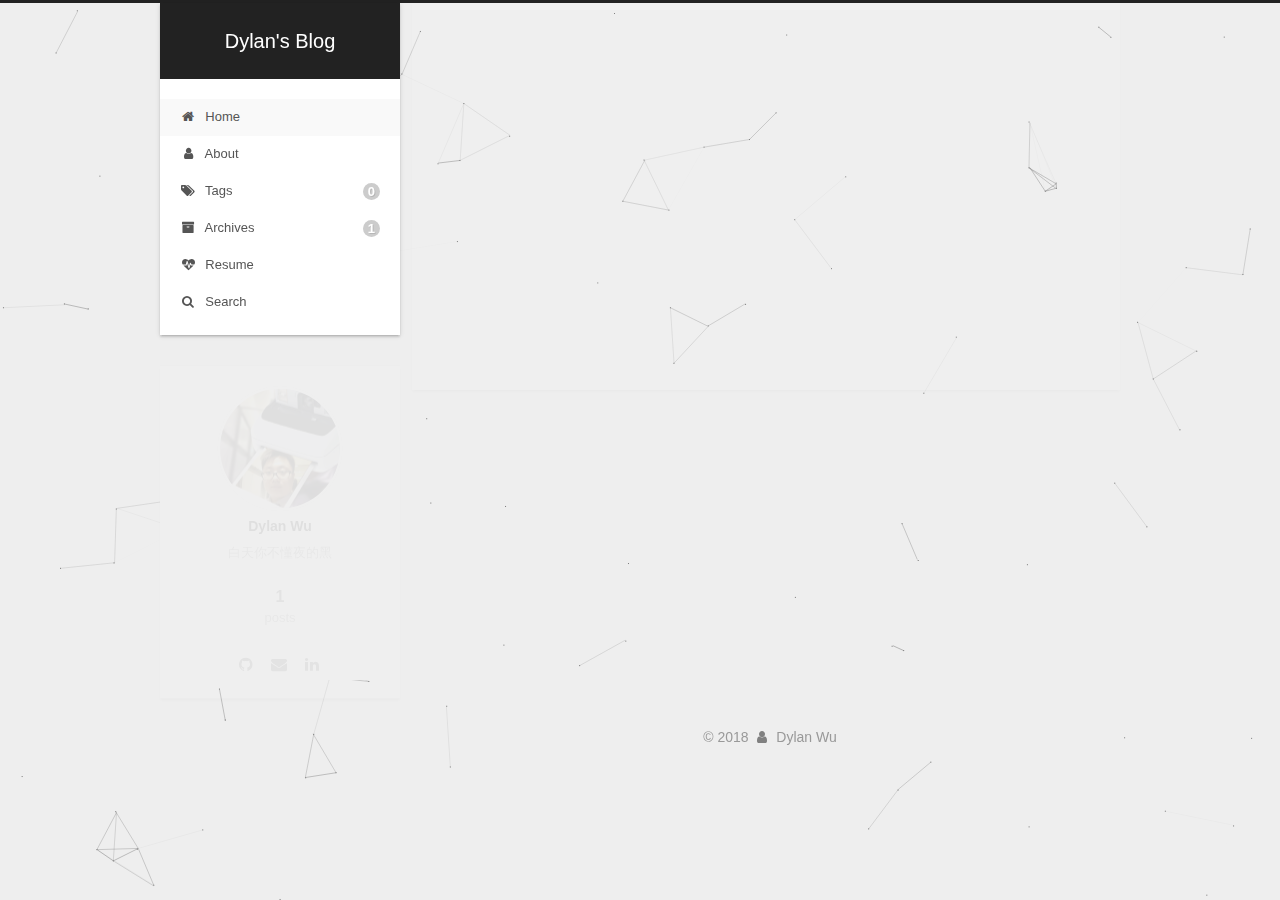
<file: index.html>
<!DOCTYPE html>












  


<html class="theme-next gemini use-motion" lang="en">
<head>
  <meta charset="UTF-8"/>
<meta http-equiv="X-UA-Compatible" content="IE=edge" />
<meta name="viewport" content="width=device-width, initial-scale=1, maximum-scale=2"/>
<meta name="theme-color" content="#222">












<meta http-equiv="Cache-Control" content="no-transform" />
<meta http-equiv="Cache-Control" content="no-siteapp" />






















<link href="/lib/font-awesome/css/font-awesome.min.css?v=4.6.2" rel="stylesheet" type="text/css" />

<link href="/css/main.css?v=6.3.0" rel="stylesheet" type="text/css" />


  <link rel="apple-touch-icon" sizes="180x180" href="/images/apple-touch-icon-next.png?v=6.3.0">


  <link rel="icon" type="image/png" sizes="32x32" href="/images/favicon-32x32.png?v=6.3.0">


  <link rel="icon" type="image/png" sizes="16x16" href="/images/favicon-16x16.png?v=6.3.0">


  <link rel="mask-icon" href="/images/logo.svg?v=6.3.0" color="#222">









<script type="text/javascript" id="hexo.configurations">
  var NexT = window.NexT || {};
  var CONFIG = {
    root: '/',
    scheme: 'Gemini',
    version: '6.3.0',
    sidebar: {"position":"left","display":"always","offset":12,"b2t":true,"scrollpercent":true,"onmobile":false},
    fancybox: false,
    fastclick: false,
    lazyload: false,
    tabs: true,
    motion: {"enable":true,"async":false,"transition":{"post_block":"fadeIn","post_header":"slideDownIn","post_body":"slideDownIn","coll_header":"slideLeftIn","sidebar":"slideUpIn"}},
    algolia: {
      applicationID: '',
      apiKey: '',
      indexName: '',
      hits: {"per_page":10},
      labels: {"input_placeholder":"Search for Posts","hits_empty":"We didn't find any results for the search: ${query}","hits_stats":"${hits} results found in ${time} ms"}
    }
  };
</script>


  




  <meta name="description" content="白天你不懂夜的黑">
<meta property="og:type" content="website">
<meta property="og:title" content="Dylan&#39;s Blog">
<meta property="og:url" content="http://yoursite.com/index.html">
<meta property="og:site_name" content="Dylan&#39;s Blog">
<meta property="og:description" content="白天你不懂夜的黑">
<meta property="og:locale" content="en">
<meta name="twitter:card" content="summary">
<meta name="twitter:title" content="Dylan&#39;s Blog">
<meta name="twitter:description" content="白天你不懂夜的黑">






  <link rel="canonical" href="http://yoursite.com/"/>



<script type="text/javascript" id="page.configurations">
  CONFIG.page = {
    sidebar: "",
  };
</script>

  <title>Dylan's Blog</title>
  









  <noscript>
  <style type="text/css">
    .use-motion .motion-element,
    .use-motion .brand,
    .use-motion .menu-item,
    .sidebar-inner,
    .use-motion .post-block,
    .use-motion .pagination,
    .use-motion .comments,
    .use-motion .post-header,
    .use-motion .post-body,
    .use-motion .collection-title { opacity: initial; }

    .use-motion .logo,
    .use-motion .site-title,
    .use-motion .site-subtitle {
      opacity: initial;
      top: initial;
    }

    .use-motion {
      .logo-line-before i { left: initial; }
      .logo-line-after i { right: initial; }
    }
  </style>
</noscript>

</head>

<body itemscope itemtype="http://schema.org/WebPage" lang="en">

  
  
    
  

  <div class="container sidebar-position-left 
  page-home">
    <div class="headband"></div>

    <header id="header" class="header" itemscope itemtype="http://schema.org/WPHeader">
      <div class="header-inner"><div class="site-brand-wrapper">
  <div class="site-meta ">
    

    <div class="custom-logo-site-title">
      <a href="/" class="brand" rel="start">
        <span class="logo-line-before"><i></i></span>
        <span class="site-title">Dylan's Blog</span>
        <span class="logo-line-after"><i></i></span>
      </a>
    </div>
    
  </div>

  <div class="site-nav-toggle">
    <button aria-label="Toggle navigation bar">
      <span class="btn-bar"></span>
      <span class="btn-bar"></span>
      <span class="btn-bar"></span>
    </button>
  </div>
</div>



<nav class="site-nav">
  
    <ul id="menu" class="menu">
      
        
        
        
          
          <li class="menu-item menu-item-home menu-item-active">
    <a href="/" rel="section">
      <i class="menu-item-icon fa fa-fw fa-home"></i> <br />Home</a>
  </li>
        
        
        
          
          <li class="menu-item menu-item-about">
    <a href="/about/" rel="section">
      <i class="menu-item-icon fa fa-fw fa-user"></i> <br />About</a>
  </li>
        
        
        
          
          <li class="menu-item menu-item-tags">
    <a href="/tags/" rel="section">
      <i class="menu-item-icon fa fa-fw fa-tags"></i> <br />Tags<span class="badge">0</span></a>
  </li>
        
        
        
          
          <li class="menu-item menu-item-archives">
    <a href="/archives/" rel="section">
      <i class="menu-item-icon fa fa-fw fa-archive"></i> <br />Archives<span class="badge">1</span></a>
  </li>
        
        
        
          
          <li class="menu-item menu-item-resume">
    <a href="/resume/" rel="section">
      <i class="menu-item-icon fa fa-fw fa-heartbeat"></i> <br />Resume</a>
  </li>

      
      
        <li class="menu-item menu-item-search">
          
            <a href="javascript:;" class="popup-trigger">
          
            
              <i class="menu-item-icon fa fa-search fa-fw"></i> <br />Search</a>
        </li>
      
    </ul>
  

  

  
    <div class="site-search">
      
  <div class="popup search-popup local-search-popup">
  <div class="local-search-header clearfix">
    <span class="search-icon">
      <i class="fa fa-search"></i>
    </span>
    <span class="popup-btn-close">
      <i class="fa fa-times-circle"></i>
    </span>
    <div class="local-search-input-wrapper">
      <input autocomplete="off"
             placeholder="Searching..." spellcheck="false"
             type="text" id="local-search-input">
    </div>
  </div>
  <div id="local-search-result"></div>
</div>



    </div>
  
</nav>



  


</div>
    </header>

    


    <main id="main" class="main">
      <div class="main-inner">
        <div class="content-wrap">
          
            

          
          <div id="content" class="content">
            
  <section id="posts" class="posts-expand">
    
      

  

  
  
  

  

  <article class="post post-type-normal" itemscope itemtype="http://schema.org/Article">
  
  
  
  <div class="post-block">
    <link itemprop="mainEntityOfPage" href="http://yoursite.com/2018/06/11/hello-world/">

    <span hidden itemprop="author" itemscope itemtype="http://schema.org/Person">
      <meta itemprop="name" content="Dylan Wu">
      <meta itemprop="description" content="白天你不懂夜的黑">
      <meta itemprop="image" content="/images/avatar.png">
    </span>

    <span hidden itemprop="publisher" itemscope itemtype="http://schema.org/Organization">
      <meta itemprop="name" content="Dylan's Blog">
    </span>

    
      <header class="post-header">

        
        
          <h2 class="post-title" itemprop="name headline">
                
                <a class="post-title-link" href="/2018/06/11/hello-world/" itemprop="url">
                  Hello World
                </a>
              
            
          </h2>
        

        <div class="post-meta">
          <span class="post-time">

            
            
            

            
              <span class="post-meta-item-icon">
                <i class="fa fa-calendar-o"></i>
              </span>
              
                <span class="post-meta-item-text">Posted on</span>
              

              
                
              

              <time title="Created: 2018-06-11 20:36:43" itemprop="dateCreated datePublished" datetime="2018-06-11T20:36:43+10:00">2018-06-11</time>
            

            
          </span>

          

          
            
          

          
          

          

          

          

        </div>
      </header>
    

    
    
    
    <div class="post-body" itemprop="articleBody">

      
      

      
        
          
          Welcome to Hexo! This is your very first post. Check documentation for more info. If you get any problems when using Hexo, you can find the answer in troubleshooting or you can ask me on GitHub.
Quick StartCreate a new post1$ hexo new "My New Post"
More info: Writing
Run server1$ hexo server
More in
          ...
          <!--noindex-->
          <div class="post-button text-center">
            <a class="btn" href="/2018/06/11/hello-world/#more" rel="contents">
              Read more &raquo;
            </a>
          </div>
          <!--/noindex-->
        
      
    </div>

    

    
    
    

    

    

    

    <footer class="post-footer">
      

      

      

      
      
        <div class="post-eof"></div>
      
    </footer>
  </div>
  
  
  
  </article>


    
  </section>

  


          </div>
          

        </div>
        
          
  
  <div class="sidebar-toggle">
    <div class="sidebar-toggle-line-wrap">
      <span class="sidebar-toggle-line sidebar-toggle-line-first"></span>
      <span class="sidebar-toggle-line sidebar-toggle-line-middle"></span>
      <span class="sidebar-toggle-line sidebar-toggle-line-last"></span>
    </div>
  </div>

  <aside id="sidebar" class="sidebar">
    
    <div class="sidebar-inner">

      

      

      <section class="site-overview-wrap sidebar-panel sidebar-panel-active">
        <div class="site-overview">
          <div class="site-author motion-element" itemprop="author" itemscope itemtype="http://schema.org/Person">
            
              <img class="site-author-image" itemprop="image"
                src="/images/avatar.png"
                alt="Dylan Wu" />
            
              <p class="site-author-name" itemprop="name">Dylan Wu</p>
              <p class="site-description motion-element" itemprop="description">白天你不懂夜的黑</p>
          </div>

          
            <nav class="site-state motion-element">
              
                <div class="site-state-item site-state-posts">
                
                  <a href="/archives/">
                
                    <span class="site-state-item-count">1</span>
                    <span class="site-state-item-name">posts</span>
                  </a>
                </div>
              

              

              
            </nav>
          

          

          
            <div class="links-of-author motion-element">
              
                <span class="links-of-author-item">
                  <a href="https://github.com/dylanwuyoufu" target="_blank" title="GitHub" rel="external nofollow"><i class="fa fa-fw fa-github"></i></a>
                  
                </span>
              
                <span class="links-of-author-item">
                  <a href="mailto:dylanwu17@gmail.com" target="_blank" title="E-Mail" rel="external nofollow"><i class="fa fa-fw fa-envelope"></i></a>
                  
                </span>
              
                <span class="links-of-author-item">
                  <a href="https://www.linkedin.com/in/dylan-wu-0135b966" target="_blank" title="Linkedin" rel="external nofollow"><i class="fa fa-fw fa-linkedin"></i></a>
                  
                </span>
              
            </div>
          

          
          

          
          

          
            
          
          
        </div>
      </section>

      
	  
      
        <div class="back-to-top">
          <i class="fa fa-arrow-up"></i>
          
            <span id="scrollpercent"><span>0</span>%</span>
          
        </div>
      

    </div>
  </aside>


        
      </div>
    </main>

    <footer id="footer" class="footer">
      <div class="footer-inner">
        <div class="copyright">&copy; <span itemprop="copyrightYear">2018</span>
  <span class="with-love" id="animate">
    <i class="fa fa-user"></i>
  </span>
  <span class="author" itemprop="copyrightHolder">Dylan Wu</span>

  

  
</div>


  










        








        
      </div>
    </footer>	
	
    

    

  </div>

  

<script type="text/javascript">
  if (Object.prototype.toString.call(window.Promise) !== '[object Function]') {
    window.Promise = null;
  }
</script>














  













  
  
    <script type="text/javascript" src="/lib/jquery/index.js?v=2.1.3"></script>
  

  
  
    <script type="text/javascript" src="/lib/velocity/velocity.min.js?v=1.2.1"></script>
  

  
  
    <script type="text/javascript" src="/lib/velocity/velocity.ui.min.js?v=1.2.1"></script>
  

  
  
    <script type="text/javascript" src="/lib/canvas-nest/canvas-nest.min.js"></script>
  


  


  <script type="text/javascript" src="/js/src/utils.js?v=6.3.0"></script>

  <script type="text/javascript" src="/js/src/motion.js?v=6.3.0"></script>



  
  


  <script type="text/javascript" src="/js/src/affix.js?v=6.3.0"></script>

  <script type="text/javascript" src="/js/src/schemes/pisces.js?v=6.3.0"></script>



  

  


  <script type="text/javascript" src="/js/src/bootstrap.js?v=6.3.0"></script>



  



	





  





  










  

  <script type="text/javascript">
    // Popup Window;
    var isfetched = false;
    var isXml = true;
    // Search DB path;
    var search_path = "search.xml";
    if (search_path.length === 0) {
      search_path = "search.xml";
    } else if (/json$/i.test(search_path)) {
      isXml = false;
    }
    var path = "/" + search_path;
    // monitor main search box;

    var onPopupClose = function (e) {
      $('.popup').hide();
      $('#local-search-input').val('');
      $('.search-result-list').remove();
      $('#no-result').remove();
      $(".local-search-pop-overlay").remove();
      $('body').css('overflow', '');
    }

    function proceedsearch() {
      $("body")
        .append('<div class="search-popup-overlay local-search-pop-overlay"></div>')
        .css('overflow', 'hidden');
      $('.search-popup-overlay').click(onPopupClose);
      $('.popup').toggle();
      var $localSearchInput = $('#local-search-input');
      $localSearchInput.attr("autocapitalize", "none");
      $localSearchInput.attr("autocorrect", "off");
      $localSearchInput.focus();
    }

    // search function;
    var searchFunc = function(path, search_id, content_id) {
      'use strict';

      // start loading animation
      $("body")
        .append('<div class="search-popup-overlay local-search-pop-overlay">' +
          '<div id="search-loading-icon">' +
          '<i class="fa fa-spinner fa-pulse fa-5x fa-fw"></i>' +
          '</div>' +
          '</div>')
        .css('overflow', 'hidden');
      $("#search-loading-icon").css('margin', '20% auto 0 auto').css('text-align', 'center');

      

      $.ajax({
        url: path,
        dataType: isXml ? "xml" : "json",
        async: true,
        success: function(res) {
          // get the contents from search data
          isfetched = true;
          $('.popup').detach().appendTo('.header-inner');
          var datas = isXml ? $("entry", res).map(function() {
            return {
              title: $("title", this).text(),
              content: $("content",this).text(),
              url: $("url" , this).text()
            };
          }).get() : res;
          var input = document.getElementById(search_id);
          var resultContent = document.getElementById(content_id);
          var inputEventFunction = function() {
            var searchText = input.value.trim().toLowerCase();
            var keywords = searchText.split(/[\s\-]+/);
            if (keywords.length > 1) {
              keywords.push(searchText);
            }
            var resultItems = [];
            if (searchText.length > 0) {
              // perform local searching
              datas.forEach(function(data) {
                var isMatch = false;
                var hitCount = 0;
                var searchTextCount = 0;
                var title = data.title.trim();
                var titleInLowerCase = title.toLowerCase();
                var content = data.content.trim().replace(/<[^>]+>/g,"");
                
                var contentInLowerCase = content.toLowerCase();
                var articleUrl = decodeURIComponent(data.url);
                var indexOfTitle = [];
                var indexOfContent = [];
                // only match articles with not empty titles
                if(title != '') {
                  keywords.forEach(function(keyword) {
                    function getIndexByWord(word, text, caseSensitive) {
                      var wordLen = word.length;
                      if (wordLen === 0) {
                        return [];
                      }
                      var startPosition = 0, position = [], index = [];
                      if (!caseSensitive) {
                        text = text.toLowerCase();
                        word = word.toLowerCase();
                      }
                      while ((position = text.indexOf(word, startPosition)) > -1) {
                        index.push({position: position, word: word});
                        startPosition = position + wordLen;
                      }
                      return index;
                    }

                    indexOfTitle = indexOfTitle.concat(getIndexByWord(keyword, titleInLowerCase, false));
                    indexOfContent = indexOfContent.concat(getIndexByWord(keyword, contentInLowerCase, false));
                  });
                  if (indexOfTitle.length > 0 || indexOfContent.length > 0) {
                    isMatch = true;
                    hitCount = indexOfTitle.length + indexOfContent.length;
                  }
                }

                // show search results

                if (isMatch) {
                  // sort index by position of keyword

                  [indexOfTitle, indexOfContent].forEach(function (index) {
                    index.sort(function (itemLeft, itemRight) {
                      if (itemRight.position !== itemLeft.position) {
                        return itemRight.position - itemLeft.position;
                      } else {
                        return itemLeft.word.length - itemRight.word.length;
                      }
                    });
                  });

                  // merge hits into slices

                  function mergeIntoSlice(text, start, end, index) {
                    var item = index[index.length - 1];
                    var position = item.position;
                    var word = item.word;
                    var hits = [];
                    var searchTextCountInSlice = 0;
                    while (position + word.length <= end && index.length != 0) {
                      if (word === searchText) {
                        searchTextCountInSlice++;
                      }
                      hits.push({position: position, length: word.length});
                      var wordEnd = position + word.length;

                      // move to next position of hit

                      index.pop();
                      while (index.length != 0) {
                        item = index[index.length - 1];
                        position = item.position;
                        word = item.word;
                        if (wordEnd > position) {
                          index.pop();
                        } else {
                          break;
                        }
                      }
                    }
                    searchTextCount += searchTextCountInSlice;
                    return {
                      hits: hits,
                      start: start,
                      end: end,
                      searchTextCount: searchTextCountInSlice
                    };
                  }

                  var slicesOfTitle = [];
                  if (indexOfTitle.length != 0) {
                    slicesOfTitle.push(mergeIntoSlice(title, 0, title.length, indexOfTitle));
                  }

                  var slicesOfContent = [];
                  while (indexOfContent.length != 0) {
                    var item = indexOfContent[indexOfContent.length - 1];
                    var position = item.position;
                    var word = item.word;
                    // cut out 100 characters
                    var start = position - 20;
                    var end = position + 80;
                    if(start < 0){
                      start = 0;
                    }
                    if (end < position + word.length) {
                      end = position + word.length;
                    }
                    if(end > content.length){
                      end = content.length;
                    }
                    slicesOfContent.push(mergeIntoSlice(content, start, end, indexOfContent));
                  }

                  // sort slices in content by search text's count and hits' count

                  slicesOfContent.sort(function (sliceLeft, sliceRight) {
                    if (sliceLeft.searchTextCount !== sliceRight.searchTextCount) {
                      return sliceRight.searchTextCount - sliceLeft.searchTextCount;
                    } else if (sliceLeft.hits.length !== sliceRight.hits.length) {
                      return sliceRight.hits.length - sliceLeft.hits.length;
                    } else {
                      return sliceLeft.start - sliceRight.start;
                    }
                  });

                  // select top N slices in content

                  var upperBound = parseInt('1');
                  if (upperBound >= 0) {
                    slicesOfContent = slicesOfContent.slice(0, upperBound);
                  }

                  // highlight title and content

                  function highlightKeyword(text, slice) {
                    var result = '';
                    var prevEnd = slice.start;
                    slice.hits.forEach(function (hit) {
                      result += text.substring(prevEnd, hit.position);
                      var end = hit.position + hit.length;
                      result += '<b class="search-keyword">' + text.substring(hit.position, end) + '</b>';
                      prevEnd = end;
                    });
                    result += text.substring(prevEnd, slice.end);
                    return result;
                  }

                  var resultItem = '';

                  if (slicesOfTitle.length != 0) {
                    resultItem += "<li><a href='" + articleUrl + "' class='search-result-title'>" + highlightKeyword(title, slicesOfTitle[0]) + "</a>";
                  } else {
                    resultItem += "<li><a href='" + articleUrl + "' class='search-result-title'>" + title + "</a>";
                  }

                  slicesOfContent.forEach(function (slice) {
                    resultItem += "<a href='" + articleUrl + "'>" +
                      "<p class=\"search-result\">" + highlightKeyword(content, slice) +
                      "...</p>" + "</a>";
                  });

                  resultItem += "</li>";
                  resultItems.push({
                    item: resultItem,
                    searchTextCount: searchTextCount,
                    hitCount: hitCount,
                    id: resultItems.length
                  });
                }
              })
            };
            if (keywords.length === 1 && keywords[0] === "") {
              resultContent.innerHTML = '<div id="no-result"><i class="fa fa-search fa-5x" /></div>'
            } else if (resultItems.length === 0) {
              resultContent.innerHTML = '<div id="no-result"><i class="fa fa-frown-o fa-5x" /></div>'
            } else {
              resultItems.sort(function (resultLeft, resultRight) {
                if (resultLeft.searchTextCount !== resultRight.searchTextCount) {
                  return resultRight.searchTextCount - resultLeft.searchTextCount;
                } else if (resultLeft.hitCount !== resultRight.hitCount) {
                  return resultRight.hitCount - resultLeft.hitCount;
                } else {
                  return resultRight.id - resultLeft.id;
                }
              });
              var searchResultList = '<ul class=\"search-result-list\">';
              resultItems.forEach(function (result) {
                searchResultList += result.item;
              })
              searchResultList += "</ul>";
              resultContent.innerHTML = searchResultList;
            }
          }

          if ('auto' === 'auto') {
            input.addEventListener('input', inputEventFunction);
          } else {
            $('.search-icon').click(inputEventFunction);
            input.addEventListener('keypress', function (event) {
              if (event.keyCode === 13) {
                inputEventFunction();
              }
            });
          }

          // remove loading animation
          $(".local-search-pop-overlay").remove();
          $('body').css('overflow', '');

          proceedsearch();
        }
      });
    }

    // handle and trigger popup window;
    $('.popup-trigger').click(function(e) {
      e.stopPropagation();
      if (isfetched === false) {
        searchFunc(path, 'local-search-input', 'local-search-result');
      } else {
        proceedsearch();
      };
    });

    $('.popup-btn-close').click(onPopupClose);
    $('.popup').click(function(e){
      e.stopPropagation();
    });
    $(document).on('keyup', function (event) {
      var shouldDismissSearchPopup = event.which === 27 &&
        $('.search-popup').is(':visible');
      if (shouldDismissSearchPopup) {
        onPopupClose();
      }
    });
  </script>





  

  

  

  

  
  

  

  

  

  

  

</body>
</html>
</file>
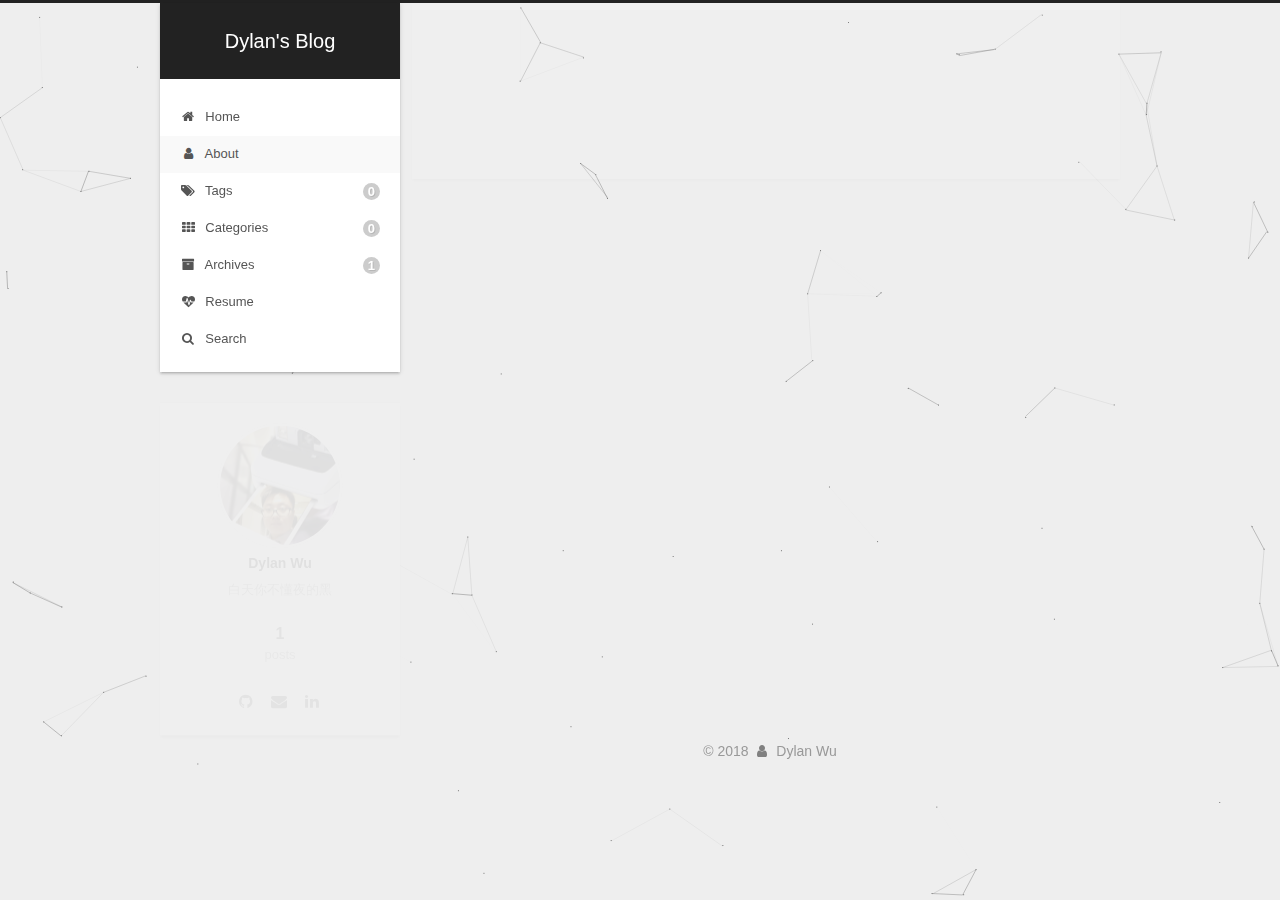
<file: about/index.html>
<!DOCTYPE html>












  


<html class="theme-next gemini use-motion" lang="en">
<head>
  <meta charset="UTF-8"/>
<meta http-equiv="X-UA-Compatible" content="IE=edge" />
<meta name="viewport" content="width=device-width, initial-scale=1, maximum-scale=2"/>
<meta name="theme-color" content="#222">












<meta http-equiv="Cache-Control" content="no-transform" />
<meta http-equiv="Cache-Control" content="no-siteapp" />






















<link href="/lib/font-awesome/css/font-awesome.min.css?v=4.6.2" rel="stylesheet" type="text/css" />

<link href="/css/main.css?v=6.3.0" rel="stylesheet" type="text/css" />


  <link rel="apple-touch-icon" sizes="180x180" href="/images/apple-touch-icon-next.png?v=6.3.0">


  <link rel="icon" type="image/png" sizes="32x32" href="/images/favicon-32x32.png?v=6.3.0">


  <link rel="icon" type="image/png" sizes="16x16" href="/images/favicon-16x16.png?v=6.3.0">


  <link rel="mask-icon" href="/images/logo.svg?v=6.3.0" color="#222">









<script type="text/javascript" id="hexo.configurations">
  var NexT = window.NexT || {};
  var CONFIG = {
    root: '/',
    scheme: 'Gemini',
    version: '6.3.0',
    sidebar: {"position":"left","display":"always","offset":12,"b2t":true,"scrollpercent":true,"onmobile":false},
    fancybox: false,
    fastclick: false,
    lazyload: false,
    tabs: true,
    motion: {"enable":true,"async":false,"transition":{"post_block":"fadeIn","post_header":"slideDownIn","post_body":"slideDownIn","coll_header":"slideLeftIn","sidebar":"slideUpIn"}},
    algolia: {
      applicationID: '',
      apiKey: '',
      indexName: '',
      hits: {"per_page":10},
      labels: {"input_placeholder":"Search for Posts","hits_empty":"We didn't find any results for the search: ${query}","hits_stats":"${hits} results found in ${time} ms"}
    }
  };
</script>


  




  <meta name="description" content="白天你不懂夜的黑">
<meta property="og:type" content="website">
<meta property="og:title" content="About">
<meta property="og:url" content="http://yoursite.com/about/index.html">
<meta property="og:site_name" content="Dylan&#39;s Blog">
<meta property="og:description" content="白天你不懂夜的黑">
<meta property="og:locale" content="en">
<meta property="og:updated_time" content="2018-06-11T12:02:19.282Z">
<meta name="twitter:card" content="summary">
<meta name="twitter:title" content="About">
<meta name="twitter:description" content="白天你不懂夜的黑">






  <link rel="canonical" href="http://yoursite.com/about/"/>



<script type="text/javascript" id="page.configurations">
  CONFIG.page = {
    sidebar: "",
  };
</script>

  <title>About | Dylan's Blog</title>
  









  <noscript>
  <style type="text/css">
    .use-motion .motion-element,
    .use-motion .brand,
    .use-motion .menu-item,
    .sidebar-inner,
    .use-motion .post-block,
    .use-motion .pagination,
    .use-motion .comments,
    .use-motion .post-header,
    .use-motion .post-body,
    .use-motion .collection-title { opacity: initial; }

    .use-motion .logo,
    .use-motion .site-title,
    .use-motion .site-subtitle {
      opacity: initial;
      top: initial;
    }

    .use-motion {
      .logo-line-before i { left: initial; }
      .logo-line-after i { right: initial; }
    }
  </style>
</noscript>

</head>

<body itemscope itemtype="http://schema.org/WebPage" lang="en">

  
  
    
  

  <div class="container sidebar-position-left page-post-detail">
    <div class="headband"></div>

    <header id="header" class="header" itemscope itemtype="http://schema.org/WPHeader">
      <div class="header-inner"><div class="site-brand-wrapper">
  <div class="site-meta ">
    

    <div class="custom-logo-site-title">
      <a href="/" class="brand" rel="start">
        <span class="logo-line-before"><i></i></span>
        <span class="site-title">Dylan's Blog</span>
        <span class="logo-line-after"><i></i></span>
      </a>
    </div>
    
  </div>

  <div class="site-nav-toggle">
    <button aria-label="Toggle navigation bar">
      <span class="btn-bar"></span>
      <span class="btn-bar"></span>
      <span class="btn-bar"></span>
    </button>
  </div>
</div>



<nav class="site-nav">
  
    <ul id="menu" class="menu">
      
        
        
        
          
          <li class="menu-item menu-item-home">
    <a href="/" rel="section">
      <i class="menu-item-icon fa fa-fw fa-home"></i> <br />Home</a>
  </li>
        
        
        
          
          <li class="menu-item menu-item-about menu-item-active">
    <a href="/about/" rel="section">
      <i class="menu-item-icon fa fa-fw fa-user"></i> <br />About</a>
  </li>
        
        
        
          
          <li class="menu-item menu-item-tags">
    <a href="/tags/" rel="section">
      <i class="menu-item-icon fa fa-fw fa-tags"></i> <br />Tags<span class="badge">0</span></a>
  </li>
        
        
        
          
          <li class="menu-item menu-item-categories">
    <a href="/categories/" rel="section">
      <i class="menu-item-icon fa fa-fw fa-th"></i> <br />Categories<span class="badge">0</span></a>
  </li>
        
        
        
          
          <li class="menu-item menu-item-archives">
    <a href="/archives/" rel="section">
      <i class="menu-item-icon fa fa-fw fa-archive"></i> <br />Archives<span class="badge">1</span></a>
  </li>
        
        
        
          
          <li class="menu-item menu-item-resume">
    <a href="/resume/" rel="section">
      <i class="menu-item-icon fa fa-fw fa-heartbeat"></i> <br />Resume</a>
  </li>

      
      
        <li class="menu-item menu-item-search">
          
            <a href="javascript:;" class="popup-trigger">
          
            
              <i class="menu-item-icon fa fa-search fa-fw"></i> <br />Search</a>
        </li>
      
    </ul>
  

  

  
    <div class="site-search">
      
  <div class="popup search-popup local-search-popup">
  <div class="local-search-header clearfix">
    <span class="search-icon">
      <i class="fa fa-search"></i>
    </span>
    <span class="popup-btn-close">
      <i class="fa fa-times-circle"></i>
    </span>
    <div class="local-search-input-wrapper">
      <input autocomplete="off"
             placeholder="Searching..." spellcheck="false"
             type="text" id="local-search-input">
    </div>
  </div>
  <div id="local-search-result"></div>
</div>



    </div>
  
</nav>



  


</div>
    </header>

    


    <main id="main" class="main">
      <div class="main-inner">
        <div class="content-wrap">
          
            

    
    
      
      
    
      
      
    
      
      
    
      
      
    
      
      
    
      
      
    
    

  


          
          <div id="content" class="content">
            

  <div id="posts" class="posts-expand">
    
    
    
    <div class="post-block page">
      <header class="post-header">

<h2 class="post-title" itemprop="name headline">About</h2>

<div class="post-meta">
  
  



</div>

</header>

      
      
      
      <div class="post-body">
        
        
          
        
      </div>
      
      
      
    </div>
    



    
    
    
  </div>


          </div>
          

  



        </div>
        
          
  
  <div class="sidebar-toggle">
    <div class="sidebar-toggle-line-wrap">
      <span class="sidebar-toggle-line sidebar-toggle-line-first"></span>
      <span class="sidebar-toggle-line sidebar-toggle-line-middle"></span>
      <span class="sidebar-toggle-line sidebar-toggle-line-last"></span>
    </div>
  </div>

  <aside id="sidebar" class="sidebar">
    
    <div class="sidebar-inner">

      

      

      <section class="site-overview-wrap sidebar-panel sidebar-panel-active">
        <div class="site-overview">
          <div class="site-author motion-element" itemprop="author" itemscope itemtype="http://schema.org/Person">
            
              <img class="site-author-image" itemprop="image"
                src="/images/avatar.png"
                alt="Dylan Wu" />
            
              <p class="site-author-name" itemprop="name">Dylan Wu</p>
              <p class="site-description motion-element" itemprop="description">白天你不懂夜的黑</p>
          </div>

          
            <nav class="site-state motion-element">
              
                <div class="site-state-item site-state-posts">
                
                  <a href="/archives/">
                
                    <span class="site-state-item-count">1</span>
                    <span class="site-state-item-name">posts</span>
                  </a>
                </div>
              

              

              
            </nav>
          

          

          
            <div class="links-of-author motion-element">
              
                <span class="links-of-author-item">
                  <a href="https://github.com/dylanwuyoufu" target="_blank" title="GitHub" rel="external nofollow"><i class="fa fa-fw fa-github"></i></a>
                  
                </span>
              
                <span class="links-of-author-item">
                  <a href="mailto:dylanwu17@gmail.com" target="_blank" title="E-Mail" rel="external nofollow"><i class="fa fa-fw fa-envelope"></i></a>
                  
                </span>
              
                <span class="links-of-author-item">
                  <a href="https://www.linkedin.com/in/dylan-wu-0135b966" target="_blank" title="Linkedin" rel="external nofollow"><i class="fa fa-fw fa-linkedin"></i></a>
                  
                </span>
              
            </div>
          

          
          

          
          

          
            
          
          
        </div>
      </section>

      
	  
      
        <div class="back-to-top">
          <i class="fa fa-arrow-up"></i>
          
            <span id="scrollpercent"><span>0</span>%</span>
          
        </div>
      

    </div>
  </aside>


        
      </div>
    </main>

    <footer id="footer" class="footer">
      <div class="footer-inner">
        <div class="copyright">&copy; <span itemprop="copyrightYear">2018</span>
  <span class="with-love" id="animate">
    <i class="fa fa-user"></i>
  </span>
  <span class="author" itemprop="copyrightHolder">Dylan Wu</span>

  

  
</div>


  










        








        
      </div>
    </footer>	
	
    

    

  </div>

  

<script type="text/javascript">
  if (Object.prototype.toString.call(window.Promise) !== '[object Function]') {
    window.Promise = null;
  }
</script>














  













  
  
    <script type="text/javascript" src="/lib/jquery/index.js?v=2.1.3"></script>
  

  
  
    <script type="text/javascript" src="/lib/velocity/velocity.min.js?v=1.2.1"></script>
  

  
  
    <script type="text/javascript" src="/lib/velocity/velocity.ui.min.js?v=1.2.1"></script>
  

  
  
    <script type="text/javascript" src="/lib/canvas-nest/canvas-nest.min.js"></script>
  


  


  <script type="text/javascript" src="/js/src/utils.js?v=6.3.0"></script>

  <script type="text/javascript" src="/js/src/motion.js?v=6.3.0"></script>



  
  


  <script type="text/javascript" src="/js/src/affix.js?v=6.3.0"></script>

  <script type="text/javascript" src="/js/src/schemes/pisces.js?v=6.3.0"></script>



  
  <script type="text/javascript" src="/js/src/scrollspy.js?v=6.3.0"></script>
<script type="text/javascript" src="/js/src/post-details.js?v=6.3.0"></script>



  


  <script type="text/javascript" src="/js/src/bootstrap.js?v=6.3.0"></script>



  



	





  





  










  

  <script type="text/javascript">
    // Popup Window;
    var isfetched = false;
    var isXml = true;
    // Search DB path;
    var search_path = "search.xml";
    if (search_path.length === 0) {
      search_path = "search.xml";
    } else if (/json$/i.test(search_path)) {
      isXml = false;
    }
    var path = "/" + search_path;
    // monitor main search box;

    var onPopupClose = function (e) {
      $('.popup').hide();
      $('#local-search-input').val('');
      $('.search-result-list').remove();
      $('#no-result').remove();
      $(".local-search-pop-overlay").remove();
      $('body').css('overflow', '');
    }

    function proceedsearch() {
      $("body")
        .append('<div class="search-popup-overlay local-search-pop-overlay"></div>')
        .css('overflow', 'hidden');
      $('.search-popup-overlay').click(onPopupClose);
      $('.popup').toggle();
      var $localSearchInput = $('#local-search-input');
      $localSearchInput.attr("autocapitalize", "none");
      $localSearchInput.attr("autocorrect", "off");
      $localSearchInput.focus();
    }

    // search function;
    var searchFunc = function(path, search_id, content_id) {
      'use strict';

      // start loading animation
      $("body")
        .append('<div class="search-popup-overlay local-search-pop-overlay">' +
          '<div id="search-loading-icon">' +
          '<i class="fa fa-spinner fa-pulse fa-5x fa-fw"></i>' +
          '</div>' +
          '</div>')
        .css('overflow', 'hidden');
      $("#search-loading-icon").css('margin', '20% auto 0 auto').css('text-align', 'center');

      

      $.ajax({
        url: path,
        dataType: isXml ? "xml" : "json",
        async: true,
        success: function(res) {
          // get the contents from search data
          isfetched = true;
          $('.popup').detach().appendTo('.header-inner');
          var datas = isXml ? $("entry", res).map(function() {
            return {
              title: $("title", this).text(),
              content: $("content",this).text(),
              url: $("url" , this).text()
            };
          }).get() : res;
          var input = document.getElementById(search_id);
          var resultContent = document.getElementById(content_id);
          var inputEventFunction = function() {
            var searchText = input.value.trim().toLowerCase();
            var keywords = searchText.split(/[\s\-]+/);
            if (keywords.length > 1) {
              keywords.push(searchText);
            }
            var resultItems = [];
            if (searchText.length > 0) {
              // perform local searching
              datas.forEach(function(data) {
                var isMatch = false;
                var hitCount = 0;
                var searchTextCount = 0;
                var title = data.title.trim();
                var titleInLowerCase = title.toLowerCase();
                var content = data.content.trim().replace(/<[^>]+>/g,"");
                
                var contentInLowerCase = content.toLowerCase();
                var articleUrl = decodeURIComponent(data.url);
                var indexOfTitle = [];
                var indexOfContent = [];
                // only match articles with not empty titles
                if(title != '') {
                  keywords.forEach(function(keyword) {
                    function getIndexByWord(word, text, caseSensitive) {
                      var wordLen = word.length;
                      if (wordLen === 0) {
                        return [];
                      }
                      var startPosition = 0, position = [], index = [];
                      if (!caseSensitive) {
                        text = text.toLowerCase();
                        word = word.toLowerCase();
                      }
                      while ((position = text.indexOf(word, startPosition)) > -1) {
                        index.push({position: position, word: word});
                        startPosition = position + wordLen;
                      }
                      return index;
                    }

                    indexOfTitle = indexOfTitle.concat(getIndexByWord(keyword, titleInLowerCase, false));
                    indexOfContent = indexOfContent.concat(getIndexByWord(keyword, contentInLowerCase, false));
                  });
                  if (indexOfTitle.length > 0 || indexOfContent.length > 0) {
                    isMatch = true;
                    hitCount = indexOfTitle.length + indexOfContent.length;
                  }
                }

                // show search results

                if (isMatch) {
                  // sort index by position of keyword

                  [indexOfTitle, indexOfContent].forEach(function (index) {
                    index.sort(function (itemLeft, itemRight) {
                      if (itemRight.position !== itemLeft.position) {
                        return itemRight.position - itemLeft.position;
                      } else {
                        return itemLeft.word.length - itemRight.word.length;
                      }
                    });
                  });

                  // merge hits into slices

                  function mergeIntoSlice(text, start, end, index) {
                    var item = index[index.length - 1];
                    var position = item.position;
                    var word = item.word;
                    var hits = [];
                    var searchTextCountInSlice = 0;
                    while (position + word.length <= end && index.length != 0) {
                      if (word === searchText) {
                        searchTextCountInSlice++;
                      }
                      hits.push({position: position, length: word.length});
                      var wordEnd = position + word.length;

                      // move to next position of hit

                      index.pop();
                      while (index.length != 0) {
                        item = index[index.length - 1];
                        position = item.position;
                        word = item.word;
                        if (wordEnd > position) {
                          index.pop();
                        } else {
                          break;
                        }
                      }
                    }
                    searchTextCount += searchTextCountInSlice;
                    return {
                      hits: hits,
                      start: start,
                      end: end,
                      searchTextCount: searchTextCountInSlice
                    };
                  }

                  var slicesOfTitle = [];
                  if (indexOfTitle.length != 0) {
                    slicesOfTitle.push(mergeIntoSlice(title, 0, title.length, indexOfTitle));
                  }

                  var slicesOfContent = [];
                  while (indexOfContent.length != 0) {
                    var item = indexOfContent[indexOfContent.length - 1];
                    var position = item.position;
                    var word = item.word;
                    // cut out 100 characters
                    var start = position - 20;
                    var end = position + 80;
                    if(start < 0){
                      start = 0;
                    }
                    if (end < position + word.length) {
                      end = position + word.length;
                    }
                    if(end > content.length){
                      end = content.length;
                    }
                    slicesOfContent.push(mergeIntoSlice(content, start, end, indexOfContent));
                  }

                  // sort slices in content by search text's count and hits' count

                  slicesOfContent.sort(function (sliceLeft, sliceRight) {
                    if (sliceLeft.searchTextCount !== sliceRight.searchTextCount) {
                      return sliceRight.searchTextCount - sliceLeft.searchTextCount;
                    } else if (sliceLeft.hits.length !== sliceRight.hits.length) {
                      return sliceRight.hits.length - sliceLeft.hits.length;
                    } else {
                      return sliceLeft.start - sliceRight.start;
                    }
                  });

                  // select top N slices in content

                  var upperBound = parseInt('1');
                  if (upperBound >= 0) {
                    slicesOfContent = slicesOfContent.slice(0, upperBound);
                  }

                  // highlight title and content

                  function highlightKeyword(text, slice) {
                    var result = '';
                    var prevEnd = slice.start;
                    slice.hits.forEach(function (hit) {
                      result += text.substring(prevEnd, hit.position);
                      var end = hit.position + hit.length;
                      result += '<b class="search-keyword">' + text.substring(hit.position, end) + '</b>';
                      prevEnd = end;
                    });
                    result += text.substring(prevEnd, slice.end);
                    return result;
                  }

                  var resultItem = '';

                  if (slicesOfTitle.length != 0) {
                    resultItem += "<li><a href='" + articleUrl + "' class='search-result-title'>" + highlightKeyword(title, slicesOfTitle[0]) + "</a>";
                  } else {
                    resultItem += "<li><a href='" + articleUrl + "' class='search-result-title'>" + title + "</a>";
                  }

                  slicesOfContent.forEach(function (slice) {
                    resultItem += "<a href='" + articleUrl + "'>" +
                      "<p class=\"search-result\">" + highlightKeyword(content, slice) +
                      "...</p>" + "</a>";
                  });

                  resultItem += "</li>";
                  resultItems.push({
                    item: resultItem,
                    searchTextCount: searchTextCount,
                    hitCount: hitCount,
                    id: resultItems.length
                  });
                }
              })
            };
            if (keywords.length === 1 && keywords[0] === "") {
              resultContent.innerHTML = '<div id="no-result"><i class="fa fa-search fa-5x" /></div>'
            } else if (resultItems.length === 0) {
              resultContent.innerHTML = '<div id="no-result"><i class="fa fa-frown-o fa-5x" /></div>'
            } else {
              resultItems.sort(function (resultLeft, resultRight) {
                if (resultLeft.searchTextCount !== resultRight.searchTextCount) {
                  return resultRight.searchTextCount - resultLeft.searchTextCount;
                } else if (resultLeft.hitCount !== resultRight.hitCount) {
                  return resultRight.hitCount - resultLeft.hitCount;
                } else {
                  return resultRight.id - resultLeft.id;
                }
              });
              var searchResultList = '<ul class=\"search-result-list\">';
              resultItems.forEach(function (result) {
                searchResultList += result.item;
              })
              searchResultList += "</ul>";
              resultContent.innerHTML = searchResultList;
            }
          }

          if ('auto' === 'auto') {
            input.addEventListener('input', inputEventFunction);
          } else {
            $('.search-icon').click(inputEventFunction);
            input.addEventListener('keypress', function (event) {
              if (event.keyCode === 13) {
                inputEventFunction();
              }
            });
          }

          // remove loading animation
          $(".local-search-pop-overlay").remove();
          $('body').css('overflow', '');

          proceedsearch();
        }
      });
    }

    // handle and trigger popup window;
    $('.popup-trigger').click(function(e) {
      e.stopPropagation();
      if (isfetched === false) {
        searchFunc(path, 'local-search-input', 'local-search-result');
      } else {
        proceedsearch();
      };
    });

    $('.popup-btn-close').click(onPopupClose);
    $('.popup').click(function(e){
      e.stopPropagation();
    });
    $(document).on('keyup', function (event) {
      var shouldDismissSearchPopup = event.which === 27 &&
        $('.search-popup').is(':visible');
      if (shouldDismissSearchPopup) {
        onPopupClose();
      }
    });
  </script>





  

  

  

  

  
  

  

  

  

  

  

</body>
</html>
</file>
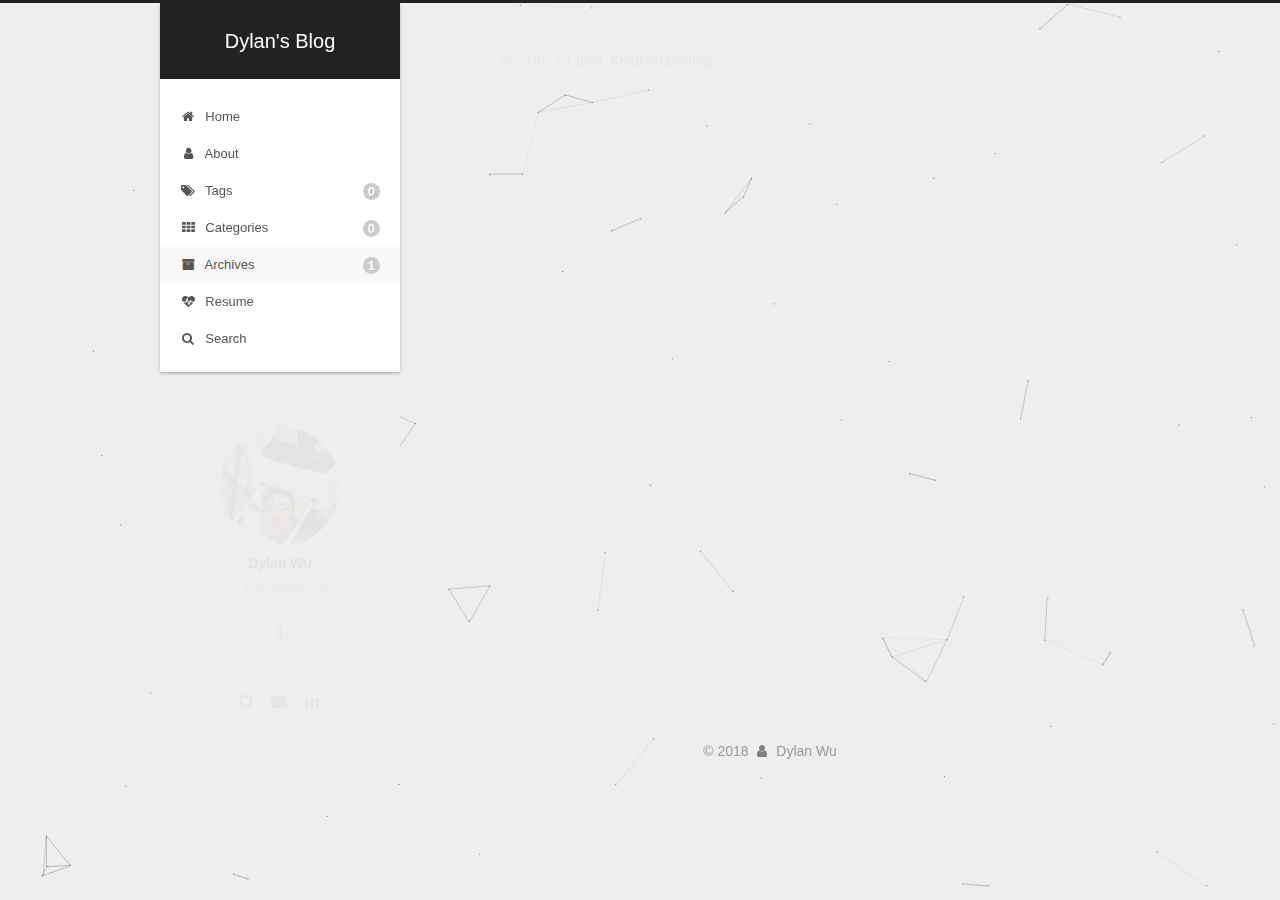
<file: archives/index.html>
<!DOCTYPE html>












  


<html class="theme-next gemini use-motion" lang="en">
<head>
  <meta charset="UTF-8"/>
<meta http-equiv="X-UA-Compatible" content="IE=edge" />
<meta name="viewport" content="width=device-width, initial-scale=1, maximum-scale=2"/>
<meta name="theme-color" content="#222">












<meta http-equiv="Cache-Control" content="no-transform" />
<meta http-equiv="Cache-Control" content="no-siteapp" />






















<link href="/lib/font-awesome/css/font-awesome.min.css?v=4.6.2" rel="stylesheet" type="text/css" />

<link href="/css/main.css?v=6.3.0" rel="stylesheet" type="text/css" />


  <link rel="apple-touch-icon" sizes="180x180" href="/images/apple-touch-icon-next.png?v=6.3.0">


  <link rel="icon" type="image/png" sizes="32x32" href="/images/favicon-32x32.png?v=6.3.0">


  <link rel="icon" type="image/png" sizes="16x16" href="/images/favicon-16x16.png?v=6.3.0">


  <link rel="mask-icon" href="/images/logo.svg?v=6.3.0" color="#222">









<script type="text/javascript" id="hexo.configurations">
  var NexT = window.NexT || {};
  var CONFIG = {
    root: '/',
    scheme: 'Gemini',
    version: '6.3.0',
    sidebar: {"position":"left","display":"always","offset":12,"b2t":true,"scrollpercent":true,"onmobile":false},
    fancybox: false,
    fastclick: false,
    lazyload: false,
    tabs: true,
    motion: {"enable":true,"async":false,"transition":{"post_block":"fadeIn","post_header":"slideDownIn","post_body":"slideDownIn","coll_header":"slideLeftIn","sidebar":"slideUpIn"}},
    algolia: {
      applicationID: '',
      apiKey: '',
      indexName: '',
      hits: {"per_page":10},
      labels: {"input_placeholder":"Search for Posts","hits_empty":"We didn't find any results for the search: ${query}","hits_stats":"${hits} results found in ${time} ms"}
    }
  };
</script>


  




  <meta name="description" content="白天你不懂夜的黑">
<meta property="og:type" content="website">
<meta property="og:title" content="Dylan&#39;s Blog">
<meta property="og:url" content="http://yoursite.com/archives/index.html">
<meta property="og:site_name" content="Dylan&#39;s Blog">
<meta property="og:description" content="白天你不懂夜的黑">
<meta property="og:locale" content="en">
<meta name="twitter:card" content="summary">
<meta name="twitter:title" content="Dylan&#39;s Blog">
<meta name="twitter:description" content="白天你不懂夜的黑">






  <link rel="canonical" href="http://yoursite.com/archives/"/>



<script type="text/javascript" id="page.configurations">
  CONFIG.page = {
    sidebar: "",
  };
</script>

  <title>Archive | Dylan's Blog</title>
  









  <noscript>
  <style type="text/css">
    .use-motion .motion-element,
    .use-motion .brand,
    .use-motion .menu-item,
    .sidebar-inner,
    .use-motion .post-block,
    .use-motion .pagination,
    .use-motion .comments,
    .use-motion .post-header,
    .use-motion .post-body,
    .use-motion .collection-title { opacity: initial; }

    .use-motion .logo,
    .use-motion .site-title,
    .use-motion .site-subtitle {
      opacity: initial;
      top: initial;
    }

    .use-motion {
      .logo-line-before i { left: initial; }
      .logo-line-after i { right: initial; }
    }
  </style>
</noscript>

</head>

<body itemscope itemtype="http://schema.org/WebPage" lang="en">

  
  
    
  

  <div class="container sidebar-position-left page-archive">
    <div class="headband"></div>

    <header id="header" class="header" itemscope itemtype="http://schema.org/WPHeader">
      <div class="header-inner"><div class="site-brand-wrapper">
  <div class="site-meta ">
    

    <div class="custom-logo-site-title">
      <a href="/" class="brand" rel="start">
        <span class="logo-line-before"><i></i></span>
        <span class="site-title">Dylan's Blog</span>
        <span class="logo-line-after"><i></i></span>
      </a>
    </div>
    
  </div>

  <div class="site-nav-toggle">
    <button aria-label="Toggle navigation bar">
      <span class="btn-bar"></span>
      <span class="btn-bar"></span>
      <span class="btn-bar"></span>
    </button>
  </div>
</div>



<nav class="site-nav">
  
    <ul id="menu" class="menu">
      
        
        
        
          
          <li class="menu-item menu-item-home">
    <a href="/" rel="section">
      <i class="menu-item-icon fa fa-fw fa-home"></i> <br />Home</a>
  </li>
        
        
        
          
          <li class="menu-item menu-item-about">
    <a href="/about/" rel="section">
      <i class="menu-item-icon fa fa-fw fa-user"></i> <br />About</a>
  </li>
        
        
        
          
          <li class="menu-item menu-item-tags">
    <a href="/tags/" rel="section">
      <i class="menu-item-icon fa fa-fw fa-tags"></i> <br />Tags<span class="badge">0</span></a>
  </li>
        
        
        
          
          <li class="menu-item menu-item-categories">
    <a href="/categories/" rel="section">
      <i class="menu-item-icon fa fa-fw fa-th"></i> <br />Categories<span class="badge">0</span></a>
  </li>
        
        
        
          
          <li class="menu-item menu-item-archives menu-item-active">
    <a href="/archives/" rel="section">
      <i class="menu-item-icon fa fa-fw fa-archive"></i> <br />Archives<span class="badge">1</span></a>
  </li>
        
        
        
          
          <li class="menu-item menu-item-resume">
    <a href="/resume/" rel="section">
      <i class="menu-item-icon fa fa-fw fa-heartbeat"></i> <br />Resume</a>
  </li>

      
      
        <li class="menu-item menu-item-search">
          
            <a href="javascript:;" class="popup-trigger">
          
            
              <i class="menu-item-icon fa fa-search fa-fw"></i> <br />Search</a>
        </li>
      
    </ul>
  

  

  
    <div class="site-search">
      
  <div class="popup search-popup local-search-popup">
  <div class="local-search-header clearfix">
    <span class="search-icon">
      <i class="fa fa-search"></i>
    </span>
    <span class="popup-btn-close">
      <i class="fa fa-times-circle"></i>
    </span>
    <div class="local-search-input-wrapper">
      <input autocomplete="off"
             placeholder="Searching..." spellcheck="false"
             type="text" id="local-search-input">
    </div>
  </div>
  <div id="local-search-result"></div>
</div>



    </div>
  
</nav>



  


</div>
    </header>

    


    <main id="main" class="main">
      <div class="main-inner">
        <div class="content-wrap">
          
            

    
    
      
      
    
      
      
    
      
      
    
      
      
    
      
      
    
      
      
    
    

  


          
          <div id="content" class="content">
            

  
  
  
  <div class="post-block archive">
    <div id="posts" class="posts-collapse">
      <span class="archive-move-on"></span>

      
      <span class="archive-page-counter">
        
        
        
          
        
        Um..! 1 post. Keep on posting.
      </span>
      

      

        
        
        

        
          
          <div class="collection-title">
            <h2 class="archive-year" id="archive-year-2018">2018</h2>
          </div>
        
        

        

  <article class="post post-type-normal" itemscope itemtype="http://schema.org/Article">
    <header class="post-header">

      <h3 class="post-title">
        
            <a class="post-title-link" href="/2018/06/11/hello-world/" itemprop="url">
              
                <span itemprop="name">Welcome to Dylan's Blog</span>
              
            </a>
        
      </h3>

      <div class="post-meta">
        <time class="post-time" itemprop="dateCreated"
              datetime="2018-06-11T20:36:43+10:00"
              content="2018-06-11" >
          06-11
        </time>
      </div>

    </header>
  </article>



      

    </div>
  </div>
  
  
  

  



          </div>
          

        </div>
        
          
  
  <div class="sidebar-toggle">
    <div class="sidebar-toggle-line-wrap">
      <span class="sidebar-toggle-line sidebar-toggle-line-first"></span>
      <span class="sidebar-toggle-line sidebar-toggle-line-middle"></span>
      <span class="sidebar-toggle-line sidebar-toggle-line-last"></span>
    </div>
  </div>

  <aside id="sidebar" class="sidebar">
    
    <div class="sidebar-inner">

      

      

      <section class="site-overview-wrap sidebar-panel sidebar-panel-active">
        <div class="site-overview">
          <div class="site-author motion-element" itemprop="author" itemscope itemtype="http://schema.org/Person">
            
              <img class="site-author-image" itemprop="image"
                src="/images/avatar.png"
                alt="Dylan Wu" />
            
              <p class="site-author-name" itemprop="name">Dylan Wu</p>
              <p class="site-description motion-element" itemprop="description">白天你不懂夜的黑</p>
          </div>

          
            <nav class="site-state motion-element">
              
                <div class="site-state-item site-state-posts">
                
                  <a href="/archives/">
                
                    <span class="site-state-item-count">1</span>
                    <span class="site-state-item-name">posts</span>
                  </a>
                </div>
              

              

              
            </nav>
          

          

          
            <div class="links-of-author motion-element">
              
                <span class="links-of-author-item">
                  <a href="https://github.com/dylanwuyoufu" target="_blank" title="GitHub" rel="external nofollow"><i class="fa fa-fw fa-github"></i></a>
                  
                </span>
              
                <span class="links-of-author-item">
                  <a href="mailto:dylanwu17@gmail.com" target="_blank" title="E-Mail" rel="external nofollow"><i class="fa fa-fw fa-envelope"></i></a>
                  
                </span>
              
                <span class="links-of-author-item">
                  <a href="https://www.linkedin.com/in/dylan-wu-0135b966" target="_blank" title="Linkedin" rel="external nofollow"><i class="fa fa-fw fa-linkedin"></i></a>
                  
                </span>
              
            </div>
          

          
          

          
          

          
            
          
          
        </div>
      </section>

      
	  
      
        <div class="back-to-top">
          <i class="fa fa-arrow-up"></i>
          
            <span id="scrollpercent"><span>0</span>%</span>
          
        </div>
      

    </div>
  </aside>


        
      </div>
    </main>

    <footer id="footer" class="footer">
      <div class="footer-inner">
        <div class="copyright">&copy; <span itemprop="copyrightYear">2018</span>
  <span class="with-love" id="animate">
    <i class="fa fa-user"></i>
  </span>
  <span class="author" itemprop="copyrightHolder">Dylan Wu</span>

  

  
</div>


  










        








        
      </div>
    </footer>	
	
    

    

  </div>

  

<script type="text/javascript">
  if (Object.prototype.toString.call(window.Promise) !== '[object Function]') {
    window.Promise = null;
  }
</script>














  













  
  
    <script type="text/javascript" src="/lib/jquery/index.js?v=2.1.3"></script>
  

  
  
    <script type="text/javascript" src="/lib/velocity/velocity.min.js?v=1.2.1"></script>
  

  
  
    <script type="text/javascript" src="/lib/velocity/velocity.ui.min.js?v=1.2.1"></script>
  

  
  
    <script type="text/javascript" src="/lib/canvas-nest/canvas-nest.min.js"></script>
  


  


  <script type="text/javascript" src="/js/src/utils.js?v=6.3.0"></script>

  <script type="text/javascript" src="/js/src/motion.js?v=6.3.0"></script>



  
  


  <script type="text/javascript" src="/js/src/affix.js?v=6.3.0"></script>

  <script type="text/javascript" src="/js/src/schemes/pisces.js?v=6.3.0"></script>



  

  


  <script type="text/javascript" src="/js/src/bootstrap.js?v=6.3.0"></script>



  



	





  





  










  

  <script type="text/javascript">
    // Popup Window;
    var isfetched = false;
    var isXml = true;
    // Search DB path;
    var search_path = "search.xml";
    if (search_path.length === 0) {
      search_path = "search.xml";
    } else if (/json$/i.test(search_path)) {
      isXml = false;
    }
    var path = "/" + search_path;
    // monitor main search box;

    var onPopupClose = function (e) {
      $('.popup').hide();
      $('#local-search-input').val('');
      $('.search-result-list').remove();
      $('#no-result').remove();
      $(".local-search-pop-overlay").remove();
      $('body').css('overflow', '');
    }

    function proceedsearch() {
      $("body")
        .append('<div class="search-popup-overlay local-search-pop-overlay"></div>')
        .css('overflow', 'hidden');
      $('.search-popup-overlay').click(onPopupClose);
      $('.popup').toggle();
      var $localSearchInput = $('#local-search-input');
      $localSearchInput.attr("autocapitalize", "none");
      $localSearchInput.attr("autocorrect", "off");
      $localSearchInput.focus();
    }

    // search function;
    var searchFunc = function(path, search_id, content_id) {
      'use strict';

      // start loading animation
      $("body")
        .append('<div class="search-popup-overlay local-search-pop-overlay">' +
          '<div id="search-loading-icon">' +
          '<i class="fa fa-spinner fa-pulse fa-5x fa-fw"></i>' +
          '</div>' +
          '</div>')
        .css('overflow', 'hidden');
      $("#search-loading-icon").css('margin', '20% auto 0 auto').css('text-align', 'center');

      

      $.ajax({
        url: path,
        dataType: isXml ? "xml" : "json",
        async: true,
        success: function(res) {
          // get the contents from search data
          isfetched = true;
          $('.popup').detach().appendTo('.header-inner');
          var datas = isXml ? $("entry", res).map(function() {
            return {
              title: $("title", this).text(),
              content: $("content",this).text(),
              url: $("url" , this).text()
            };
          }).get() : res;
          var input = document.getElementById(search_id);
          var resultContent = document.getElementById(content_id);
          var inputEventFunction = function() {
            var searchText = input.value.trim().toLowerCase();
            var keywords = searchText.split(/[\s\-]+/);
            if (keywords.length > 1) {
              keywords.push(searchText);
            }
            var resultItems = [];
            if (searchText.length > 0) {
              // perform local searching
              datas.forEach(function(data) {
                var isMatch = false;
                var hitCount = 0;
                var searchTextCount = 0;
                var title = data.title.trim();
                var titleInLowerCase = title.toLowerCase();
                var content = data.content.trim().replace(/<[^>]+>/g,"");
                
                var contentInLowerCase = content.toLowerCase();
                var articleUrl = decodeURIComponent(data.url);
                var indexOfTitle = [];
                var indexOfContent = [];
                // only match articles with not empty titles
                if(title != '') {
                  keywords.forEach(function(keyword) {
                    function getIndexByWord(word, text, caseSensitive) {
                      var wordLen = word.length;
                      if (wordLen === 0) {
                        return [];
                      }
                      var startPosition = 0, position = [], index = [];
                      if (!caseSensitive) {
                        text = text.toLowerCase();
                        word = word.toLowerCase();
                      }
                      while ((position = text.indexOf(word, startPosition)) > -1) {
                        index.push({position: position, word: word});
                        startPosition = position + wordLen;
                      }
                      return index;
                    }

                    indexOfTitle = indexOfTitle.concat(getIndexByWord(keyword, titleInLowerCase, false));
                    indexOfContent = indexOfContent.concat(getIndexByWord(keyword, contentInLowerCase, false));
                  });
                  if (indexOfTitle.length > 0 || indexOfContent.length > 0) {
                    isMatch = true;
                    hitCount = indexOfTitle.length + indexOfContent.length;
                  }
                }

                // show search results

                if (isMatch) {
                  // sort index by position of keyword

                  [indexOfTitle, indexOfContent].forEach(function (index) {
                    index.sort(function (itemLeft, itemRight) {
                      if (itemRight.position !== itemLeft.position) {
                        return itemRight.position - itemLeft.position;
                      } else {
                        return itemLeft.word.length - itemRight.word.length;
                      }
                    });
                  });

                  // merge hits into slices

                  function mergeIntoSlice(text, start, end, index) {
                    var item = index[index.length - 1];
                    var position = item.position;
                    var word = item.word;
                    var hits = [];
                    var searchTextCountInSlice = 0;
                    while (position + word.length <= end && index.length != 0) {
                      if (word === searchText) {
                        searchTextCountInSlice++;
                      }
                      hits.push({position: position, length: word.length});
                      var wordEnd = position + word.length;

                      // move to next position of hit

                      index.pop();
                      while (index.length != 0) {
                        item = index[index.length - 1];
                        position = item.position;
                        word = item.word;
                        if (wordEnd > position) {
                          index.pop();
                        } else {
                          break;
                        }
                      }
                    }
                    searchTextCount += searchTextCountInSlice;
                    return {
                      hits: hits,
                      start: start,
                      end: end,
                      searchTextCount: searchTextCountInSlice
                    };
                  }

                  var slicesOfTitle = [];
                  if (indexOfTitle.length != 0) {
                    slicesOfTitle.push(mergeIntoSlice(title, 0, title.length, indexOfTitle));
                  }

                  var slicesOfContent = [];
                  while (indexOfContent.length != 0) {
                    var item = indexOfContent[indexOfContent.length - 1];
                    var position = item.position;
                    var word = item.word;
                    // cut out 100 characters
                    var start = position - 20;
                    var end = position + 80;
                    if(start < 0){
                      start = 0;
                    }
                    if (end < position + word.length) {
                      end = position + word.length;
                    }
                    if(end > content.length){
                      end = content.length;
                    }
                    slicesOfContent.push(mergeIntoSlice(content, start, end, indexOfContent));
                  }

                  // sort slices in content by search text's count and hits' count

                  slicesOfContent.sort(function (sliceLeft, sliceRight) {
                    if (sliceLeft.searchTextCount !== sliceRight.searchTextCount) {
                      return sliceRight.searchTextCount - sliceLeft.searchTextCount;
                    } else if (sliceLeft.hits.length !== sliceRight.hits.length) {
                      return sliceRight.hits.length - sliceLeft.hits.length;
                    } else {
                      return sliceLeft.start - sliceRight.start;
                    }
                  });

                  // select top N slices in content

                  var upperBound = parseInt('1');
                  if (upperBound >= 0) {
                    slicesOfContent = slicesOfContent.slice(0, upperBound);
                  }

                  // highlight title and content

                  function highlightKeyword(text, slice) {
                    var result = '';
                    var prevEnd = slice.start;
                    slice.hits.forEach(function (hit) {
                      result += text.substring(prevEnd, hit.position);
                      var end = hit.position + hit.length;
                      result += '<b class="search-keyword">' + text.substring(hit.position, end) + '</b>';
                      prevEnd = end;
                    });
                    result += text.substring(prevEnd, slice.end);
                    return result;
                  }

                  var resultItem = '';

                  if (slicesOfTitle.length != 0) {
                    resultItem += "<li><a href='" + articleUrl + "' class='search-result-title'>" + highlightKeyword(title, slicesOfTitle[0]) + "</a>";
                  } else {
                    resultItem += "<li><a href='" + articleUrl + "' class='search-result-title'>" + title + "</a>";
                  }

                  slicesOfContent.forEach(function (slice) {
                    resultItem += "<a href='" + articleUrl + "'>" +
                      "<p class=\"search-result\">" + highlightKeyword(content, slice) +
                      "...</p>" + "</a>";
                  });

                  resultItem += "</li>";
                  resultItems.push({
                    item: resultItem,
                    searchTextCount: searchTextCount,
                    hitCount: hitCount,
                    id: resultItems.length
                  });
                }
              })
            };
            if (keywords.length === 1 && keywords[0] === "") {
              resultContent.innerHTML = '<div id="no-result"><i class="fa fa-search fa-5x" /></div>'
            } else if (resultItems.length === 0) {
              resultContent.innerHTML = '<div id="no-result"><i class="fa fa-frown-o fa-5x" /></div>'
            } else {
              resultItems.sort(function (resultLeft, resultRight) {
                if (resultLeft.searchTextCount !== resultRight.searchTextCount) {
                  return resultRight.searchTextCount - resultLeft.searchTextCount;
                } else if (resultLeft.hitCount !== resultRight.hitCount) {
                  return resultRight.hitCount - resultLeft.hitCount;
                } else {
                  return resultRight.id - resultLeft.id;
                }
              });
              var searchResultList = '<ul class=\"search-result-list\">';
              resultItems.forEach(function (result) {
                searchResultList += result.item;
              })
              searchResultList += "</ul>";
              resultContent.innerHTML = searchResultList;
            }
          }

          if ('auto' === 'auto') {
            input.addEventListener('input', inputEventFunction);
          } else {
            $('.search-icon').click(inputEventFunction);
            input.addEventListener('keypress', function (event) {
              if (event.keyCode === 13) {
                inputEventFunction();
              }
            });
          }

          // remove loading animation
          $(".local-search-pop-overlay").remove();
          $('body').css('overflow', '');

          proceedsearch();
        }
      });
    }

    // handle and trigger popup window;
    $('.popup-trigger').click(function(e) {
      e.stopPropagation();
      if (isfetched === false) {
        searchFunc(path, 'local-search-input', 'local-search-result');
      } else {
        proceedsearch();
      };
    });

    $('.popup-btn-close').click(onPopupClose);
    $('.popup').click(function(e){
      e.stopPropagation();
    });
    $(document).on('keyup', function (event) {
      var shouldDismissSearchPopup = event.which === 27 &&
        $('.search-popup').is(':visible');
      if (shouldDismissSearchPopup) {
        onPopupClose();
      }
    });
  </script>





  

  

  

  

  
  

  

  

  

  

  

</body>
</html>
</file>
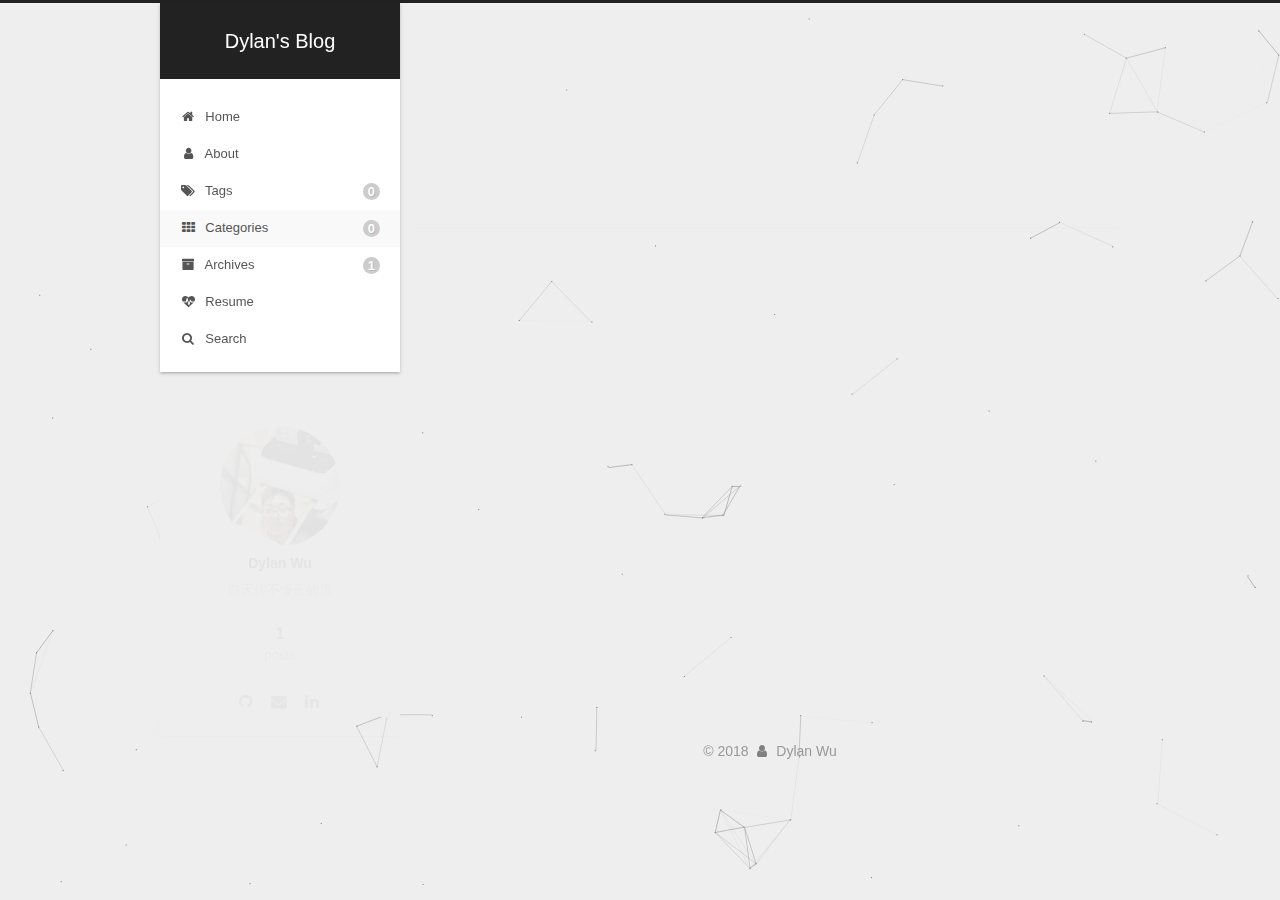
<file: categories/index.html>
<!DOCTYPE html>












  


<html class="theme-next gemini use-motion" lang="en">
<head>
  <meta charset="UTF-8"/>
<meta http-equiv="X-UA-Compatible" content="IE=edge" />
<meta name="viewport" content="width=device-width, initial-scale=1, maximum-scale=2"/>
<meta name="theme-color" content="#222">












<meta http-equiv="Cache-Control" content="no-transform" />
<meta http-equiv="Cache-Control" content="no-siteapp" />






















<link href="/lib/font-awesome/css/font-awesome.min.css?v=4.6.2" rel="stylesheet" type="text/css" />

<link href="/css/main.css?v=6.3.0" rel="stylesheet" type="text/css" />


  <link rel="apple-touch-icon" sizes="180x180" href="/images/apple-touch-icon-next.png?v=6.3.0">


  <link rel="icon" type="image/png" sizes="32x32" href="/images/favicon-32x32.png?v=6.3.0">


  <link rel="icon" type="image/png" sizes="16x16" href="/images/favicon-16x16.png?v=6.3.0">


  <link rel="mask-icon" href="/images/logo.svg?v=6.3.0" color="#222">









<script type="text/javascript" id="hexo.configurations">
  var NexT = window.NexT || {};
  var CONFIG = {
    root: '/',
    scheme: 'Gemini',
    version: '6.3.0',
    sidebar: {"position":"left","display":"always","offset":12,"b2t":true,"scrollpercent":true,"onmobile":false},
    fancybox: false,
    fastclick: false,
    lazyload: false,
    tabs: true,
    motion: {"enable":true,"async":false,"transition":{"post_block":"fadeIn","post_header":"slideDownIn","post_body":"slideDownIn","coll_header":"slideLeftIn","sidebar":"slideUpIn"}},
    algolia: {
      applicationID: '',
      apiKey: '',
      indexName: '',
      hits: {"per_page":10},
      labels: {"input_placeholder":"Search for Posts","hits_empty":"We didn't find any results for the search: ${query}","hits_stats":"${hits} results found in ${time} ms"}
    }
  };
</script>


  




  <meta name="description" content="白天你不懂夜的黑">
<meta property="og:type" content="website">
<meta property="og:title" content="categories">
<meta property="og:url" content="http://yoursite.com/categories/index.html">
<meta property="og:site_name" content="Dylan&#39;s Blog">
<meta property="og:description" content="白天你不懂夜的黑">
<meta property="og:locale" content="en">
<meta property="og:updated_time" content="2018-06-17T08:32:23.733Z">
<meta name="twitter:card" content="summary">
<meta name="twitter:title" content="categories">
<meta name="twitter:description" content="白天你不懂夜的黑">






  <link rel="canonical" href="http://yoursite.com/categories/"/>



<script type="text/javascript" id="page.configurations">
  CONFIG.page = {
    sidebar: "",
  };
</script>

  <title>categories | Dylan's Blog</title>
  









  <noscript>
  <style type="text/css">
    .use-motion .motion-element,
    .use-motion .brand,
    .use-motion .menu-item,
    .sidebar-inner,
    .use-motion .post-block,
    .use-motion .pagination,
    .use-motion .comments,
    .use-motion .post-header,
    .use-motion .post-body,
    .use-motion .collection-title { opacity: initial; }

    .use-motion .logo,
    .use-motion .site-title,
    .use-motion .site-subtitle {
      opacity: initial;
      top: initial;
    }

    .use-motion {
      .logo-line-before i { left: initial; }
      .logo-line-after i { right: initial; }
    }
  </style>
</noscript>

</head>

<body itemscope itemtype="http://schema.org/WebPage" lang="en">

  
  
    
  

  <div class="container sidebar-position-left page-post-detail">
    <div class="headband"></div>

    <header id="header" class="header" itemscope itemtype="http://schema.org/WPHeader">
      <div class="header-inner"><div class="site-brand-wrapper">
  <div class="site-meta ">
    

    <div class="custom-logo-site-title">
      <a href="/" class="brand" rel="start">
        <span class="logo-line-before"><i></i></span>
        <span class="site-title">Dylan's Blog</span>
        <span class="logo-line-after"><i></i></span>
      </a>
    </div>
    
  </div>

  <div class="site-nav-toggle">
    <button aria-label="Toggle navigation bar">
      <span class="btn-bar"></span>
      <span class="btn-bar"></span>
      <span class="btn-bar"></span>
    </button>
  </div>
</div>



<nav class="site-nav">
  
    <ul id="menu" class="menu">
      
        
        
        
          
          <li class="menu-item menu-item-home">
    <a href="/" rel="section">
      <i class="menu-item-icon fa fa-fw fa-home"></i> <br />Home</a>
  </li>
        
        
        
          
          <li class="menu-item menu-item-about">
    <a href="/about/" rel="section">
      <i class="menu-item-icon fa fa-fw fa-user"></i> <br />About</a>
  </li>
        
        
        
          
          <li class="menu-item menu-item-tags">
    <a href="/tags/" rel="section">
      <i class="menu-item-icon fa fa-fw fa-tags"></i> <br />Tags<span class="badge">0</span></a>
  </li>
        
        
        
          
          <li class="menu-item menu-item-categories menu-item-active">
    <a href="/categories/" rel="section">
      <i class="menu-item-icon fa fa-fw fa-th"></i> <br />Categories<span class="badge">0</span></a>
  </li>
        
        
        
          
          <li class="menu-item menu-item-archives">
    <a href="/archives/" rel="section">
      <i class="menu-item-icon fa fa-fw fa-archive"></i> <br />Archives<span class="badge">1</span></a>
  </li>
        
        
        
          
          <li class="menu-item menu-item-resume">
    <a href="/resume/" rel="section">
      <i class="menu-item-icon fa fa-fw fa-heartbeat"></i> <br />Resume</a>
  </li>

      
      
        <li class="menu-item menu-item-search">
          
            <a href="javascript:;" class="popup-trigger">
          
            
              <i class="menu-item-icon fa fa-search fa-fw"></i> <br />Search</a>
        </li>
      
    </ul>
  

  

  
    <div class="site-search">
      
  <div class="popup search-popup local-search-popup">
  <div class="local-search-header clearfix">
    <span class="search-icon">
      <i class="fa fa-search"></i>
    </span>
    <span class="popup-btn-close">
      <i class="fa fa-times-circle"></i>
    </span>
    <div class="local-search-input-wrapper">
      <input autocomplete="off"
             placeholder="Searching..." spellcheck="false"
             type="text" id="local-search-input">
    </div>
  </div>
  <div id="local-search-result"></div>
</div>



    </div>
  
</nav>



  


</div>
    </header>

    


    <main id="main" class="main">
      <div class="main-inner">
        <div class="content-wrap">
          
            

    
    
      
      
    
      
      
    
      
      
    
      
      
    
      
      
    
      
      
    
    

  


          
          <div id="content" class="content">
            

  <div id="posts" class="posts-expand">
    
    
    
    <div class="post-block page">
      <header class="post-header">

<h2 class="post-title" itemprop="name headline">categories</h2>

<div class="post-meta">
  
  



</div>

</header>

      
      
      
      <div class="post-body">
        
        
          <div class="category-all-page">
            <div class="category-all-title">
                
                
                No categories
            </div>
            <div class="category-all">
              
            </div>
          </div>
        
      </div>
      
      
      
    </div>
    



    
    
    
  </div>


          </div>
          

  



        </div>
        
          
  
  <div class="sidebar-toggle">
    <div class="sidebar-toggle-line-wrap">
      <span class="sidebar-toggle-line sidebar-toggle-line-first"></span>
      <span class="sidebar-toggle-line sidebar-toggle-line-middle"></span>
      <span class="sidebar-toggle-line sidebar-toggle-line-last"></span>
    </div>
  </div>

  <aside id="sidebar" class="sidebar">
    
    <div class="sidebar-inner">

      

      

      <section class="site-overview-wrap sidebar-panel sidebar-panel-active">
        <div class="site-overview">
          <div class="site-author motion-element" itemprop="author" itemscope itemtype="http://schema.org/Person">
            
              <img class="site-author-image" itemprop="image"
                src="/images/avatar.png"
                alt="Dylan Wu" />
            
              <p class="site-author-name" itemprop="name">Dylan Wu</p>
              <p class="site-description motion-element" itemprop="description">白天你不懂夜的黑</p>
          </div>

          
            <nav class="site-state motion-element">
              
                <div class="site-state-item site-state-posts">
                
                  <a href="/archives/">
                
                    <span class="site-state-item-count">1</span>
                    <span class="site-state-item-name">posts</span>
                  </a>
                </div>
              

              

              
            </nav>
          

          

          
            <div class="links-of-author motion-element">
              
                <span class="links-of-author-item">
                  <a href="https://github.com/dylanwuyoufu" target="_blank" title="GitHub" rel="external nofollow"><i class="fa fa-fw fa-github"></i></a>
                  
                </span>
              
                <span class="links-of-author-item">
                  <a href="mailto:dylanwu17@gmail.com" target="_blank" title="E-Mail" rel="external nofollow"><i class="fa fa-fw fa-envelope"></i></a>
                  
                </span>
              
                <span class="links-of-author-item">
                  <a href="https://www.linkedin.com/in/dylan-wu-0135b966" target="_blank" title="Linkedin" rel="external nofollow"><i class="fa fa-fw fa-linkedin"></i></a>
                  
                </span>
              
            </div>
          

          
          

          
          

          
            
          
          
        </div>
      </section>

      
	  
      
        <div class="back-to-top">
          <i class="fa fa-arrow-up"></i>
          
            <span id="scrollpercent"><span>0</span>%</span>
          
        </div>
      

    </div>
  </aside>


        
      </div>
    </main>

    <footer id="footer" class="footer">
      <div class="footer-inner">
        <div class="copyright">&copy; <span itemprop="copyrightYear">2018</span>
  <span class="with-love" id="animate">
    <i class="fa fa-user"></i>
  </span>
  <span class="author" itemprop="copyrightHolder">Dylan Wu</span>

  

  
</div>


  










        








        
      </div>
    </footer>	
	
    

    

  </div>

  

<script type="text/javascript">
  if (Object.prototype.toString.call(window.Promise) !== '[object Function]') {
    window.Promise = null;
  }
</script>














  













  
  
    <script type="text/javascript" src="/lib/jquery/index.js?v=2.1.3"></script>
  

  
  
    <script type="text/javascript" src="/lib/velocity/velocity.min.js?v=1.2.1"></script>
  

  
  
    <script type="text/javascript" src="/lib/velocity/velocity.ui.min.js?v=1.2.1"></script>
  

  
  
    <script type="text/javascript" src="/lib/canvas-nest/canvas-nest.min.js"></script>
  


  


  <script type="text/javascript" src="/js/src/utils.js?v=6.3.0"></script>

  <script type="text/javascript" src="/js/src/motion.js?v=6.3.0"></script>



  
  


  <script type="text/javascript" src="/js/src/affix.js?v=6.3.0"></script>

  <script type="text/javascript" src="/js/src/schemes/pisces.js?v=6.3.0"></script>



  
  <script type="text/javascript" src="/js/src/scrollspy.js?v=6.3.0"></script>
<script type="text/javascript" src="/js/src/post-details.js?v=6.3.0"></script>



  


  <script type="text/javascript" src="/js/src/bootstrap.js?v=6.3.0"></script>



  



	





  





  










  

  <script type="text/javascript">
    // Popup Window;
    var isfetched = false;
    var isXml = true;
    // Search DB path;
    var search_path = "search.xml";
    if (search_path.length === 0) {
      search_path = "search.xml";
    } else if (/json$/i.test(search_path)) {
      isXml = false;
    }
    var path = "/" + search_path;
    // monitor main search box;

    var onPopupClose = function (e) {
      $('.popup').hide();
      $('#local-search-input').val('');
      $('.search-result-list').remove();
      $('#no-result').remove();
      $(".local-search-pop-overlay").remove();
      $('body').css('overflow', '');
    }

    function proceedsearch() {
      $("body")
        .append('<div class="search-popup-overlay local-search-pop-overlay"></div>')
        .css('overflow', 'hidden');
      $('.search-popup-overlay').click(onPopupClose);
      $('.popup').toggle();
      var $localSearchInput = $('#local-search-input');
      $localSearchInput.attr("autocapitalize", "none");
      $localSearchInput.attr("autocorrect", "off");
      $localSearchInput.focus();
    }

    // search function;
    var searchFunc = function(path, search_id, content_id) {
      'use strict';

      // start loading animation
      $("body")
        .append('<div class="search-popup-overlay local-search-pop-overlay">' +
          '<div id="search-loading-icon">' +
          '<i class="fa fa-spinner fa-pulse fa-5x fa-fw"></i>' +
          '</div>' +
          '</div>')
        .css('overflow', 'hidden');
      $("#search-loading-icon").css('margin', '20% auto 0 auto').css('text-align', 'center');

      

      $.ajax({
        url: path,
        dataType: isXml ? "xml" : "json",
        async: true,
        success: function(res) {
          // get the contents from search data
          isfetched = true;
          $('.popup').detach().appendTo('.header-inner');
          var datas = isXml ? $("entry", res).map(function() {
            return {
              title: $("title", this).text(),
              content: $("content",this).text(),
              url: $("url" , this).text()
            };
          }).get() : res;
          var input = document.getElementById(search_id);
          var resultContent = document.getElementById(content_id);
          var inputEventFunction = function() {
            var searchText = input.value.trim().toLowerCase();
            var keywords = searchText.split(/[\s\-]+/);
            if (keywords.length > 1) {
              keywords.push(searchText);
            }
            var resultItems = [];
            if (searchText.length > 0) {
              // perform local searching
              datas.forEach(function(data) {
                var isMatch = false;
                var hitCount = 0;
                var searchTextCount = 0;
                var title = data.title.trim();
                var titleInLowerCase = title.toLowerCase();
                var content = data.content.trim().replace(/<[^>]+>/g,"");
                
                var contentInLowerCase = content.toLowerCase();
                var articleUrl = decodeURIComponent(data.url);
                var indexOfTitle = [];
                var indexOfContent = [];
                // only match articles with not empty titles
                if(title != '') {
                  keywords.forEach(function(keyword) {
                    function getIndexByWord(word, text, caseSensitive) {
                      var wordLen = word.length;
                      if (wordLen === 0) {
                        return [];
                      }
                      var startPosition = 0, position = [], index = [];
                      if (!caseSensitive) {
                        text = text.toLowerCase();
                        word = word.toLowerCase();
                      }
                      while ((position = text.indexOf(word, startPosition)) > -1) {
                        index.push({position: position, word: word});
                        startPosition = position + wordLen;
                      }
                      return index;
                    }

                    indexOfTitle = indexOfTitle.concat(getIndexByWord(keyword, titleInLowerCase, false));
                    indexOfContent = indexOfContent.concat(getIndexByWord(keyword, contentInLowerCase, false));
                  });
                  if (indexOfTitle.length > 0 || indexOfContent.length > 0) {
                    isMatch = true;
                    hitCount = indexOfTitle.length + indexOfContent.length;
                  }
                }

                // show search results

                if (isMatch) {
                  // sort index by position of keyword

                  [indexOfTitle, indexOfContent].forEach(function (index) {
                    index.sort(function (itemLeft, itemRight) {
                      if (itemRight.position !== itemLeft.position) {
                        return itemRight.position - itemLeft.position;
                      } else {
                        return itemLeft.word.length - itemRight.word.length;
                      }
                    });
                  });

                  // merge hits into slices

                  function mergeIntoSlice(text, start, end, index) {
                    var item = index[index.length - 1];
                    var position = item.position;
                    var word = item.word;
                    var hits = [];
                    var searchTextCountInSlice = 0;
                    while (position + word.length <= end && index.length != 0) {
                      if (word === searchText) {
                        searchTextCountInSlice++;
                      }
                      hits.push({position: position, length: word.length});
                      var wordEnd = position + word.length;

                      // move to next position of hit

                      index.pop();
                      while (index.length != 0) {
                        item = index[index.length - 1];
                        position = item.position;
                        word = item.word;
                        if (wordEnd > position) {
                          index.pop();
                        } else {
                          break;
                        }
                      }
                    }
                    searchTextCount += searchTextCountInSlice;
                    return {
                      hits: hits,
                      start: start,
                      end: end,
                      searchTextCount: searchTextCountInSlice
                    };
                  }

                  var slicesOfTitle = [];
                  if (indexOfTitle.length != 0) {
                    slicesOfTitle.push(mergeIntoSlice(title, 0, title.length, indexOfTitle));
                  }

                  var slicesOfContent = [];
                  while (indexOfContent.length != 0) {
                    var item = indexOfContent[indexOfContent.length - 1];
                    var position = item.position;
                    var word = item.word;
                    // cut out 100 characters
                    var start = position - 20;
                    var end = position + 80;
                    if(start < 0){
                      start = 0;
                    }
                    if (end < position + word.length) {
                      end = position + word.length;
                    }
                    if(end > content.length){
                      end = content.length;
                    }
                    slicesOfContent.push(mergeIntoSlice(content, start, end, indexOfContent));
                  }

                  // sort slices in content by search text's count and hits' count

                  slicesOfContent.sort(function (sliceLeft, sliceRight) {
                    if (sliceLeft.searchTextCount !== sliceRight.searchTextCount) {
                      return sliceRight.searchTextCount - sliceLeft.searchTextCount;
                    } else if (sliceLeft.hits.length !== sliceRight.hits.length) {
                      return sliceRight.hits.length - sliceLeft.hits.length;
                    } else {
                      return sliceLeft.start - sliceRight.start;
                    }
                  });

                  // select top N slices in content

                  var upperBound = parseInt('1');
                  if (upperBound >= 0) {
                    slicesOfContent = slicesOfContent.slice(0, upperBound);
                  }

                  // highlight title and content

                  function highlightKeyword(text, slice) {
                    var result = '';
                    var prevEnd = slice.start;
                    slice.hits.forEach(function (hit) {
                      result += text.substring(prevEnd, hit.position);
                      var end = hit.position + hit.length;
                      result += '<b class="search-keyword">' + text.substring(hit.position, end) + '</b>';
                      prevEnd = end;
                    });
                    result += text.substring(prevEnd, slice.end);
                    return result;
                  }

                  var resultItem = '';

                  if (slicesOfTitle.length != 0) {
                    resultItem += "<li><a href='" + articleUrl + "' class='search-result-title'>" + highlightKeyword(title, slicesOfTitle[0]) + "</a>";
                  } else {
                    resultItem += "<li><a href='" + articleUrl + "' class='search-result-title'>" + title + "</a>";
                  }

                  slicesOfContent.forEach(function (slice) {
                    resultItem += "<a href='" + articleUrl + "'>" +
                      "<p class=\"search-result\">" + highlightKeyword(content, slice) +
                      "...</p>" + "</a>";
                  });

                  resultItem += "</li>";
                  resultItems.push({
                    item: resultItem,
                    searchTextCount: searchTextCount,
                    hitCount: hitCount,
                    id: resultItems.length
                  });
                }
              })
            };
            if (keywords.length === 1 && keywords[0] === "") {
              resultContent.innerHTML = '<div id="no-result"><i class="fa fa-search fa-5x" /></div>'
            } else if (resultItems.length === 0) {
              resultContent.innerHTML = '<div id="no-result"><i class="fa fa-frown-o fa-5x" /></div>'
            } else {
              resultItems.sort(function (resultLeft, resultRight) {
                if (resultLeft.searchTextCount !== resultRight.searchTextCount) {
                  return resultRight.searchTextCount - resultLeft.searchTextCount;
                } else if (resultLeft.hitCount !== resultRight.hitCount) {
                  return resultRight.hitCount - resultLeft.hitCount;
                } else {
                  return resultRight.id - resultLeft.id;
                }
              });
              var searchResultList = '<ul class=\"search-result-list\">';
              resultItems.forEach(function (result) {
                searchResultList += result.item;
              })
              searchResultList += "</ul>";
              resultContent.innerHTML = searchResultList;
            }
          }

          if ('auto' === 'auto') {
            input.addEventListener('input', inputEventFunction);
          } else {
            $('.search-icon').click(inputEventFunction);
            input.addEventListener('keypress', function (event) {
              if (event.keyCode === 13) {
                inputEventFunction();
              }
            });
          }

          // remove loading animation
          $(".local-search-pop-overlay").remove();
          $('body').css('overflow', '');

          proceedsearch();
        }
      });
    }

    // handle and trigger popup window;
    $('.popup-trigger').click(function(e) {
      e.stopPropagation();
      if (isfetched === false) {
        searchFunc(path, 'local-search-input', 'local-search-result');
      } else {
        proceedsearch();
      };
    });

    $('.popup-btn-close').click(onPopupClose);
    $('.popup').click(function(e){
      e.stopPropagation();
    });
    $(document).on('keyup', function (event) {
      var shouldDismissSearchPopup = event.which === 27 &&
        $('.search-popup').is(':visible');
      if (shouldDismissSearchPopup) {
        onPopupClose();
      }
    });
  </script>





  

  

  

  

  
  

  

  

  

  

  

</body>
</html>
</file>
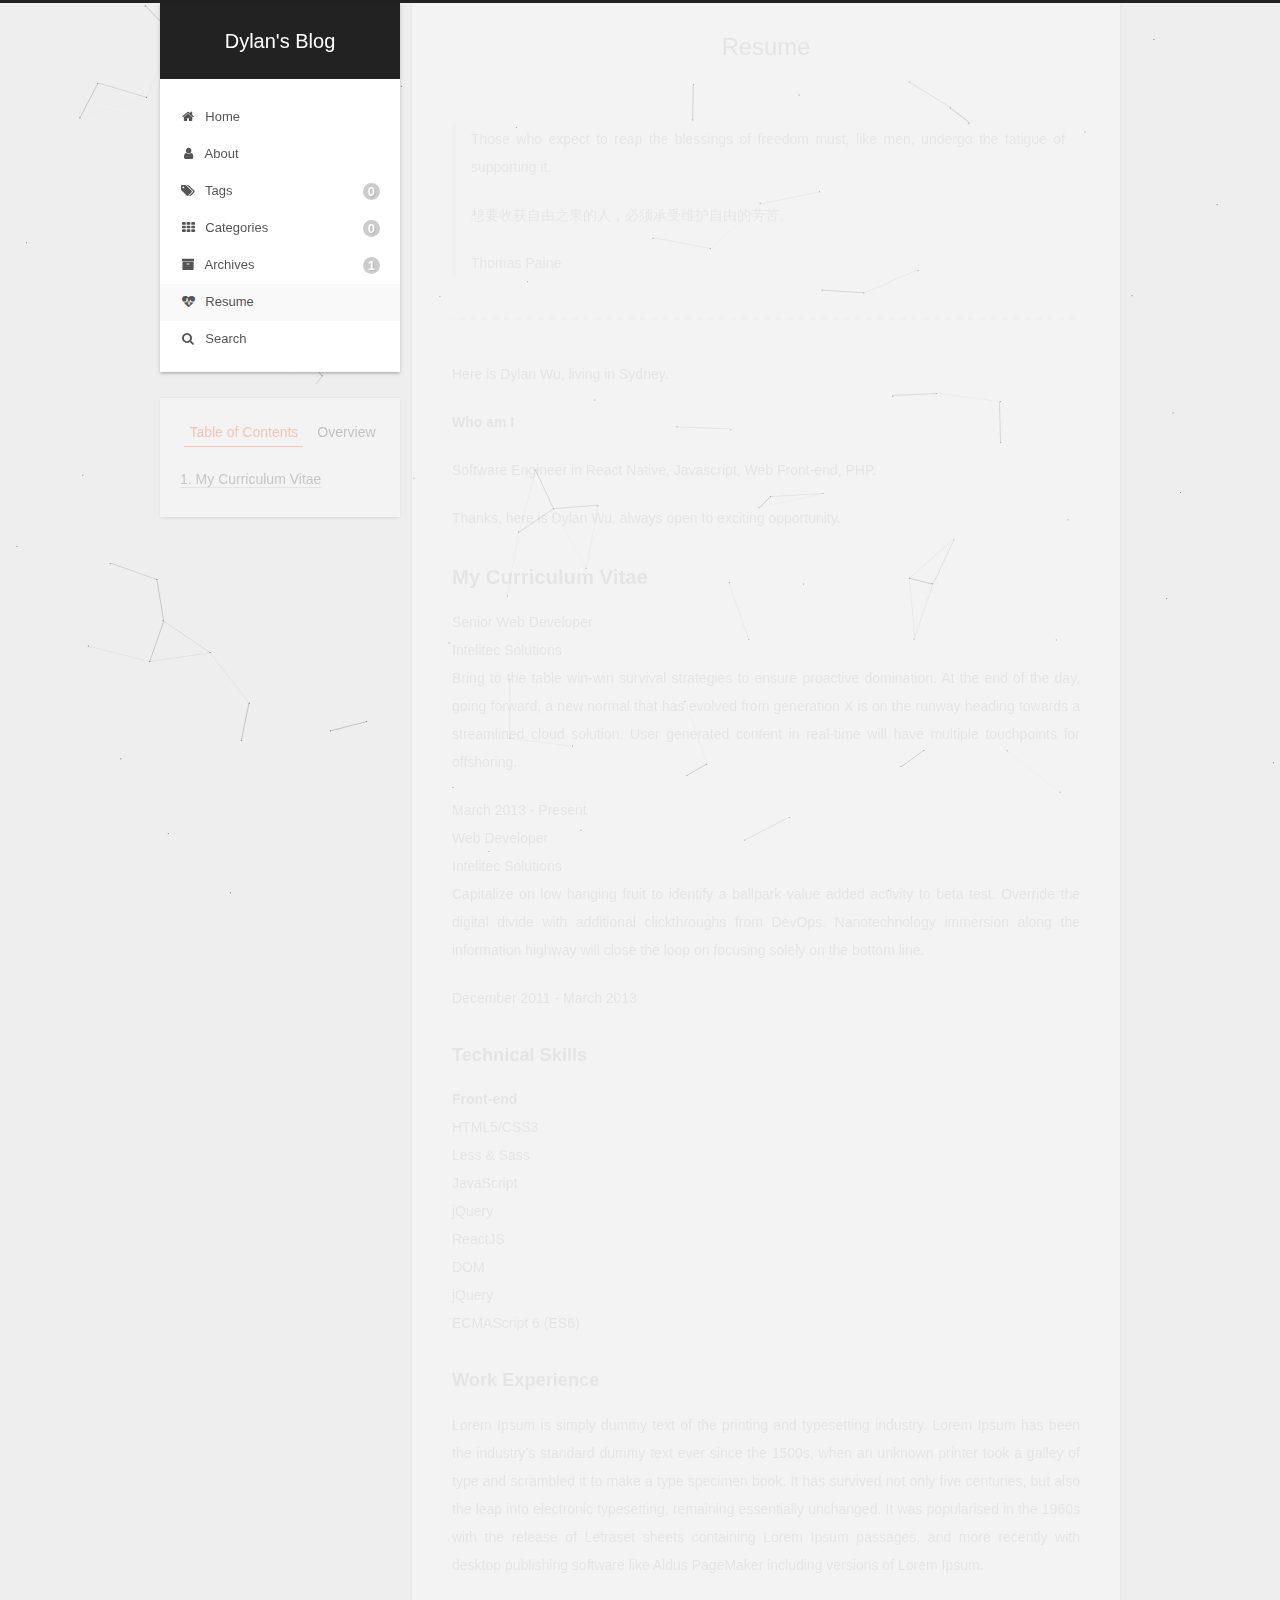
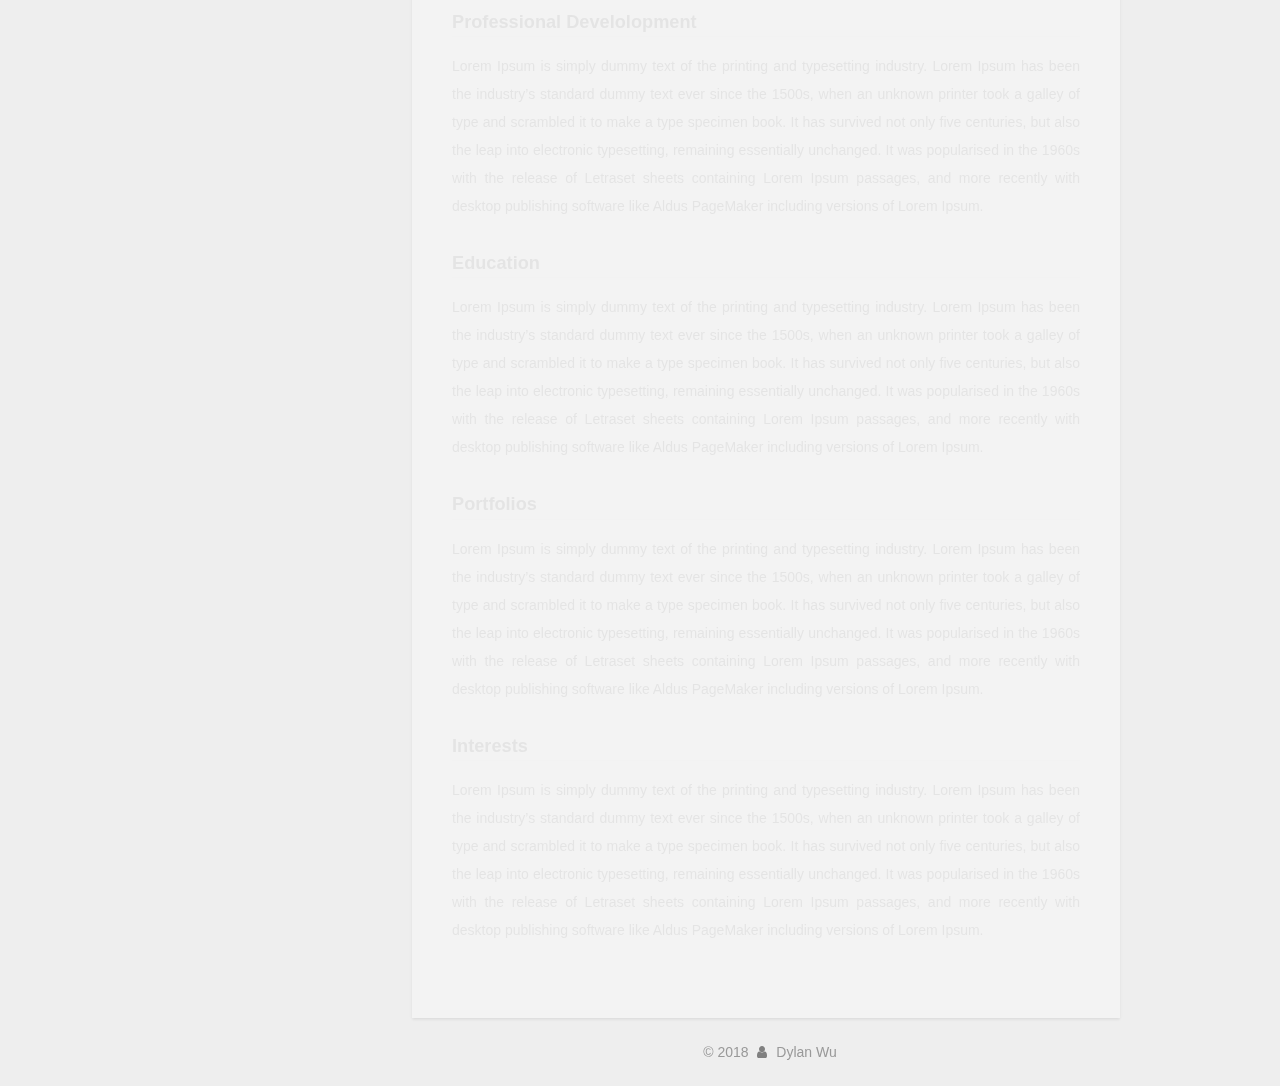
<file: resume/index.html>
<!DOCTYPE html>












  


<html class="theme-next gemini use-motion" lang="en">
<head>
  <meta charset="UTF-8"/>
<meta http-equiv="X-UA-Compatible" content="IE=edge" />
<meta name="viewport" content="width=device-width, initial-scale=1, maximum-scale=2"/>
<meta name="theme-color" content="#222">












<meta http-equiv="Cache-Control" content="no-transform" />
<meta http-equiv="Cache-Control" content="no-siteapp" />






















<link href="/lib/font-awesome/css/font-awesome.min.css?v=4.6.2" rel="stylesheet" type="text/css" />

<link href="/css/main.css?v=6.3.0" rel="stylesheet" type="text/css" />


  <link rel="apple-touch-icon" sizes="180x180" href="/images/apple-touch-icon-next.png?v=6.3.0">


  <link rel="icon" type="image/png" sizes="32x32" href="/images/favicon-32x32.png?v=6.3.0">


  <link rel="icon" type="image/png" sizes="16x16" href="/images/favicon-16x16.png?v=6.3.0">


  <link rel="mask-icon" href="/images/logo.svg?v=6.3.0" color="#222">









<script type="text/javascript" id="hexo.configurations">
  var NexT = window.NexT || {};
  var CONFIG = {
    root: '/',
    scheme: 'Gemini',
    version: '6.3.0',
    sidebar: {"position":"left","display":"always","offset":12,"b2t":true,"scrollpercent":true,"onmobile":false},
    fancybox: false,
    fastclick: false,
    lazyload: false,
    tabs: true,
    motion: {"enable":true,"async":false,"transition":{"post_block":"fadeIn","post_header":"slideDownIn","post_body":"slideDownIn","coll_header":"slideLeftIn","sidebar":"slideUpIn"}},
    algolia: {
      applicationID: '',
      apiKey: '',
      indexName: '',
      hits: {"per_page":10},
      labels: {"input_placeholder":"Search for Posts","hits_empty":"We didn't find any results for the search: ${query}","hits_stats":"${hits} results found in ${time} ms"}
    }
  };
</script>


  




  <meta name="description" content="Those who expect to reap the blessings of freedom must, like men, undergo the fatigue of supporting it. 想要收获自由之果的人，必须承受维护自由的劳苦。Thomas PaineHere is Dylan Wu, living in Sydney.Who am ISoftware Engineer">
<meta property="og:type" content="website">
<meta property="og:title" content="Resume">
<meta property="og:url" content="http://yoursite.com/resume/index.html">
<meta property="og:site_name" content="Dylan&#39;s Blog">
<meta property="og:description" content="Those who expect to reap the blessings of freedom must, like men, undergo the fatigue of supporting it. 想要收获自由之果的人，必须承受维护自由的劳苦。Thomas PaineHere is Dylan Wu, living in Sydney.Who am ISoftware Engineer">
<meta property="og:locale" content="en">
<meta property="og:updated_time" content="2018-06-17T11:25:43.770Z">
<meta name="twitter:card" content="summary">
<meta name="twitter:title" content="Resume">
<meta name="twitter:description" content="Those who expect to reap the blessings of freedom must, like men, undergo the fatigue of supporting it. 想要收获自由之果的人，必须承受维护自由的劳苦。Thomas PaineHere is Dylan Wu, living in Sydney.Who am ISoftware Engineer">






  <link rel="canonical" href="http://yoursite.com/resume/"/>



<script type="text/javascript" id="page.configurations">
  CONFIG.page = {
    sidebar: "",
  };
</script>

  <title>Resume | Dylan's Blog</title>
  









  <noscript>
  <style type="text/css">
    .use-motion .motion-element,
    .use-motion .brand,
    .use-motion .menu-item,
    .sidebar-inner,
    .use-motion .post-block,
    .use-motion .pagination,
    .use-motion .comments,
    .use-motion .post-header,
    .use-motion .post-body,
    .use-motion .collection-title { opacity: initial; }

    .use-motion .logo,
    .use-motion .site-title,
    .use-motion .site-subtitle {
      opacity: initial;
      top: initial;
    }

    .use-motion {
      .logo-line-before i { left: initial; }
      .logo-line-after i { right: initial; }
    }
  </style>
</noscript>

</head>

<body itemscope itemtype="http://schema.org/WebPage" lang="en">

  
  
    
  

  <div class="container sidebar-position-left page-post-detail">
    <div class="headband"></div>

    <header id="header" class="header" itemscope itemtype="http://schema.org/WPHeader">
      <div class="header-inner"><div class="site-brand-wrapper">
  <div class="site-meta ">
    

    <div class="custom-logo-site-title">
      <a href="/" class="brand" rel="start">
        <span class="logo-line-before"><i></i></span>
        <span class="site-title">Dylan's Blog</span>
        <span class="logo-line-after"><i></i></span>
      </a>
    </div>
    
  </div>

  <div class="site-nav-toggle">
    <button aria-label="Toggle navigation bar">
      <span class="btn-bar"></span>
      <span class="btn-bar"></span>
      <span class="btn-bar"></span>
    </button>
  </div>
</div>



<nav class="site-nav">
  
    <ul id="menu" class="menu">
      
        
        
        
          
          <li class="menu-item menu-item-home">
    <a href="/" rel="section">
      <i class="menu-item-icon fa fa-fw fa-home"></i> <br />Home</a>
  </li>
        
        
        
          
          <li class="menu-item menu-item-about">
    <a href="/about/" rel="section">
      <i class="menu-item-icon fa fa-fw fa-user"></i> <br />About</a>
  </li>
        
        
        
          
          <li class="menu-item menu-item-tags">
    <a href="/tags/" rel="section">
      <i class="menu-item-icon fa fa-fw fa-tags"></i> <br />Tags<span class="badge">0</span></a>
  </li>
        
        
        
          
          <li class="menu-item menu-item-categories">
    <a href="/categories/" rel="section">
      <i class="menu-item-icon fa fa-fw fa-th"></i> <br />Categories<span class="badge">0</span></a>
  </li>
        
        
        
          
          <li class="menu-item menu-item-archives">
    <a href="/archives/" rel="section">
      <i class="menu-item-icon fa fa-fw fa-archive"></i> <br />Archives<span class="badge">1</span></a>
  </li>
        
        
        
          
          <li class="menu-item menu-item-resume menu-item-active">
    <a href="/resume/" rel="section">
      <i class="menu-item-icon fa fa-fw fa-heartbeat"></i> <br />Resume</a>
  </li>

      
      
        <li class="menu-item menu-item-search">
          
            <a href="javascript:;" class="popup-trigger">
          
            
              <i class="menu-item-icon fa fa-search fa-fw"></i> <br />Search</a>
        </li>
      
    </ul>
  

  

  
    <div class="site-search">
      
  <div class="popup search-popup local-search-popup">
  <div class="local-search-header clearfix">
    <span class="search-icon">
      <i class="fa fa-search"></i>
    </span>
    <span class="popup-btn-close">
      <i class="fa fa-times-circle"></i>
    </span>
    <div class="local-search-input-wrapper">
      <input autocomplete="off"
             placeholder="Searching..." spellcheck="false"
             type="text" id="local-search-input">
    </div>
  </div>
  <div id="local-search-result"></div>
</div>



    </div>
  
</nav>



  


</div>
    </header>

    


    <main id="main" class="main">
      <div class="main-inner">
        <div class="content-wrap">
          
            

    
    
      
      
    
      
      
    
      
      
    
      
      
    
      
      
    
      
      
    
    

  


          
          <div id="content" class="content">
            

  <div id="posts" class="posts-expand">
    
    
    
    <div class="post-block page">
      <header class="post-header">

<h2 class="post-title" itemprop="name headline">Resume</h2>

<div class="post-meta">
  
  



</div>

</header>

      
      
      
      <div class="post-body">
        
        
          <p><blockquote><p>Those who expect to reap the blessings of freedom must, like men, undergo the fatigue of supporting it.</p><p> 想要收获自由之果的人，必须承受维护自由的劳苦。</p><p>Thomas Paine</p></blockquote><hr></p><p>Here is Dylan Wu, living in Sydney.</p><p><strong>Who am I</strong></p><p>Software Engineer in React Native, Javascript, Web Front-end, PHP.</p><p>Thanks, here is Dylan Wu, always open to exciting opportunity.</p><p></p>
<h2 id="My-Curriculum-Vitae"><a href="#My-Curriculum-Vitae" class="headerlink" title="My Curriculum Vitae"></a>My Curriculum Vitae</h2><div class="resume-item d-flex flex-column flex-md-row mb-5"><br>    <div class="resume-content mr-auto"><br>      <div class="mb-0">Senior Web Developer</div><br>      <div class="subheading mb-3">Intelitec Solutions</div><br>      <p>Bring to the table win-win survival strategies to ensure proactive domination. At the end of the day, going forward, a new normal that has evolved from generation X is on the runway heading towards a streamlined cloud solution. User generated content in real-time will have multiple touchpoints for offshoring.</p><br>    </div><br>    <div class="resume-date text-md-right"><br>      <span class="text-primary">March 2013 - Present</span><br>    </div><br></div>

<div class="resume-item d-flex flex-column flex-md-row mb-5"><br>    <div class="resume-content mr-auto"><br>      <div class="mb-0">Web Developer</div><br>      <div class="subheading mb-3">Intelitec Solutions</div><br>      <p>Capitalize on low hanging fruit to identify a ballpark value added activity to beta test. Override the digital divide with additional clickthroughs from DevOps. Nanotechnology immersion along the information highway will close the loop on focusing solely on the bottom line.</p><br>    </div><br>    <div class="resume-date text-md-right"><br>      <span class="text-primary">December 2011 - March 2013</span><br>    </div><br></div>

<h3 id="Technical-Skills"><a href="#Technical-Skills" class="headerlink" title="Technical Skills"></a>Technical Skills</h3><dl><br>    <dt>Front-end</dt><br>    <dd>HTML5/CSS3</dd><br>    <dd>Less &amp; Sass</dd><br>    <dd>JavaScript</dd><br>    <dd>jQuery</dd><br>    <dd>ReactJS</dd><br>    <dd>DOM</dd><br>    <dd>jQuery</dd><br>    <dd>ECMAScript 6 (ES6)</dd><br></dl>    

<h3 id="Work-Experience"><a href="#Work-Experience" class="headerlink" title="Work Experience"></a>Work Experience</h3><p>Lorem Ipsum is simply dummy text of the printing and typesetting industry. Lorem Ipsum has been the industry’s standard dummy text ever since the 1500s, when an unknown printer took a galley of type and scrambled it to make a type specimen book. It has survived not only five centuries, but also the leap into electronic typesetting, remaining essentially unchanged. It was popularised in the 1960s with the release of Letraset sheets containing Lorem Ipsum passages, and more recently with desktop publishing software like Aldus PageMaker including versions of Lorem Ipsum.</p>
<h3 id="Professional-Develolopment"><a href="#Professional-Develolopment" class="headerlink" title="Professional Develolopment"></a>Professional Develolopment</h3><p>Lorem Ipsum is simply dummy text of the printing and typesetting industry. Lorem Ipsum has been the industry’s standard dummy text ever since the 1500s, when an unknown printer took a galley of type and scrambled it to make a type specimen book. It has survived not only five centuries, but also the leap into electronic typesetting, remaining essentially unchanged. It was popularised in the 1960s with the release of Letraset sheets containing Lorem Ipsum passages, and more recently with desktop publishing software like Aldus PageMaker including versions of Lorem Ipsum.</p>
<h3 id="Education"><a href="#Education" class="headerlink" title="Education"></a>Education</h3><p>Lorem Ipsum is simply dummy text of the printing and typesetting industry. Lorem Ipsum has been the industry’s standard dummy text ever since the 1500s, when an unknown printer took a galley of type and scrambled it to make a type specimen book. It has survived not only five centuries, but also the leap into electronic typesetting, remaining essentially unchanged. It was popularised in the 1960s with the release of Letraset sheets containing Lorem Ipsum passages, and more recently with desktop publishing software like Aldus PageMaker including versions of Lorem Ipsum.</p>
<h3 id="Portfolios"><a href="#Portfolios" class="headerlink" title="Portfolios"></a>Portfolios</h3><p>Lorem Ipsum is simply dummy text of the printing and typesetting industry. Lorem Ipsum has been the industry’s standard dummy text ever since the 1500s, when an unknown printer took a galley of type and scrambled it to make a type specimen book. It has survived not only five centuries, but also the leap into electronic typesetting, remaining essentially unchanged. It was popularised in the 1960s with the release of Letraset sheets containing Lorem Ipsum passages, and more recently with desktop publishing software like Aldus PageMaker including versions of Lorem Ipsum.</p>
<h3 id="Interests"><a href="#Interests" class="headerlink" title="Interests"></a>Interests</h3><p>Lorem Ipsum is simply dummy text of the printing and typesetting industry. Lorem Ipsum has been the industry’s standard dummy text ever since the 1500s, when an unknown printer took a galley of type and scrambled it to make a type specimen book. It has survived not only five centuries, but also the leap into electronic typesetting, remaining essentially unchanged. It was popularised in the 1960s with the release of Letraset sheets containing Lorem Ipsum passages, and more recently with desktop publishing software like Aldus PageMaker including versions of Lorem Ipsum.</p>

        
      </div>
      
      
      
    </div>
    



    
    
    
  </div>


          </div>
          

  



        </div>
        
          
  
  <div class="sidebar-toggle">
    <div class="sidebar-toggle-line-wrap">
      <span class="sidebar-toggle-line sidebar-toggle-line-first"></span>
      <span class="sidebar-toggle-line sidebar-toggle-line-middle"></span>
      <span class="sidebar-toggle-line sidebar-toggle-line-last"></span>
    </div>
  </div>

  <aside id="sidebar" class="sidebar">
    
    <div class="sidebar-inner">

      

      
        <ul class="sidebar-nav motion-element">
          <li class="sidebar-nav-toc sidebar-nav-active" data-target="post-toc-wrap">
            Table of Contents
          </li>
          <li class="sidebar-nav-overview" data-target="site-overview-wrap">
            Overview
          </li>
        </ul>
      

      <section class="site-overview-wrap sidebar-panel">
        <div class="site-overview">
          <div class="site-author motion-element" itemprop="author" itemscope itemtype="http://schema.org/Person">
            
              <img class="site-author-image" itemprop="image"
                src="/images/avatar.png"
                alt="Dylan Wu" />
            
              <p class="site-author-name" itemprop="name">Dylan Wu</p>
              <p class="site-description motion-element" itemprop="description">白天你不懂夜的黑</p>
          </div>

          
            <nav class="site-state motion-element">
              
                <div class="site-state-item site-state-posts">
                
                  <a href="/archives/">
                
                    <span class="site-state-item-count">1</span>
                    <span class="site-state-item-name">posts</span>
                  </a>
                </div>
              

              

              
            </nav>
          

          

          
            <div class="links-of-author motion-element">
              
                <span class="links-of-author-item">
                  <a href="https://github.com/dylanwuyoufu" target="_blank" title="GitHub" rel="external nofollow"><i class="fa fa-fw fa-github"></i></a>
                  
                </span>
              
                <span class="links-of-author-item">
                  <a href="mailto:dylanwu17@gmail.com" target="_blank" title="E-Mail" rel="external nofollow"><i class="fa fa-fw fa-envelope"></i></a>
                  
                </span>
              
                <span class="links-of-author-item">
                  <a href="https://www.linkedin.com/in/dylan-wu-0135b966" target="_blank" title="Linkedin" rel="external nofollow"><i class="fa fa-fw fa-linkedin"></i></a>
                  
                </span>
              
            </div>
          

          
          

          
          

          
            
          
          
        </div>
      </section>

      
      <!--noindex-->
        <section class="post-toc-wrap motion-element sidebar-panel sidebar-panel-active">
          <div class="post-toc">

            
              
            

            
              <div class="post-toc-content"><ol class="nav"><li class="nav-item nav-level-2"><a class="nav-link" href="#My-Curriculum-Vitae"><span class="nav-number">1.</span> <span class="nav-text">My Curriculum Vitae</span></a><ol class="nav-child"><li class="nav-item nav-level-3"><a class="nav-link" href="#Technical-Skills"><span class="nav-number">1.1.</span> <span class="nav-text">Technical Skills</span></a></li><li class="nav-item nav-level-3"><a class="nav-link" href="#Work-Experience"><span class="nav-number">1.2.</span> <span class="nav-text">Work Experience</span></a></li><li class="nav-item nav-level-3"><a class="nav-link" href="#Professional-Develolopment"><span class="nav-number">1.3.</span> <span class="nav-text">Professional Develolopment</span></a></li><li class="nav-item nav-level-3"><a class="nav-link" href="#Education"><span class="nav-number">1.4.</span> <span class="nav-text">Education</span></a></li><li class="nav-item nav-level-3"><a class="nav-link" href="#Portfolios"><span class="nav-number">1.5.</span> <span class="nav-text">Portfolios</span></a></li><li class="nav-item nav-level-3"><a class="nav-link" href="#Interests"><span class="nav-number">1.6.</span> <span class="nav-text">Interests</span></a></li></ol></li></ol></div>
            

          </div>
        </section>
      <!--/noindex-->
      
	  
      
        <div class="back-to-top">
          <i class="fa fa-arrow-up"></i>
          
            <span id="scrollpercent"><span>0</span>%</span>
          
        </div>
      

    </div>
  </aside>


        
      </div>
    </main>

    <footer id="footer" class="footer">
      <div class="footer-inner">
        <div class="copyright">&copy; <span itemprop="copyrightYear">2018</span>
  <span class="with-love" id="animate">
    <i class="fa fa-user"></i>
  </span>
  <span class="author" itemprop="copyrightHolder">Dylan Wu</span>

  

  
</div>


  










        








        
      </div>
    </footer>	
	
    

    

  </div>

  

<script type="text/javascript">
  if (Object.prototype.toString.call(window.Promise) !== '[object Function]') {
    window.Promise = null;
  }
</script>














  













  
  
    <script type="text/javascript" src="/lib/jquery/index.js?v=2.1.3"></script>
  

  
  
    <script type="text/javascript" src="/lib/velocity/velocity.min.js?v=1.2.1"></script>
  

  
  
    <script type="text/javascript" src="/lib/velocity/velocity.ui.min.js?v=1.2.1"></script>
  

  
  
    <script type="text/javascript" src="/lib/canvas-nest/canvas-nest.min.js"></script>
  


  


  <script type="text/javascript" src="/js/src/utils.js?v=6.3.0"></script>

  <script type="text/javascript" src="/js/src/motion.js?v=6.3.0"></script>



  
  


  <script type="text/javascript" src="/js/src/affix.js?v=6.3.0"></script>

  <script type="text/javascript" src="/js/src/schemes/pisces.js?v=6.3.0"></script>



  
  <script type="text/javascript" src="/js/src/scrollspy.js?v=6.3.0"></script>
<script type="text/javascript" src="/js/src/post-details.js?v=6.3.0"></script>



  


  <script type="text/javascript" src="/js/src/bootstrap.js?v=6.3.0"></script>



  



	





  





  










  

  <script type="text/javascript">
    // Popup Window;
    var isfetched = false;
    var isXml = true;
    // Search DB path;
    var search_path = "search.xml";
    if (search_path.length === 0) {
      search_path = "search.xml";
    } else if (/json$/i.test(search_path)) {
      isXml = false;
    }
    var path = "/" + search_path;
    // monitor main search box;

    var onPopupClose = function (e) {
      $('.popup').hide();
      $('#local-search-input').val('');
      $('.search-result-list').remove();
      $('#no-result').remove();
      $(".local-search-pop-overlay").remove();
      $('body').css('overflow', '');
    }

    function proceedsearch() {
      $("body")
        .append('<div class="search-popup-overlay local-search-pop-overlay"></div>')
        .css('overflow', 'hidden');
      $('.search-popup-overlay').click(onPopupClose);
      $('.popup').toggle();
      var $localSearchInput = $('#local-search-input');
      $localSearchInput.attr("autocapitalize", "none");
      $localSearchInput.attr("autocorrect", "off");
      $localSearchInput.focus();
    }

    // search function;
    var searchFunc = function(path, search_id, content_id) {
      'use strict';

      // start loading animation
      $("body")
        .append('<div class="search-popup-overlay local-search-pop-overlay">' +
          '<div id="search-loading-icon">' +
          '<i class="fa fa-spinner fa-pulse fa-5x fa-fw"></i>' +
          '</div>' +
          '</div>')
        .css('overflow', 'hidden');
      $("#search-loading-icon").css('margin', '20% auto 0 auto').css('text-align', 'center');

      

      $.ajax({
        url: path,
        dataType: isXml ? "xml" : "json",
        async: true,
        success: function(res) {
          // get the contents from search data
          isfetched = true;
          $('.popup').detach().appendTo('.header-inner');
          var datas = isXml ? $("entry", res).map(function() {
            return {
              title: $("title", this).text(),
              content: $("content",this).text(),
              url: $("url" , this).text()
            };
          }).get() : res;
          var input = document.getElementById(search_id);
          var resultContent = document.getElementById(content_id);
          var inputEventFunction = function() {
            var searchText = input.value.trim().toLowerCase();
            var keywords = searchText.split(/[\s\-]+/);
            if (keywords.length > 1) {
              keywords.push(searchText);
            }
            var resultItems = [];
            if (searchText.length > 0) {
              // perform local searching
              datas.forEach(function(data) {
                var isMatch = false;
                var hitCount = 0;
                var searchTextCount = 0;
                var title = data.title.trim();
                var titleInLowerCase = title.toLowerCase();
                var content = data.content.trim().replace(/<[^>]+>/g,"");
                
                var contentInLowerCase = content.toLowerCase();
                var articleUrl = decodeURIComponent(data.url);
                var indexOfTitle = [];
                var indexOfContent = [];
                // only match articles with not empty titles
                if(title != '') {
                  keywords.forEach(function(keyword) {
                    function getIndexByWord(word, text, caseSensitive) {
                      var wordLen = word.length;
                      if (wordLen === 0) {
                        return [];
                      }
                      var startPosition = 0, position = [], index = [];
                      if (!caseSensitive) {
                        text = text.toLowerCase();
                        word = word.toLowerCase();
                      }
                      while ((position = text.indexOf(word, startPosition)) > -1) {
                        index.push({position: position, word: word});
                        startPosition = position + wordLen;
                      }
                      return index;
                    }

                    indexOfTitle = indexOfTitle.concat(getIndexByWord(keyword, titleInLowerCase, false));
                    indexOfContent = indexOfContent.concat(getIndexByWord(keyword, contentInLowerCase, false));
                  });
                  if (indexOfTitle.length > 0 || indexOfContent.length > 0) {
                    isMatch = true;
                    hitCount = indexOfTitle.length + indexOfContent.length;
                  }
                }

                // show search results

                if (isMatch) {
                  // sort index by position of keyword

                  [indexOfTitle, indexOfContent].forEach(function (index) {
                    index.sort(function (itemLeft, itemRight) {
                      if (itemRight.position !== itemLeft.position) {
                        return itemRight.position - itemLeft.position;
                      } else {
                        return itemLeft.word.length - itemRight.word.length;
                      }
                    });
                  });

                  // merge hits into slices

                  function mergeIntoSlice(text, start, end, index) {
                    var item = index[index.length - 1];
                    var position = item.position;
                    var word = item.word;
                    var hits = [];
                    var searchTextCountInSlice = 0;
                    while (position + word.length <= end && index.length != 0) {
                      if (word === searchText) {
                        searchTextCountInSlice++;
                      }
                      hits.push({position: position, length: word.length});
                      var wordEnd = position + word.length;

                      // move to next position of hit

                      index.pop();
                      while (index.length != 0) {
                        item = index[index.length - 1];
                        position = item.position;
                        word = item.word;
                        if (wordEnd > position) {
                          index.pop();
                        } else {
                          break;
                        }
                      }
                    }
                    searchTextCount += searchTextCountInSlice;
                    return {
                      hits: hits,
                      start: start,
                      end: end,
                      searchTextCount: searchTextCountInSlice
                    };
                  }

                  var slicesOfTitle = [];
                  if (indexOfTitle.length != 0) {
                    slicesOfTitle.push(mergeIntoSlice(title, 0, title.length, indexOfTitle));
                  }

                  var slicesOfContent = [];
                  while (indexOfContent.length != 0) {
                    var item = indexOfContent[indexOfContent.length - 1];
                    var position = item.position;
                    var word = item.word;
                    // cut out 100 characters
                    var start = position - 20;
                    var end = position + 80;
                    if(start < 0){
                      start = 0;
                    }
                    if (end < position + word.length) {
                      end = position + word.length;
                    }
                    if(end > content.length){
                      end = content.length;
                    }
                    slicesOfContent.push(mergeIntoSlice(content, start, end, indexOfContent));
                  }

                  // sort slices in content by search text's count and hits' count

                  slicesOfContent.sort(function (sliceLeft, sliceRight) {
                    if (sliceLeft.searchTextCount !== sliceRight.searchTextCount) {
                      return sliceRight.searchTextCount - sliceLeft.searchTextCount;
                    } else if (sliceLeft.hits.length !== sliceRight.hits.length) {
                      return sliceRight.hits.length - sliceLeft.hits.length;
                    } else {
                      return sliceLeft.start - sliceRight.start;
                    }
                  });

                  // select top N slices in content

                  var upperBound = parseInt('1');
                  if (upperBound >= 0) {
                    slicesOfContent = slicesOfContent.slice(0, upperBound);
                  }

                  // highlight title and content

                  function highlightKeyword(text, slice) {
                    var result = '';
                    var prevEnd = slice.start;
                    slice.hits.forEach(function (hit) {
                      result += text.substring(prevEnd, hit.position);
                      var end = hit.position + hit.length;
                      result += '<b class="search-keyword">' + text.substring(hit.position, end) + '</b>';
                      prevEnd = end;
                    });
                    result += text.substring(prevEnd, slice.end);
                    return result;
                  }

                  var resultItem = '';

                  if (slicesOfTitle.length != 0) {
                    resultItem += "<li><a href='" + articleUrl + "' class='search-result-title'>" + highlightKeyword(title, slicesOfTitle[0]) + "</a>";
                  } else {
                    resultItem += "<li><a href='" + articleUrl + "' class='search-result-title'>" + title + "</a>";
                  }

                  slicesOfContent.forEach(function (slice) {
                    resultItem += "<a href='" + articleUrl + "'>" +
                      "<p class=\"search-result\">" + highlightKeyword(content, slice) +
                      "...</p>" + "</a>";
                  });

                  resultItem += "</li>";
                  resultItems.push({
                    item: resultItem,
                    searchTextCount: searchTextCount,
                    hitCount: hitCount,
                    id: resultItems.length
                  });
                }
              })
            };
            if (keywords.length === 1 && keywords[0] === "") {
              resultContent.innerHTML = '<div id="no-result"><i class="fa fa-search fa-5x" /></div>'
            } else if (resultItems.length === 0) {
              resultContent.innerHTML = '<div id="no-result"><i class="fa fa-frown-o fa-5x" /></div>'
            } else {
              resultItems.sort(function (resultLeft, resultRight) {
                if (resultLeft.searchTextCount !== resultRight.searchTextCount) {
                  return resultRight.searchTextCount - resultLeft.searchTextCount;
                } else if (resultLeft.hitCount !== resultRight.hitCount) {
                  return resultRight.hitCount - resultLeft.hitCount;
                } else {
                  return resultRight.id - resultLeft.id;
                }
              });
              var searchResultList = '<ul class=\"search-result-list\">';
              resultItems.forEach(function (result) {
                searchResultList += result.item;
              })
              searchResultList += "</ul>";
              resultContent.innerHTML = searchResultList;
            }
          }

          if ('auto' === 'auto') {
            input.addEventListener('input', inputEventFunction);
          } else {
            $('.search-icon').click(inputEventFunction);
            input.addEventListener('keypress', function (event) {
              if (event.keyCode === 13) {
                inputEventFunction();
              }
            });
          }

          // remove loading animation
          $(".local-search-pop-overlay").remove();
          $('body').css('overflow', '');

          proceedsearch();
        }
      });
    }

    // handle and trigger popup window;
    $('.popup-trigger').click(function(e) {
      e.stopPropagation();
      if (isfetched === false) {
        searchFunc(path, 'local-search-input', 'local-search-result');
      } else {
        proceedsearch();
      };
    });

    $('.popup-btn-close').click(onPopupClose);
    $('.popup').click(function(e){
      e.stopPropagation();
    });
    $(document).on('keyup', function (event) {
      var shouldDismissSearchPopup = event.which === 27 &&
        $('.search-popup').is(':visible');
      if (shouldDismissSearchPopup) {
        onPopupClose();
      }
    });
  </script>





  

  

  

  

  
  

  

  

  

  

  

</body>
</html>
</file>
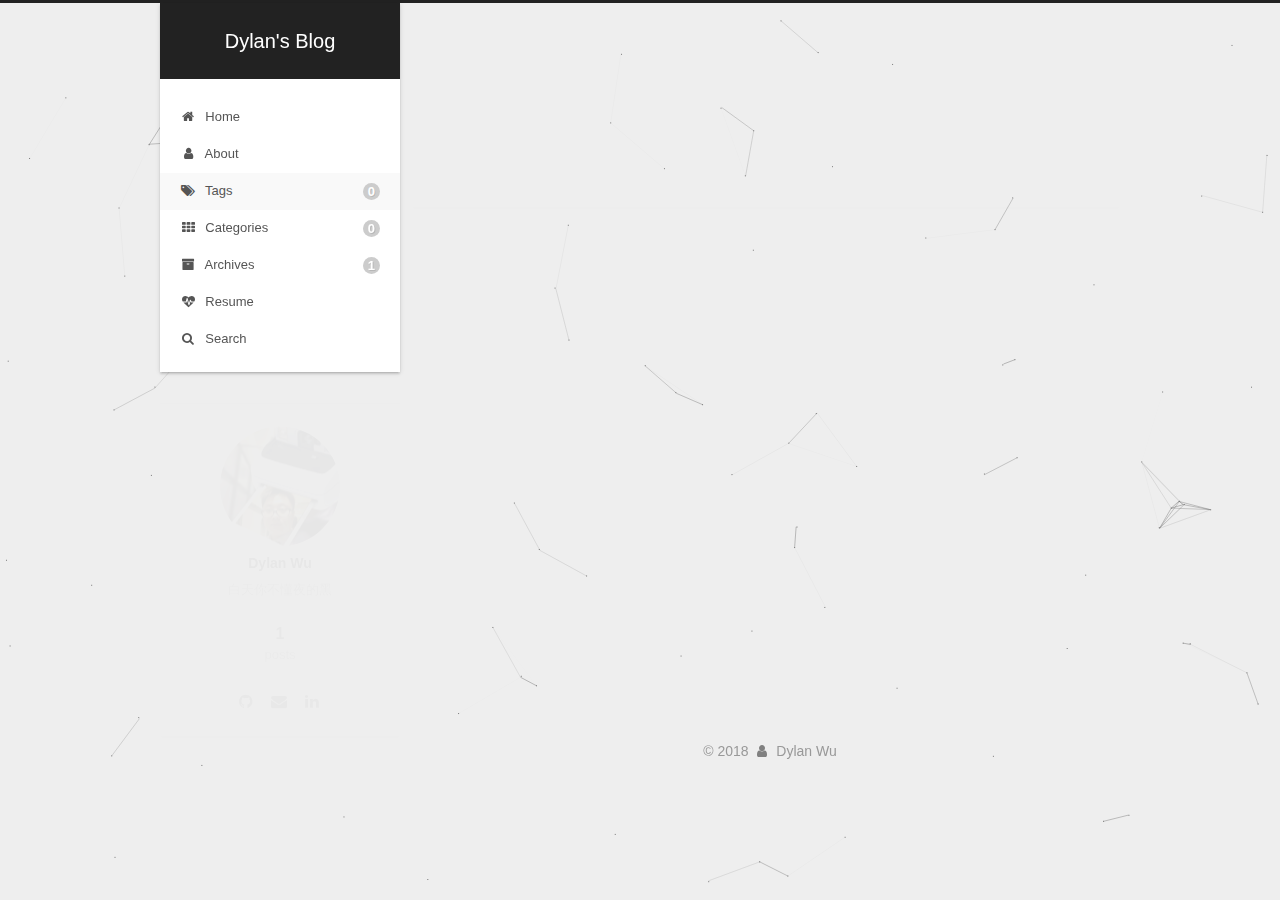
<file: tags/index.html>
<!DOCTYPE html>












  


<html class="theme-next gemini use-motion" lang="en">
<head>
  <meta charset="UTF-8"/>
<meta http-equiv="X-UA-Compatible" content="IE=edge" />
<meta name="viewport" content="width=device-width, initial-scale=1, maximum-scale=2"/>
<meta name="theme-color" content="#222">












<meta http-equiv="Cache-Control" content="no-transform" />
<meta http-equiv="Cache-Control" content="no-siteapp" />






















<link href="/lib/font-awesome/css/font-awesome.min.css?v=4.6.2" rel="stylesheet" type="text/css" />

<link href="/css/main.css?v=6.3.0" rel="stylesheet" type="text/css" />


  <link rel="apple-touch-icon" sizes="180x180" href="/images/apple-touch-icon-next.png?v=6.3.0">


  <link rel="icon" type="image/png" sizes="32x32" href="/images/favicon-32x32.png?v=6.3.0">


  <link rel="icon" type="image/png" sizes="16x16" href="/images/favicon-16x16.png?v=6.3.0">


  <link rel="mask-icon" href="/images/logo.svg?v=6.3.0" color="#222">









<script type="text/javascript" id="hexo.configurations">
  var NexT = window.NexT || {};
  var CONFIG = {
    root: '/',
    scheme: 'Gemini',
    version: '6.3.0',
    sidebar: {"position":"left","display":"always","offset":12,"b2t":true,"scrollpercent":true,"onmobile":false},
    fancybox: false,
    fastclick: false,
    lazyload: false,
    tabs: true,
    motion: {"enable":true,"async":false,"transition":{"post_block":"fadeIn","post_header":"slideDownIn","post_body":"slideDownIn","coll_header":"slideLeftIn","sidebar":"slideUpIn"}},
    algolia: {
      applicationID: '',
      apiKey: '',
      indexName: '',
      hits: {"per_page":10},
      labels: {"input_placeholder":"Search for Posts","hits_empty":"We didn't find any results for the search: ${query}","hits_stats":"${hits} results found in ${time} ms"}
    }
  };
</script>


  




  <meta name="description" content="白天你不懂夜的黑">
<meta property="og:type" content="website">
<meta property="og:title" content="All Tags">
<meta property="og:url" content="http://yoursite.com/tags/index.html">
<meta property="og:site_name" content="Dylan&#39;s Blog">
<meta property="og:description" content="白天你不懂夜的黑">
<meta property="og:locale" content="en">
<meta property="og:updated_time" content="2018-06-17T10:25:46.980Z">
<meta name="twitter:card" content="summary">
<meta name="twitter:title" content="All Tags">
<meta name="twitter:description" content="白天你不懂夜的黑">






  <link rel="canonical" href="http://yoursite.com/tags/"/>



<script type="text/javascript" id="page.configurations">
  CONFIG.page = {
    sidebar: "",
  };
</script>

  <title>All Tags | Dylan's Blog</title>
  









  <noscript>
  <style type="text/css">
    .use-motion .motion-element,
    .use-motion .brand,
    .use-motion .menu-item,
    .sidebar-inner,
    .use-motion .post-block,
    .use-motion .pagination,
    .use-motion .comments,
    .use-motion .post-header,
    .use-motion .post-body,
    .use-motion .collection-title { opacity: initial; }

    .use-motion .logo,
    .use-motion .site-title,
    .use-motion .site-subtitle {
      opacity: initial;
      top: initial;
    }

    .use-motion {
      .logo-line-before i { left: initial; }
      .logo-line-after i { right: initial; }
    }
  </style>
</noscript>

</head>

<body itemscope itemtype="http://schema.org/WebPage" lang="en">

  
  
    
  

  <div class="container sidebar-position-left page-post-detail">
    <div class="headband"></div>

    <header id="header" class="header" itemscope itemtype="http://schema.org/WPHeader">
      <div class="header-inner"><div class="site-brand-wrapper">
  <div class="site-meta ">
    

    <div class="custom-logo-site-title">
      <a href="/" class="brand" rel="start">
        <span class="logo-line-before"><i></i></span>
        <span class="site-title">Dylan's Blog</span>
        <span class="logo-line-after"><i></i></span>
      </a>
    </div>
    
  </div>

  <div class="site-nav-toggle">
    <button aria-label="Toggle navigation bar">
      <span class="btn-bar"></span>
      <span class="btn-bar"></span>
      <span class="btn-bar"></span>
    </button>
  </div>
</div>



<nav class="site-nav">
  
    <ul id="menu" class="menu">
      
        
        
        
          
          <li class="menu-item menu-item-home">
    <a href="/" rel="section">
      <i class="menu-item-icon fa fa-fw fa-home"></i> <br />Home</a>
  </li>
        
        
        
          
          <li class="menu-item menu-item-about">
    <a href="/about/" rel="section">
      <i class="menu-item-icon fa fa-fw fa-user"></i> <br />About</a>
  </li>
        
        
        
          
          <li class="menu-item menu-item-tags menu-item-active">
    <a href="/tags/" rel="section">
      <i class="menu-item-icon fa fa-fw fa-tags"></i> <br />Tags<span class="badge">0</span></a>
  </li>
        
        
        
          
          <li class="menu-item menu-item-categories">
    <a href="/categories/" rel="section">
      <i class="menu-item-icon fa fa-fw fa-th"></i> <br />Categories<span class="badge">0</span></a>
  </li>
        
        
        
          
          <li class="menu-item menu-item-archives">
    <a href="/archives/" rel="section">
      <i class="menu-item-icon fa fa-fw fa-archive"></i> <br />Archives<span class="badge">1</span></a>
  </li>
        
        
        
          
          <li class="menu-item menu-item-resume">
    <a href="/resume/" rel="section">
      <i class="menu-item-icon fa fa-fw fa-heartbeat"></i> <br />Resume</a>
  </li>

      
      
        <li class="menu-item menu-item-search">
          
            <a href="javascript:;" class="popup-trigger">
          
            
              <i class="menu-item-icon fa fa-search fa-fw"></i> <br />Search</a>
        </li>
      
    </ul>
  

  

  
    <div class="site-search">
      
  <div class="popup search-popup local-search-popup">
  <div class="local-search-header clearfix">
    <span class="search-icon">
      <i class="fa fa-search"></i>
    </span>
    <span class="popup-btn-close">
      <i class="fa fa-times-circle"></i>
    </span>
    <div class="local-search-input-wrapper">
      <input autocomplete="off"
             placeholder="Searching..." spellcheck="false"
             type="text" id="local-search-input">
    </div>
  </div>
  <div id="local-search-result"></div>
</div>



    </div>
  
</nav>



  


</div>
    </header>

    


    <main id="main" class="main">
      <div class="main-inner">
        <div class="content-wrap">
          
            

    
    
      
      
    
      
      
    
      
      
    
      
      
    
      
      
    
      
      
    
    

  


          
          <div id="content" class="content">
            

  <div id="posts" class="posts-expand">
    
    
    
    <div class="post-block page">
      <header class="post-header">

<h2 class="post-title" itemprop="name headline">All Tags</h2>

<div class="post-meta">
  
  



</div>

</header>

      
      
      
      <div class="post-body">
        
        
          <div class="tag-cloud">
            <div class="tag-cloud-title">
                
                
                No tags
            </div>
            <div class="tag-cloud-tags">
              
            </div>
          </div>
        
      </div>
      
      
      
    </div>
    



    
    
    
  </div>


          </div>
          

  



        </div>
        
          
  
  <div class="sidebar-toggle">
    <div class="sidebar-toggle-line-wrap">
      <span class="sidebar-toggle-line sidebar-toggle-line-first"></span>
      <span class="sidebar-toggle-line sidebar-toggle-line-middle"></span>
      <span class="sidebar-toggle-line sidebar-toggle-line-last"></span>
    </div>
  </div>

  <aside id="sidebar" class="sidebar">
    
    <div class="sidebar-inner">

      

      

      <section class="site-overview-wrap sidebar-panel sidebar-panel-active">
        <div class="site-overview">
          <div class="site-author motion-element" itemprop="author" itemscope itemtype="http://schema.org/Person">
            
              <img class="site-author-image" itemprop="image"
                src="/images/avatar.png"
                alt="Dylan Wu" />
            
              <p class="site-author-name" itemprop="name">Dylan Wu</p>
              <p class="site-description motion-element" itemprop="description">白天你不懂夜的黑</p>
          </div>

          
            <nav class="site-state motion-element">
              
                <div class="site-state-item site-state-posts">
                
                  <a href="/archives/">
                
                    <span class="site-state-item-count">1</span>
                    <span class="site-state-item-name">posts</span>
                  </a>
                </div>
              

              

              
            </nav>
          

          

          
            <div class="links-of-author motion-element">
              
                <span class="links-of-author-item">
                  <a href="https://github.com/dylanwuyoufu" target="_blank" title="GitHub" rel="external nofollow"><i class="fa fa-fw fa-github"></i></a>
                  
                </span>
              
                <span class="links-of-author-item">
                  <a href="mailto:dylanwu17@gmail.com" target="_blank" title="E-Mail" rel="external nofollow"><i class="fa fa-fw fa-envelope"></i></a>
                  
                </span>
              
                <span class="links-of-author-item">
                  <a href="https://www.linkedin.com/in/dylan-wu-0135b966" target="_blank" title="Linkedin" rel="external nofollow"><i class="fa fa-fw fa-linkedin"></i></a>
                  
                </span>
              
            </div>
          

          
          

          
          

          
            
          
          
        </div>
      </section>

      
	  
      
        <div class="back-to-top">
          <i class="fa fa-arrow-up"></i>
          
            <span id="scrollpercent"><span>0</span>%</span>
          
        </div>
      

    </div>
  </aside>


        
      </div>
    </main>

    <footer id="footer" class="footer">
      <div class="footer-inner">
        <div class="copyright">&copy; <span itemprop="copyrightYear">2018</span>
  <span class="with-love" id="animate">
    <i class="fa fa-user"></i>
  </span>
  <span class="author" itemprop="copyrightHolder">Dylan Wu</span>

  

  
</div>


  










        








        
      </div>
    </footer>	
	
    

    

  </div>

  

<script type="text/javascript">
  if (Object.prototype.toString.call(window.Promise) !== '[object Function]') {
    window.Promise = null;
  }
</script>














  













  
  
    <script type="text/javascript" src="/lib/jquery/index.js?v=2.1.3"></script>
  

  
  
    <script type="text/javascript" src="/lib/velocity/velocity.min.js?v=1.2.1"></script>
  

  
  
    <script type="text/javascript" src="/lib/velocity/velocity.ui.min.js?v=1.2.1"></script>
  

  
  
    <script type="text/javascript" src="/lib/canvas-nest/canvas-nest.min.js"></script>
  


  


  <script type="text/javascript" src="/js/src/utils.js?v=6.3.0"></script>

  <script type="text/javascript" src="/js/src/motion.js?v=6.3.0"></script>



  
  


  <script type="text/javascript" src="/js/src/affix.js?v=6.3.0"></script>

  <script type="text/javascript" src="/js/src/schemes/pisces.js?v=6.3.0"></script>



  
  <script type="text/javascript" src="/js/src/scrollspy.js?v=6.3.0"></script>
<script type="text/javascript" src="/js/src/post-details.js?v=6.3.0"></script>



  


  <script type="text/javascript" src="/js/src/bootstrap.js?v=6.3.0"></script>



  



	





  





  










  

  <script type="text/javascript">
    // Popup Window;
    var isfetched = false;
    var isXml = true;
    // Search DB path;
    var search_path = "search.xml";
    if (search_path.length === 0) {
      search_path = "search.xml";
    } else if (/json$/i.test(search_path)) {
      isXml = false;
    }
    var path = "/" + search_path;
    // monitor main search box;

    var onPopupClose = function (e) {
      $('.popup').hide();
      $('#local-search-input').val('');
      $('.search-result-list').remove();
      $('#no-result').remove();
      $(".local-search-pop-overlay").remove();
      $('body').css('overflow', '');
    }

    function proceedsearch() {
      $("body")
        .append('<div class="search-popup-overlay local-search-pop-overlay"></div>')
        .css('overflow', 'hidden');
      $('.search-popup-overlay').click(onPopupClose);
      $('.popup').toggle();
      var $localSearchInput = $('#local-search-input');
      $localSearchInput.attr("autocapitalize", "none");
      $localSearchInput.attr("autocorrect", "off");
      $localSearchInput.focus();
    }

    // search function;
    var searchFunc = function(path, search_id, content_id) {
      'use strict';

      // start loading animation
      $("body")
        .append('<div class="search-popup-overlay local-search-pop-overlay">' +
          '<div id="search-loading-icon">' +
          '<i class="fa fa-spinner fa-pulse fa-5x fa-fw"></i>' +
          '</div>' +
          '</div>')
        .css('overflow', 'hidden');
      $("#search-loading-icon").css('margin', '20% auto 0 auto').css('text-align', 'center');

      

      $.ajax({
        url: path,
        dataType: isXml ? "xml" : "json",
        async: true,
        success: function(res) {
          // get the contents from search data
          isfetched = true;
          $('.popup').detach().appendTo('.header-inner');
          var datas = isXml ? $("entry", res).map(function() {
            return {
              title: $("title", this).text(),
              content: $("content",this).text(),
              url: $("url" , this).text()
            };
          }).get() : res;
          var input = document.getElementById(search_id);
          var resultContent = document.getElementById(content_id);
          var inputEventFunction = function() {
            var searchText = input.value.trim().toLowerCase();
            var keywords = searchText.split(/[\s\-]+/);
            if (keywords.length > 1) {
              keywords.push(searchText);
            }
            var resultItems = [];
            if (searchText.length > 0) {
              // perform local searching
              datas.forEach(function(data) {
                var isMatch = false;
                var hitCount = 0;
                var searchTextCount = 0;
                var title = data.title.trim();
                var titleInLowerCase = title.toLowerCase();
                var content = data.content.trim().replace(/<[^>]+>/g,"");
                
                var contentInLowerCase = content.toLowerCase();
                var articleUrl = decodeURIComponent(data.url);
                var indexOfTitle = [];
                var indexOfContent = [];
                // only match articles with not empty titles
                if(title != '') {
                  keywords.forEach(function(keyword) {
                    function getIndexByWord(word, text, caseSensitive) {
                      var wordLen = word.length;
                      if (wordLen === 0) {
                        return [];
                      }
                      var startPosition = 0, position = [], index = [];
                      if (!caseSensitive) {
                        text = text.toLowerCase();
                        word = word.toLowerCase();
                      }
                      while ((position = text.indexOf(word, startPosition)) > -1) {
                        index.push({position: position, word: word});
                        startPosition = position + wordLen;
                      }
                      return index;
                    }

                    indexOfTitle = indexOfTitle.concat(getIndexByWord(keyword, titleInLowerCase, false));
                    indexOfContent = indexOfContent.concat(getIndexByWord(keyword, contentInLowerCase, false));
                  });
                  if (indexOfTitle.length > 0 || indexOfContent.length > 0) {
                    isMatch = true;
                    hitCount = indexOfTitle.length + indexOfContent.length;
                  }
                }

                // show search results

                if (isMatch) {
                  // sort index by position of keyword

                  [indexOfTitle, indexOfContent].forEach(function (index) {
                    index.sort(function (itemLeft, itemRight) {
                      if (itemRight.position !== itemLeft.position) {
                        return itemRight.position - itemLeft.position;
                      } else {
                        return itemLeft.word.length - itemRight.word.length;
                      }
                    });
                  });

                  // merge hits into slices

                  function mergeIntoSlice(text, start, end, index) {
                    var item = index[index.length - 1];
                    var position = item.position;
                    var word = item.word;
                    var hits = [];
                    var searchTextCountInSlice = 0;
                    while (position + word.length <= end && index.length != 0) {
                      if (word === searchText) {
                        searchTextCountInSlice++;
                      }
                      hits.push({position: position, length: word.length});
                      var wordEnd = position + word.length;

                      // move to next position of hit

                      index.pop();
                      while (index.length != 0) {
                        item = index[index.length - 1];
                        position = item.position;
                        word = item.word;
                        if (wordEnd > position) {
                          index.pop();
                        } else {
                          break;
                        }
                      }
                    }
                    searchTextCount += searchTextCountInSlice;
                    return {
                      hits: hits,
                      start: start,
                      end: end,
                      searchTextCount: searchTextCountInSlice
                    };
                  }

                  var slicesOfTitle = [];
                  if (indexOfTitle.length != 0) {
                    slicesOfTitle.push(mergeIntoSlice(title, 0, title.length, indexOfTitle));
                  }

                  var slicesOfContent = [];
                  while (indexOfContent.length != 0) {
                    var item = indexOfContent[indexOfContent.length - 1];
                    var position = item.position;
                    var word = item.word;
                    // cut out 100 characters
                    var start = position - 20;
                    var end = position + 80;
                    if(start < 0){
                      start = 0;
                    }
                    if (end < position + word.length) {
                      end = position + word.length;
                    }
                    if(end > content.length){
                      end = content.length;
                    }
                    slicesOfContent.push(mergeIntoSlice(content, start, end, indexOfContent));
                  }

                  // sort slices in content by search text's count and hits' count

                  slicesOfContent.sort(function (sliceLeft, sliceRight) {
                    if (sliceLeft.searchTextCount !== sliceRight.searchTextCount) {
                      return sliceRight.searchTextCount - sliceLeft.searchTextCount;
                    } else if (sliceLeft.hits.length !== sliceRight.hits.length) {
                      return sliceRight.hits.length - sliceLeft.hits.length;
                    } else {
                      return sliceLeft.start - sliceRight.start;
                    }
                  });

                  // select top N slices in content

                  var upperBound = parseInt('1');
                  if (upperBound >= 0) {
                    slicesOfContent = slicesOfContent.slice(0, upperBound);
                  }

                  // highlight title and content

                  function highlightKeyword(text, slice) {
                    var result = '';
                    var prevEnd = slice.start;
                    slice.hits.forEach(function (hit) {
                      result += text.substring(prevEnd, hit.position);
                      var end = hit.position + hit.length;
                      result += '<b class="search-keyword">' + text.substring(hit.position, end) + '</b>';
                      prevEnd = end;
                    });
                    result += text.substring(prevEnd, slice.end);
                    return result;
                  }

                  var resultItem = '';

                  if (slicesOfTitle.length != 0) {
                    resultItem += "<li><a href='" + articleUrl + "' class='search-result-title'>" + highlightKeyword(title, slicesOfTitle[0]) + "</a>";
                  } else {
                    resultItem += "<li><a href='" + articleUrl + "' class='search-result-title'>" + title + "</a>";
                  }

                  slicesOfContent.forEach(function (slice) {
                    resultItem += "<a href='" + articleUrl + "'>" +
                      "<p class=\"search-result\">" + highlightKeyword(content, slice) +
                      "...</p>" + "</a>";
                  });

                  resultItem += "</li>";
                  resultItems.push({
                    item: resultItem,
                    searchTextCount: searchTextCount,
                    hitCount: hitCount,
                    id: resultItems.length
                  });
                }
              })
            };
            if (keywords.length === 1 && keywords[0] === "") {
              resultContent.innerHTML = '<div id="no-result"><i class="fa fa-search fa-5x" /></div>'
            } else if (resultItems.length === 0) {
              resultContent.innerHTML = '<div id="no-result"><i class="fa fa-frown-o fa-5x" /></div>'
            } else {
              resultItems.sort(function (resultLeft, resultRight) {
                if (resultLeft.searchTextCount !== resultRight.searchTextCount) {
                  return resultRight.searchTextCount - resultLeft.searchTextCount;
                } else if (resultLeft.hitCount !== resultRight.hitCount) {
                  return resultRight.hitCount - resultLeft.hitCount;
                } else {
                  return resultRight.id - resultLeft.id;
                }
              });
              var searchResultList = '<ul class=\"search-result-list\">';
              resultItems.forEach(function (result) {
                searchResultList += result.item;
              })
              searchResultList += "</ul>";
              resultContent.innerHTML = searchResultList;
            }
          }

          if ('auto' === 'auto') {
            input.addEventListener('input', inputEventFunction);
          } else {
            $('.search-icon').click(inputEventFunction);
            input.addEventListener('keypress', function (event) {
              if (event.keyCode === 13) {
                inputEventFunction();
              }
            });
          }

          // remove loading animation
          $(".local-search-pop-overlay").remove();
          $('body').css('overflow', '');

          proceedsearch();
        }
      });
    }

    // handle and trigger popup window;
    $('.popup-trigger').click(function(e) {
      e.stopPropagation();
      if (isfetched === false) {
        searchFunc(path, 'local-search-input', 'local-search-result');
      } else {
        proceedsearch();
      };
    });

    $('.popup-btn-close').click(onPopupClose);
    $('.popup').click(function(e){
      e.stopPropagation();
    });
    $(document).on('keyup', function (event) {
      var shouldDismissSearchPopup = event.which === 27 &&
        $('.search-popup').is(':visible');
      if (shouldDismissSearchPopup) {
        onPopupClose();
      }
    });
  </script>





  

  

  

  

  
  

  

  

  

  

  

</body>
</html>
</file>
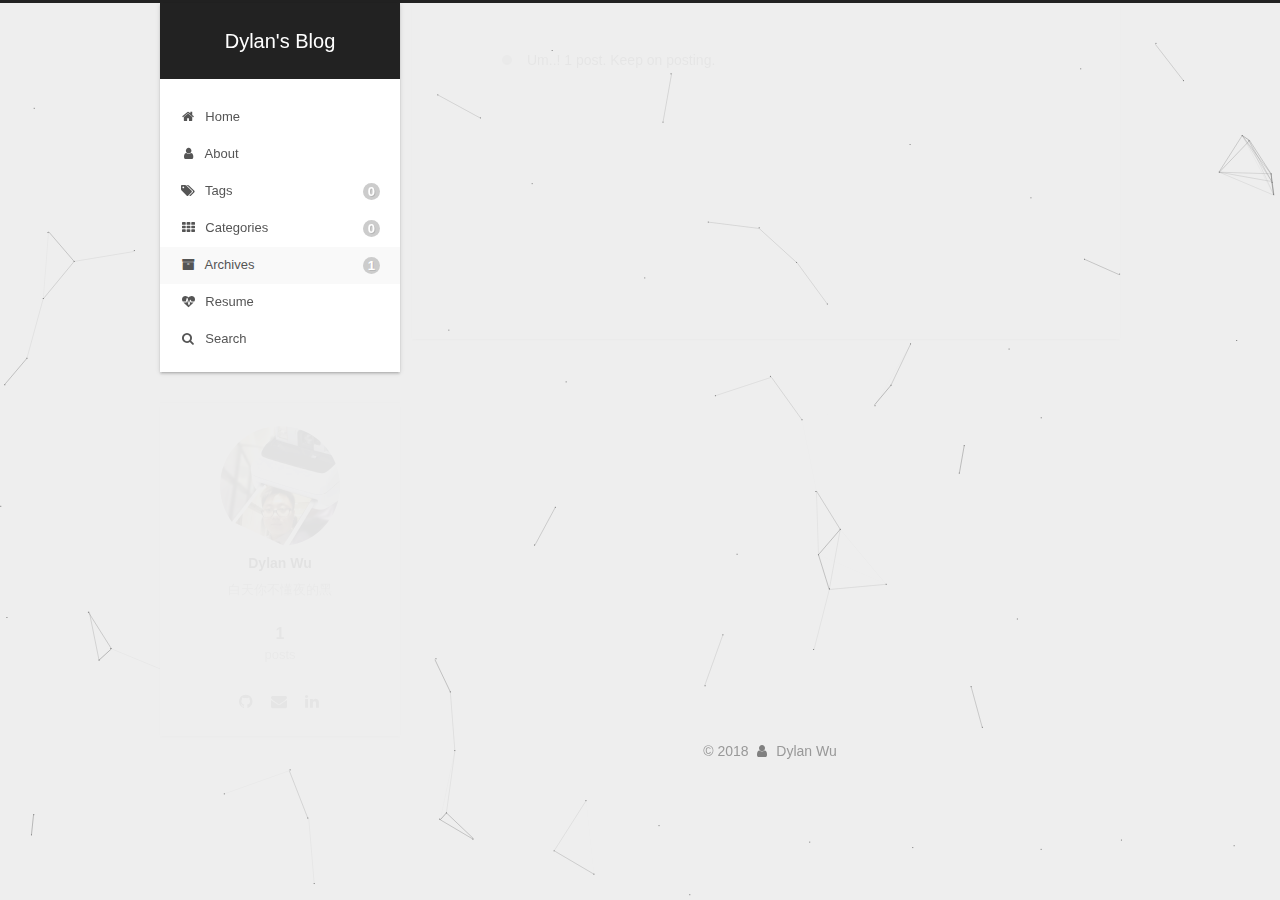
<file: archives/2018/index.html>
<!DOCTYPE html>












  


<html class="theme-next gemini use-motion" lang="en">
<head>
  <meta charset="UTF-8"/>
<meta http-equiv="X-UA-Compatible" content="IE=edge" />
<meta name="viewport" content="width=device-width, initial-scale=1, maximum-scale=2"/>
<meta name="theme-color" content="#222">












<meta http-equiv="Cache-Control" content="no-transform" />
<meta http-equiv="Cache-Control" content="no-siteapp" />






















<link href="/lib/font-awesome/css/font-awesome.min.css?v=4.6.2" rel="stylesheet" type="text/css" />

<link href="/css/main.css?v=6.3.0" rel="stylesheet" type="text/css" />


  <link rel="apple-touch-icon" sizes="180x180" href="/images/apple-touch-icon-next.png?v=6.3.0">


  <link rel="icon" type="image/png" sizes="32x32" href="/images/favicon-32x32.png?v=6.3.0">


  <link rel="icon" type="image/png" sizes="16x16" href="/images/favicon-16x16.png?v=6.3.0">


  <link rel="mask-icon" href="/images/logo.svg?v=6.3.0" color="#222">









<script type="text/javascript" id="hexo.configurations">
  var NexT = window.NexT || {};
  var CONFIG = {
    root: '/',
    scheme: 'Gemini',
    version: '6.3.0',
    sidebar: {"position":"left","display":"always","offset":12,"b2t":true,"scrollpercent":true,"onmobile":false},
    fancybox: false,
    fastclick: false,
    lazyload: false,
    tabs: true,
    motion: {"enable":true,"async":false,"transition":{"post_block":"fadeIn","post_header":"slideDownIn","post_body":"slideDownIn","coll_header":"slideLeftIn","sidebar":"slideUpIn"}},
    algolia: {
      applicationID: '',
      apiKey: '',
      indexName: '',
      hits: {"per_page":10},
      labels: {"input_placeholder":"Search for Posts","hits_empty":"We didn't find any results for the search: ${query}","hits_stats":"${hits} results found in ${time} ms"}
    }
  };
</script>


  




  <meta name="description" content="白天你不懂夜的黑">
<meta property="og:type" content="website">
<meta property="og:title" content="Dylan&#39;s Blog">
<meta property="og:url" content="http://yoursite.com/archives/2018/index.html">
<meta property="og:site_name" content="Dylan&#39;s Blog">
<meta property="og:description" content="白天你不懂夜的黑">
<meta property="og:locale" content="en">
<meta name="twitter:card" content="summary">
<meta name="twitter:title" content="Dylan&#39;s Blog">
<meta name="twitter:description" content="白天你不懂夜的黑">






  <link rel="canonical" href="http://yoursite.com/archives/2018/"/>



<script type="text/javascript" id="page.configurations">
  CONFIG.page = {
    sidebar: "",
  };
</script>

  <title>Archive | Dylan's Blog</title>
  









  <noscript>
  <style type="text/css">
    .use-motion .motion-element,
    .use-motion .brand,
    .use-motion .menu-item,
    .sidebar-inner,
    .use-motion .post-block,
    .use-motion .pagination,
    .use-motion .comments,
    .use-motion .post-header,
    .use-motion .post-body,
    .use-motion .collection-title { opacity: initial; }

    .use-motion .logo,
    .use-motion .site-title,
    .use-motion .site-subtitle {
      opacity: initial;
      top: initial;
    }

    .use-motion {
      .logo-line-before i { left: initial; }
      .logo-line-after i { right: initial; }
    }
  </style>
</noscript>

</head>

<body itemscope itemtype="http://schema.org/WebPage" lang="en">

  
  
    
  

  <div class="container sidebar-position-left page-archive">
    <div class="headband"></div>

    <header id="header" class="header" itemscope itemtype="http://schema.org/WPHeader">
      <div class="header-inner"><div class="site-brand-wrapper">
  <div class="site-meta ">
    

    <div class="custom-logo-site-title">
      <a href="/" class="brand" rel="start">
        <span class="logo-line-before"><i></i></span>
        <span class="site-title">Dylan's Blog</span>
        <span class="logo-line-after"><i></i></span>
      </a>
    </div>
    
  </div>

  <div class="site-nav-toggle">
    <button aria-label="Toggle navigation bar">
      <span class="btn-bar"></span>
      <span class="btn-bar"></span>
      <span class="btn-bar"></span>
    </button>
  </div>
</div>



<nav class="site-nav">
  
    <ul id="menu" class="menu">
      
        
        
        
          
          <li class="menu-item menu-item-home">
    <a href="/" rel="section">
      <i class="menu-item-icon fa fa-fw fa-home"></i> <br />Home</a>
  </li>
        
        
        
          
          <li class="menu-item menu-item-about">
    <a href="/about/" rel="section">
      <i class="menu-item-icon fa fa-fw fa-user"></i> <br />About</a>
  </li>
        
        
        
          
          <li class="menu-item menu-item-tags">
    <a href="/tags/" rel="section">
      <i class="menu-item-icon fa fa-fw fa-tags"></i> <br />Tags<span class="badge">0</span></a>
  </li>
        
        
        
          
          <li class="menu-item menu-item-categories">
    <a href="/categories/" rel="section">
      <i class="menu-item-icon fa fa-fw fa-th"></i> <br />Categories<span class="badge">0</span></a>
  </li>
        
        
        
          
          <li class="menu-item menu-item-archives menu-item-active">
    <a href="/archives/" rel="section">
      <i class="menu-item-icon fa fa-fw fa-archive"></i> <br />Archives<span class="badge">1</span></a>
  </li>
        
        
        
          
          <li class="menu-item menu-item-resume">
    <a href="/resume/" rel="section">
      <i class="menu-item-icon fa fa-fw fa-heartbeat"></i> <br />Resume</a>
  </li>

      
      
        <li class="menu-item menu-item-search">
          
            <a href="javascript:;" class="popup-trigger">
          
            
              <i class="menu-item-icon fa fa-search fa-fw"></i> <br />Search</a>
        </li>
      
    </ul>
  

  

  
    <div class="site-search">
      
  <div class="popup search-popup local-search-popup">
  <div class="local-search-header clearfix">
    <span class="search-icon">
      <i class="fa fa-search"></i>
    </span>
    <span class="popup-btn-close">
      <i class="fa fa-times-circle"></i>
    </span>
    <div class="local-search-input-wrapper">
      <input autocomplete="off"
             placeholder="Searching..." spellcheck="false"
             type="text" id="local-search-input">
    </div>
  </div>
  <div id="local-search-result"></div>
</div>



    </div>
  
</nav>



  


</div>
    </header>

    


    <main id="main" class="main">
      <div class="main-inner">
        <div class="content-wrap">
          
            

    
    
      
      
    
      
      
    
      
      
    
      
      
    
      
      
    
      
      
    
    

  


          
          <div id="content" class="content">
            

  
  
  
  <div class="post-block archive">
    <div id="posts" class="posts-collapse">
      <span class="archive-move-on"></span>

      
      <span class="archive-page-counter">
        
        
        
          
        
        Um..! 1 post. Keep on posting.
      </span>
      

      

        
        
        

        
          
          <div class="collection-title">
            <h2 class="archive-year" id="archive-year-2018">2018</h2>
          </div>
        
        

        

  <article class="post post-type-normal" itemscope itemtype="http://schema.org/Article">
    <header class="post-header">

      <h3 class="post-title">
        
            <a class="post-title-link" href="/2018/06/11/hello-world/" itemprop="url">
              
                <span itemprop="name">Welcome to Dylan's Blog</span>
              
            </a>
        
      </h3>

      <div class="post-meta">
        <time class="post-time" itemprop="dateCreated"
              datetime="2018-06-11T20:36:43+10:00"
              content="2018-06-11" >
          06-11
        </time>
      </div>

    </header>
  </article>



      

    </div>
  </div>
  
  
  

  



          </div>
          

        </div>
        
          
  
  <div class="sidebar-toggle">
    <div class="sidebar-toggle-line-wrap">
      <span class="sidebar-toggle-line sidebar-toggle-line-first"></span>
      <span class="sidebar-toggle-line sidebar-toggle-line-middle"></span>
      <span class="sidebar-toggle-line sidebar-toggle-line-last"></span>
    </div>
  </div>

  <aside id="sidebar" class="sidebar">
    
    <div class="sidebar-inner">

      

      

      <section class="site-overview-wrap sidebar-panel sidebar-panel-active">
        <div class="site-overview">
          <div class="site-author motion-element" itemprop="author" itemscope itemtype="http://schema.org/Person">
            
              <img class="site-author-image" itemprop="image"
                src="/images/avatar.png"
                alt="Dylan Wu" />
            
              <p class="site-author-name" itemprop="name">Dylan Wu</p>
              <p class="site-description motion-element" itemprop="description">白天你不懂夜的黑</p>
          </div>

          
            <nav class="site-state motion-element">
              
                <div class="site-state-item site-state-posts">
                
                  <a href="/archives/">
                
                    <span class="site-state-item-count">1</span>
                    <span class="site-state-item-name">posts</span>
                  </a>
                </div>
              

              

              
            </nav>
          

          

          
            <div class="links-of-author motion-element">
              
                <span class="links-of-author-item">
                  <a href="https://github.com/dylanwuyoufu" target="_blank" title="GitHub" rel="external nofollow"><i class="fa fa-fw fa-github"></i></a>
                  
                </span>
              
                <span class="links-of-author-item">
                  <a href="mailto:dylanwu17@gmail.com" target="_blank" title="E-Mail" rel="external nofollow"><i class="fa fa-fw fa-envelope"></i></a>
                  
                </span>
              
                <span class="links-of-author-item">
                  <a href="https://www.linkedin.com/in/dylan-wu-0135b966" target="_blank" title="Linkedin" rel="external nofollow"><i class="fa fa-fw fa-linkedin"></i></a>
                  
                </span>
              
            </div>
          

          
          

          
          

          
            
          
          
        </div>
      </section>

      
	  
      
        <div class="back-to-top">
          <i class="fa fa-arrow-up"></i>
          
            <span id="scrollpercent"><span>0</span>%</span>
          
        </div>
      

    </div>
  </aside>


        
      </div>
    </main>

    <footer id="footer" class="footer">
      <div class="footer-inner">
        <div class="copyright">&copy; <span itemprop="copyrightYear">2018</span>
  <span class="with-love" id="animate">
    <i class="fa fa-user"></i>
  </span>
  <span class="author" itemprop="copyrightHolder">Dylan Wu</span>

  

  
</div>


  










        








        
      </div>
    </footer>	
	
    

    

  </div>

  

<script type="text/javascript">
  if (Object.prototype.toString.call(window.Promise) !== '[object Function]') {
    window.Promise = null;
  }
</script>














  













  
  
    <script type="text/javascript" src="/lib/jquery/index.js?v=2.1.3"></script>
  

  
  
    <script type="text/javascript" src="/lib/velocity/velocity.min.js?v=1.2.1"></script>
  

  
  
    <script type="text/javascript" src="/lib/velocity/velocity.ui.min.js?v=1.2.1"></script>
  

  
  
    <script type="text/javascript" src="/lib/canvas-nest/canvas-nest.min.js"></script>
  


  


  <script type="text/javascript" src="/js/src/utils.js?v=6.3.0"></script>

  <script type="text/javascript" src="/js/src/motion.js?v=6.3.0"></script>



  
  


  <script type="text/javascript" src="/js/src/affix.js?v=6.3.0"></script>

  <script type="text/javascript" src="/js/src/schemes/pisces.js?v=6.3.0"></script>



  

  


  <script type="text/javascript" src="/js/src/bootstrap.js?v=6.3.0"></script>



  



	





  





  










  

  <script type="text/javascript">
    // Popup Window;
    var isfetched = false;
    var isXml = true;
    // Search DB path;
    var search_path = "search.xml";
    if (search_path.length === 0) {
      search_path = "search.xml";
    } else if (/json$/i.test(search_path)) {
      isXml = false;
    }
    var path = "/" + search_path;
    // monitor main search box;

    var onPopupClose = function (e) {
      $('.popup').hide();
      $('#local-search-input').val('');
      $('.search-result-list').remove();
      $('#no-result').remove();
      $(".local-search-pop-overlay").remove();
      $('body').css('overflow', '');
    }

    function proceedsearch() {
      $("body")
        .append('<div class="search-popup-overlay local-search-pop-overlay"></div>')
        .css('overflow', 'hidden');
      $('.search-popup-overlay').click(onPopupClose);
      $('.popup').toggle();
      var $localSearchInput = $('#local-search-input');
      $localSearchInput.attr("autocapitalize", "none");
      $localSearchInput.attr("autocorrect", "off");
      $localSearchInput.focus();
    }

    // search function;
    var searchFunc = function(path, search_id, content_id) {
      'use strict';

      // start loading animation
      $("body")
        .append('<div class="search-popup-overlay local-search-pop-overlay">' +
          '<div id="search-loading-icon">' +
          '<i class="fa fa-spinner fa-pulse fa-5x fa-fw"></i>' +
          '</div>' +
          '</div>')
        .css('overflow', 'hidden');
      $("#search-loading-icon").css('margin', '20% auto 0 auto').css('text-align', 'center');

      

      $.ajax({
        url: path,
        dataType: isXml ? "xml" : "json",
        async: true,
        success: function(res) {
          // get the contents from search data
          isfetched = true;
          $('.popup').detach().appendTo('.header-inner');
          var datas = isXml ? $("entry", res).map(function() {
            return {
              title: $("title", this).text(),
              content: $("content",this).text(),
              url: $("url" , this).text()
            };
          }).get() : res;
          var input = document.getElementById(search_id);
          var resultContent = document.getElementById(content_id);
          var inputEventFunction = function() {
            var searchText = input.value.trim().toLowerCase();
            var keywords = searchText.split(/[\s\-]+/);
            if (keywords.length > 1) {
              keywords.push(searchText);
            }
            var resultItems = [];
            if (searchText.length > 0) {
              // perform local searching
              datas.forEach(function(data) {
                var isMatch = false;
                var hitCount = 0;
                var searchTextCount = 0;
                var title = data.title.trim();
                var titleInLowerCase = title.toLowerCase();
                var content = data.content.trim().replace(/<[^>]+>/g,"");
                
                var contentInLowerCase = content.toLowerCase();
                var articleUrl = decodeURIComponent(data.url);
                var indexOfTitle = [];
                var indexOfContent = [];
                // only match articles with not empty titles
                if(title != '') {
                  keywords.forEach(function(keyword) {
                    function getIndexByWord(word, text, caseSensitive) {
                      var wordLen = word.length;
                      if (wordLen === 0) {
                        return [];
                      }
                      var startPosition = 0, position = [], index = [];
                      if (!caseSensitive) {
                        text = text.toLowerCase();
                        word = word.toLowerCase();
                      }
                      while ((position = text.indexOf(word, startPosition)) > -1) {
                        index.push({position: position, word: word});
                        startPosition = position + wordLen;
                      }
                      return index;
                    }

                    indexOfTitle = indexOfTitle.concat(getIndexByWord(keyword, titleInLowerCase, false));
                    indexOfContent = indexOfContent.concat(getIndexByWord(keyword, contentInLowerCase, false));
                  });
                  if (indexOfTitle.length > 0 || indexOfContent.length > 0) {
                    isMatch = true;
                    hitCount = indexOfTitle.length + indexOfContent.length;
                  }
                }

                // show search results

                if (isMatch) {
                  // sort index by position of keyword

                  [indexOfTitle, indexOfContent].forEach(function (index) {
                    index.sort(function (itemLeft, itemRight) {
                      if (itemRight.position !== itemLeft.position) {
                        return itemRight.position - itemLeft.position;
                      } else {
                        return itemLeft.word.length - itemRight.word.length;
                      }
                    });
                  });

                  // merge hits into slices

                  function mergeIntoSlice(text, start, end, index) {
                    var item = index[index.length - 1];
                    var position = item.position;
                    var word = item.word;
                    var hits = [];
                    var searchTextCountInSlice = 0;
                    while (position + word.length <= end && index.length != 0) {
                      if (word === searchText) {
                        searchTextCountInSlice++;
                      }
                      hits.push({position: position, length: word.length});
                      var wordEnd = position + word.length;

                      // move to next position of hit

                      index.pop();
                      while (index.length != 0) {
                        item = index[index.length - 1];
                        position = item.position;
                        word = item.word;
                        if (wordEnd > position) {
                          index.pop();
                        } else {
                          break;
                        }
                      }
                    }
                    searchTextCount += searchTextCountInSlice;
                    return {
                      hits: hits,
                      start: start,
                      end: end,
                      searchTextCount: searchTextCountInSlice
                    };
                  }

                  var slicesOfTitle = [];
                  if (indexOfTitle.length != 0) {
                    slicesOfTitle.push(mergeIntoSlice(title, 0, title.length, indexOfTitle));
                  }

                  var slicesOfContent = [];
                  while (indexOfContent.length != 0) {
                    var item = indexOfContent[indexOfContent.length - 1];
                    var position = item.position;
                    var word = item.word;
                    // cut out 100 characters
                    var start = position - 20;
                    var end = position + 80;
                    if(start < 0){
                      start = 0;
                    }
                    if (end < position + word.length) {
                      end = position + word.length;
                    }
                    if(end > content.length){
                      end = content.length;
                    }
                    slicesOfContent.push(mergeIntoSlice(content, start, end, indexOfContent));
                  }

                  // sort slices in content by search text's count and hits' count

                  slicesOfContent.sort(function (sliceLeft, sliceRight) {
                    if (sliceLeft.searchTextCount !== sliceRight.searchTextCount) {
                      return sliceRight.searchTextCount - sliceLeft.searchTextCount;
                    } else if (sliceLeft.hits.length !== sliceRight.hits.length) {
                      return sliceRight.hits.length - sliceLeft.hits.length;
                    } else {
                      return sliceLeft.start - sliceRight.start;
                    }
                  });

                  // select top N slices in content

                  var upperBound = parseInt('1');
                  if (upperBound >= 0) {
                    slicesOfContent = slicesOfContent.slice(0, upperBound);
                  }

                  // highlight title and content

                  function highlightKeyword(text, slice) {
                    var result = '';
                    var prevEnd = slice.start;
                    slice.hits.forEach(function (hit) {
                      result += text.substring(prevEnd, hit.position);
                      var end = hit.position + hit.length;
                      result += '<b class="search-keyword">' + text.substring(hit.position, end) + '</b>';
                      prevEnd = end;
                    });
                    result += text.substring(prevEnd, slice.end);
                    return result;
                  }

                  var resultItem = '';

                  if (slicesOfTitle.length != 0) {
                    resultItem += "<li><a href='" + articleUrl + "' class='search-result-title'>" + highlightKeyword(title, slicesOfTitle[0]) + "</a>";
                  } else {
                    resultItem += "<li><a href='" + articleUrl + "' class='search-result-title'>" + title + "</a>";
                  }

                  slicesOfContent.forEach(function (slice) {
                    resultItem += "<a href='" + articleUrl + "'>" +
                      "<p class=\"search-result\">" + highlightKeyword(content, slice) +
                      "...</p>" + "</a>";
                  });

                  resultItem += "</li>";
                  resultItems.push({
                    item: resultItem,
                    searchTextCount: searchTextCount,
                    hitCount: hitCount,
                    id: resultItems.length
                  });
                }
              })
            };
            if (keywords.length === 1 && keywords[0] === "") {
              resultContent.innerHTML = '<div id="no-result"><i class="fa fa-search fa-5x" /></div>'
            } else if (resultItems.length === 0) {
              resultContent.innerHTML = '<div id="no-result"><i class="fa fa-frown-o fa-5x" /></div>'
            } else {
              resultItems.sort(function (resultLeft, resultRight) {
                if (resultLeft.searchTextCount !== resultRight.searchTextCount) {
                  return resultRight.searchTextCount - resultLeft.searchTextCount;
                } else if (resultLeft.hitCount !== resultRight.hitCount) {
                  return resultRight.hitCount - resultLeft.hitCount;
                } else {
                  return resultRight.id - resultLeft.id;
                }
              });
              var searchResultList = '<ul class=\"search-result-list\">';
              resultItems.forEach(function (result) {
                searchResultList += result.item;
              })
              searchResultList += "</ul>";
              resultContent.innerHTML = searchResultList;
            }
          }

          if ('auto' === 'auto') {
            input.addEventListener('input', inputEventFunction);
          } else {
            $('.search-icon').click(inputEventFunction);
            input.addEventListener('keypress', function (event) {
              if (event.keyCode === 13) {
                inputEventFunction();
              }
            });
          }

          // remove loading animation
          $(".local-search-pop-overlay").remove();
          $('body').css('overflow', '');

          proceedsearch();
        }
      });
    }

    // handle and trigger popup window;
    $('.popup-trigger').click(function(e) {
      e.stopPropagation();
      if (isfetched === false) {
        searchFunc(path, 'local-search-input', 'local-search-result');
      } else {
        proceedsearch();
      };
    });

    $('.popup-btn-close').click(onPopupClose);
    $('.popup').click(function(e){
      e.stopPropagation();
    });
    $(document).on('keyup', function (event) {
      var shouldDismissSearchPopup = event.which === 27 &&
        $('.search-popup').is(':visible');
      if (shouldDismissSearchPopup) {
        onPopupClose();
      }
    });
  </script>





  

  

  

  

  
  

  

  

  

  

  

</body>
</html>
</file>
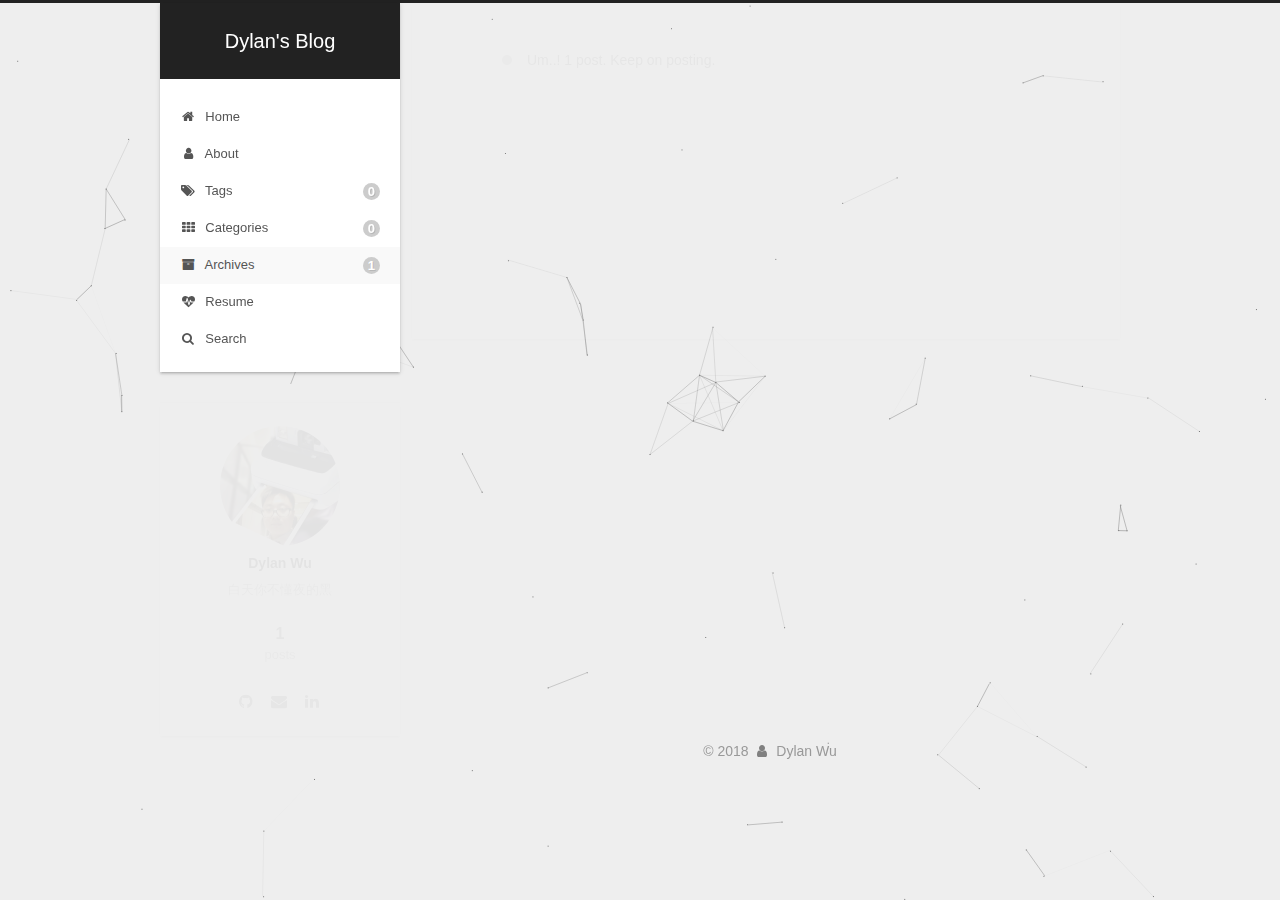
<file: archives/2018/06/index.html>
<!DOCTYPE html>












  


<html class="theme-next gemini use-motion" lang="en">
<head>
  <meta charset="UTF-8"/>
<meta http-equiv="X-UA-Compatible" content="IE=edge" />
<meta name="viewport" content="width=device-width, initial-scale=1, maximum-scale=2"/>
<meta name="theme-color" content="#222">












<meta http-equiv="Cache-Control" content="no-transform" />
<meta http-equiv="Cache-Control" content="no-siteapp" />






















<link href="/lib/font-awesome/css/font-awesome.min.css?v=4.6.2" rel="stylesheet" type="text/css" />

<link href="/css/main.css?v=6.3.0" rel="stylesheet" type="text/css" />


  <link rel="apple-touch-icon" sizes="180x180" href="/images/apple-touch-icon-next.png?v=6.3.0">


  <link rel="icon" type="image/png" sizes="32x32" href="/images/favicon-32x32.png?v=6.3.0">


  <link rel="icon" type="image/png" sizes="16x16" href="/images/favicon-16x16.png?v=6.3.0">


  <link rel="mask-icon" href="/images/logo.svg?v=6.3.0" color="#222">









<script type="text/javascript" id="hexo.configurations">
  var NexT = window.NexT || {};
  var CONFIG = {
    root: '/',
    scheme: 'Gemini',
    version: '6.3.0',
    sidebar: {"position":"left","display":"always","offset":12,"b2t":true,"scrollpercent":true,"onmobile":false},
    fancybox: false,
    fastclick: false,
    lazyload: false,
    tabs: true,
    motion: {"enable":true,"async":false,"transition":{"post_block":"fadeIn","post_header":"slideDownIn","post_body":"slideDownIn","coll_header":"slideLeftIn","sidebar":"slideUpIn"}},
    algolia: {
      applicationID: '',
      apiKey: '',
      indexName: '',
      hits: {"per_page":10},
      labels: {"input_placeholder":"Search for Posts","hits_empty":"We didn't find any results for the search: ${query}","hits_stats":"${hits} results found in ${time} ms"}
    }
  };
</script>


  




  <meta name="description" content="白天你不懂夜的黑">
<meta property="og:type" content="website">
<meta property="og:title" content="Dylan&#39;s Blog">
<meta property="og:url" content="http://yoursite.com/archives/2018/06/index.html">
<meta property="og:site_name" content="Dylan&#39;s Blog">
<meta property="og:description" content="白天你不懂夜的黑">
<meta property="og:locale" content="en">
<meta name="twitter:card" content="summary">
<meta name="twitter:title" content="Dylan&#39;s Blog">
<meta name="twitter:description" content="白天你不懂夜的黑">






  <link rel="canonical" href="http://yoursite.com/archives/2018/06/"/>



<script type="text/javascript" id="page.configurations">
  CONFIG.page = {
    sidebar: "",
  };
</script>

  <title>Archive | Dylan's Blog</title>
  









  <noscript>
  <style type="text/css">
    .use-motion .motion-element,
    .use-motion .brand,
    .use-motion .menu-item,
    .sidebar-inner,
    .use-motion .post-block,
    .use-motion .pagination,
    .use-motion .comments,
    .use-motion .post-header,
    .use-motion .post-body,
    .use-motion .collection-title { opacity: initial; }

    .use-motion .logo,
    .use-motion .site-title,
    .use-motion .site-subtitle {
      opacity: initial;
      top: initial;
    }

    .use-motion {
      .logo-line-before i { left: initial; }
      .logo-line-after i { right: initial; }
    }
  </style>
</noscript>

</head>

<body itemscope itemtype="http://schema.org/WebPage" lang="en">

  
  
    
  

  <div class="container sidebar-position-left page-archive">
    <div class="headband"></div>

    <header id="header" class="header" itemscope itemtype="http://schema.org/WPHeader">
      <div class="header-inner"><div class="site-brand-wrapper">
  <div class="site-meta ">
    

    <div class="custom-logo-site-title">
      <a href="/" class="brand" rel="start">
        <span class="logo-line-before"><i></i></span>
        <span class="site-title">Dylan's Blog</span>
        <span class="logo-line-after"><i></i></span>
      </a>
    </div>
    
  </div>

  <div class="site-nav-toggle">
    <button aria-label="Toggle navigation bar">
      <span class="btn-bar"></span>
      <span class="btn-bar"></span>
      <span class="btn-bar"></span>
    </button>
  </div>
</div>



<nav class="site-nav">
  
    <ul id="menu" class="menu">
      
        
        
        
          
          <li class="menu-item menu-item-home">
    <a href="/" rel="section">
      <i class="menu-item-icon fa fa-fw fa-home"></i> <br />Home</a>
  </li>
        
        
        
          
          <li class="menu-item menu-item-about">
    <a href="/about/" rel="section">
      <i class="menu-item-icon fa fa-fw fa-user"></i> <br />About</a>
  </li>
        
        
        
          
          <li class="menu-item menu-item-tags">
    <a href="/tags/" rel="section">
      <i class="menu-item-icon fa fa-fw fa-tags"></i> <br />Tags<span class="badge">0</span></a>
  </li>
        
        
        
          
          <li class="menu-item menu-item-categories">
    <a href="/categories/" rel="section">
      <i class="menu-item-icon fa fa-fw fa-th"></i> <br />Categories<span class="badge">0</span></a>
  </li>
        
        
        
          
          <li class="menu-item menu-item-archives menu-item-active">
    <a href="/archives/" rel="section">
      <i class="menu-item-icon fa fa-fw fa-archive"></i> <br />Archives<span class="badge">1</span></a>
  </li>
        
        
        
          
          <li class="menu-item menu-item-resume">
    <a href="/resume/" rel="section">
      <i class="menu-item-icon fa fa-fw fa-heartbeat"></i> <br />Resume</a>
  </li>

      
      
        <li class="menu-item menu-item-search">
          
            <a href="javascript:;" class="popup-trigger">
          
            
              <i class="menu-item-icon fa fa-search fa-fw"></i> <br />Search</a>
        </li>
      
    </ul>
  

  

  
    <div class="site-search">
      
  <div class="popup search-popup local-search-popup">
  <div class="local-search-header clearfix">
    <span class="search-icon">
      <i class="fa fa-search"></i>
    </span>
    <span class="popup-btn-close">
      <i class="fa fa-times-circle"></i>
    </span>
    <div class="local-search-input-wrapper">
      <input autocomplete="off"
             placeholder="Searching..." spellcheck="false"
             type="text" id="local-search-input">
    </div>
  </div>
  <div id="local-search-result"></div>
</div>



    </div>
  
</nav>



  


</div>
    </header>

    


    <main id="main" class="main">
      <div class="main-inner">
        <div class="content-wrap">
          
            

    
    
      
      
    
      
      
    
      
      
    
      
      
    
      
      
    
      
      
    
    

  


          
          <div id="content" class="content">
            

  
  
  
  <div class="post-block archive">
    <div id="posts" class="posts-collapse">
      <span class="archive-move-on"></span>

      
      <span class="archive-page-counter">
        
        
        
          
        
        Um..! 1 post. Keep on posting.
      </span>
      

      

        
        
        

        
          
          <div class="collection-title">
            <h2 class="archive-year" id="archive-year-2018">2018</h2>
          </div>
        
        

        

  <article class="post post-type-normal" itemscope itemtype="http://schema.org/Article">
    <header class="post-header">

      <h3 class="post-title">
        
            <a class="post-title-link" href="/2018/06/11/hello-world/" itemprop="url">
              
                <span itemprop="name">Welcome to Dylan's Blog</span>
              
            </a>
        
      </h3>

      <div class="post-meta">
        <time class="post-time" itemprop="dateCreated"
              datetime="2018-06-11T20:36:43+10:00"
              content="2018-06-11" >
          06-11
        </time>
      </div>

    </header>
  </article>



      

    </div>
  </div>
  
  
  

  



          </div>
          

        </div>
        
          
  
  <div class="sidebar-toggle">
    <div class="sidebar-toggle-line-wrap">
      <span class="sidebar-toggle-line sidebar-toggle-line-first"></span>
      <span class="sidebar-toggle-line sidebar-toggle-line-middle"></span>
      <span class="sidebar-toggle-line sidebar-toggle-line-last"></span>
    </div>
  </div>

  <aside id="sidebar" class="sidebar">
    
    <div class="sidebar-inner">

      

      

      <section class="site-overview-wrap sidebar-panel sidebar-panel-active">
        <div class="site-overview">
          <div class="site-author motion-element" itemprop="author" itemscope itemtype="http://schema.org/Person">
            
              <img class="site-author-image" itemprop="image"
                src="/images/avatar.png"
                alt="Dylan Wu" />
            
              <p class="site-author-name" itemprop="name">Dylan Wu</p>
              <p class="site-description motion-element" itemprop="description">白天你不懂夜的黑</p>
          </div>

          
            <nav class="site-state motion-element">
              
                <div class="site-state-item site-state-posts">
                
                  <a href="/archives/">
                
                    <span class="site-state-item-count">1</span>
                    <span class="site-state-item-name">posts</span>
                  </a>
                </div>
              

              

              
            </nav>
          

          

          
            <div class="links-of-author motion-element">
              
                <span class="links-of-author-item">
                  <a href="https://github.com/dylanwuyoufu" target="_blank" title="GitHub" rel="external nofollow"><i class="fa fa-fw fa-github"></i></a>
                  
                </span>
              
                <span class="links-of-author-item">
                  <a href="mailto:dylanwu17@gmail.com" target="_blank" title="E-Mail" rel="external nofollow"><i class="fa fa-fw fa-envelope"></i></a>
                  
                </span>
              
                <span class="links-of-author-item">
                  <a href="https://www.linkedin.com/in/dylan-wu-0135b966" target="_blank" title="Linkedin" rel="external nofollow"><i class="fa fa-fw fa-linkedin"></i></a>
                  
                </span>
              
            </div>
          

          
          

          
          

          
            
          
          
        </div>
      </section>

      
	  
      
        <div class="back-to-top">
          <i class="fa fa-arrow-up"></i>
          
            <span id="scrollpercent"><span>0</span>%</span>
          
        </div>
      

    </div>
  </aside>


        
      </div>
    </main>

    <footer id="footer" class="footer">
      <div class="footer-inner">
        <div class="copyright">&copy; <span itemprop="copyrightYear">2018</span>
  <span class="with-love" id="animate">
    <i class="fa fa-user"></i>
  </span>
  <span class="author" itemprop="copyrightHolder">Dylan Wu</span>

  

  
</div>


  










        








        
      </div>
    </footer>	
	
    

    

  </div>

  

<script type="text/javascript">
  if (Object.prototype.toString.call(window.Promise) !== '[object Function]') {
    window.Promise = null;
  }
</script>














  













  
  
    <script type="text/javascript" src="/lib/jquery/index.js?v=2.1.3"></script>
  

  
  
    <script type="text/javascript" src="/lib/velocity/velocity.min.js?v=1.2.1"></script>
  

  
  
    <script type="text/javascript" src="/lib/velocity/velocity.ui.min.js?v=1.2.1"></script>
  

  
  
    <script type="text/javascript" src="/lib/canvas-nest/canvas-nest.min.js"></script>
  


  


  <script type="text/javascript" src="/js/src/utils.js?v=6.3.0"></script>

  <script type="text/javascript" src="/js/src/motion.js?v=6.3.0"></script>



  
  


  <script type="text/javascript" src="/js/src/affix.js?v=6.3.0"></script>

  <script type="text/javascript" src="/js/src/schemes/pisces.js?v=6.3.0"></script>



  

  


  <script type="text/javascript" src="/js/src/bootstrap.js?v=6.3.0"></script>



  



	





  





  










  

  <script type="text/javascript">
    // Popup Window;
    var isfetched = false;
    var isXml = true;
    // Search DB path;
    var search_path = "search.xml";
    if (search_path.length === 0) {
      search_path = "search.xml";
    } else if (/json$/i.test(search_path)) {
      isXml = false;
    }
    var path = "/" + search_path;
    // monitor main search box;

    var onPopupClose = function (e) {
      $('.popup').hide();
      $('#local-search-input').val('');
      $('.search-result-list').remove();
      $('#no-result').remove();
      $(".local-search-pop-overlay").remove();
      $('body').css('overflow', '');
    }

    function proceedsearch() {
      $("body")
        .append('<div class="search-popup-overlay local-search-pop-overlay"></div>')
        .css('overflow', 'hidden');
      $('.search-popup-overlay').click(onPopupClose);
      $('.popup').toggle();
      var $localSearchInput = $('#local-search-input');
      $localSearchInput.attr("autocapitalize", "none");
      $localSearchInput.attr("autocorrect", "off");
      $localSearchInput.focus();
    }

    // search function;
    var searchFunc = function(path, search_id, content_id) {
      'use strict';

      // start loading animation
      $("body")
        .append('<div class="search-popup-overlay local-search-pop-overlay">' +
          '<div id="search-loading-icon">' +
          '<i class="fa fa-spinner fa-pulse fa-5x fa-fw"></i>' +
          '</div>' +
          '</div>')
        .css('overflow', 'hidden');
      $("#search-loading-icon").css('margin', '20% auto 0 auto').css('text-align', 'center');

      

      $.ajax({
        url: path,
        dataType: isXml ? "xml" : "json",
        async: true,
        success: function(res) {
          // get the contents from search data
          isfetched = true;
          $('.popup').detach().appendTo('.header-inner');
          var datas = isXml ? $("entry", res).map(function() {
            return {
              title: $("title", this).text(),
              content: $("content",this).text(),
              url: $("url" , this).text()
            };
          }).get() : res;
          var input = document.getElementById(search_id);
          var resultContent = document.getElementById(content_id);
          var inputEventFunction = function() {
            var searchText = input.value.trim().toLowerCase();
            var keywords = searchText.split(/[\s\-]+/);
            if (keywords.length > 1) {
              keywords.push(searchText);
            }
            var resultItems = [];
            if (searchText.length > 0) {
              // perform local searching
              datas.forEach(function(data) {
                var isMatch = false;
                var hitCount = 0;
                var searchTextCount = 0;
                var title = data.title.trim();
                var titleInLowerCase = title.toLowerCase();
                var content = data.content.trim().replace(/<[^>]+>/g,"");
                
                var contentInLowerCase = content.toLowerCase();
                var articleUrl = decodeURIComponent(data.url);
                var indexOfTitle = [];
                var indexOfContent = [];
                // only match articles with not empty titles
                if(title != '') {
                  keywords.forEach(function(keyword) {
                    function getIndexByWord(word, text, caseSensitive) {
                      var wordLen = word.length;
                      if (wordLen === 0) {
                        return [];
                      }
                      var startPosition = 0, position = [], index = [];
                      if (!caseSensitive) {
                        text = text.toLowerCase();
                        word = word.toLowerCase();
                      }
                      while ((position = text.indexOf(word, startPosition)) > -1) {
                        index.push({position: position, word: word});
                        startPosition = position + wordLen;
                      }
                      return index;
                    }

                    indexOfTitle = indexOfTitle.concat(getIndexByWord(keyword, titleInLowerCase, false));
                    indexOfContent = indexOfContent.concat(getIndexByWord(keyword, contentInLowerCase, false));
                  });
                  if (indexOfTitle.length > 0 || indexOfContent.length > 0) {
                    isMatch = true;
                    hitCount = indexOfTitle.length + indexOfContent.length;
                  }
                }

                // show search results

                if (isMatch) {
                  // sort index by position of keyword

                  [indexOfTitle, indexOfContent].forEach(function (index) {
                    index.sort(function (itemLeft, itemRight) {
                      if (itemRight.position !== itemLeft.position) {
                        return itemRight.position - itemLeft.position;
                      } else {
                        return itemLeft.word.length - itemRight.word.length;
                      }
                    });
                  });

                  // merge hits into slices

                  function mergeIntoSlice(text, start, end, index) {
                    var item = index[index.length - 1];
                    var position = item.position;
                    var word = item.word;
                    var hits = [];
                    var searchTextCountInSlice = 0;
                    while (position + word.length <= end && index.length != 0) {
                      if (word === searchText) {
                        searchTextCountInSlice++;
                      }
                      hits.push({position: position, length: word.length});
                      var wordEnd = position + word.length;

                      // move to next position of hit

                      index.pop();
                      while (index.length != 0) {
                        item = index[index.length - 1];
                        position = item.position;
                        word = item.word;
                        if (wordEnd > position) {
                          index.pop();
                        } else {
                          break;
                        }
                      }
                    }
                    searchTextCount += searchTextCountInSlice;
                    return {
                      hits: hits,
                      start: start,
                      end: end,
                      searchTextCount: searchTextCountInSlice
                    };
                  }

                  var slicesOfTitle = [];
                  if (indexOfTitle.length != 0) {
                    slicesOfTitle.push(mergeIntoSlice(title, 0, title.length, indexOfTitle));
                  }

                  var slicesOfContent = [];
                  while (indexOfContent.length != 0) {
                    var item = indexOfContent[indexOfContent.length - 1];
                    var position = item.position;
                    var word = item.word;
                    // cut out 100 characters
                    var start = position - 20;
                    var end = position + 80;
                    if(start < 0){
                      start = 0;
                    }
                    if (end < position + word.length) {
                      end = position + word.length;
                    }
                    if(end > content.length){
                      end = content.length;
                    }
                    slicesOfContent.push(mergeIntoSlice(content, start, end, indexOfContent));
                  }

                  // sort slices in content by search text's count and hits' count

                  slicesOfContent.sort(function (sliceLeft, sliceRight) {
                    if (sliceLeft.searchTextCount !== sliceRight.searchTextCount) {
                      return sliceRight.searchTextCount - sliceLeft.searchTextCount;
                    } else if (sliceLeft.hits.length !== sliceRight.hits.length) {
                      return sliceRight.hits.length - sliceLeft.hits.length;
                    } else {
                      return sliceLeft.start - sliceRight.start;
                    }
                  });

                  // select top N slices in content

                  var upperBound = parseInt('1');
                  if (upperBound >= 0) {
                    slicesOfContent = slicesOfContent.slice(0, upperBound);
                  }

                  // highlight title and content

                  function highlightKeyword(text, slice) {
                    var result = '';
                    var prevEnd = slice.start;
                    slice.hits.forEach(function (hit) {
                      result += text.substring(prevEnd, hit.position);
                      var end = hit.position + hit.length;
                      result += '<b class="search-keyword">' + text.substring(hit.position, end) + '</b>';
                      prevEnd = end;
                    });
                    result += text.substring(prevEnd, slice.end);
                    return result;
                  }

                  var resultItem = '';

                  if (slicesOfTitle.length != 0) {
                    resultItem += "<li><a href='" + articleUrl + "' class='search-result-title'>" + highlightKeyword(title, slicesOfTitle[0]) + "</a>";
                  } else {
                    resultItem += "<li><a href='" + articleUrl + "' class='search-result-title'>" + title + "</a>";
                  }

                  slicesOfContent.forEach(function (slice) {
                    resultItem += "<a href='" + articleUrl + "'>" +
                      "<p class=\"search-result\">" + highlightKeyword(content, slice) +
                      "...</p>" + "</a>";
                  });

                  resultItem += "</li>";
                  resultItems.push({
                    item: resultItem,
                    searchTextCount: searchTextCount,
                    hitCount: hitCount,
                    id: resultItems.length
                  });
                }
              })
            };
            if (keywords.length === 1 && keywords[0] === "") {
              resultContent.innerHTML = '<div id="no-result"><i class="fa fa-search fa-5x" /></div>'
            } else if (resultItems.length === 0) {
              resultContent.innerHTML = '<div id="no-result"><i class="fa fa-frown-o fa-5x" /></div>'
            } else {
              resultItems.sort(function (resultLeft, resultRight) {
                if (resultLeft.searchTextCount !== resultRight.searchTextCount) {
                  return resultRight.searchTextCount - resultLeft.searchTextCount;
                } else if (resultLeft.hitCount !== resultRight.hitCount) {
                  return resultRight.hitCount - resultLeft.hitCount;
                } else {
                  return resultRight.id - resultLeft.id;
                }
              });
              var searchResultList = '<ul class=\"search-result-list\">';
              resultItems.forEach(function (result) {
                searchResultList += result.item;
              })
              searchResultList += "</ul>";
              resultContent.innerHTML = searchResultList;
            }
          }

          if ('auto' === 'auto') {
            input.addEventListener('input', inputEventFunction);
          } else {
            $('.search-icon').click(inputEventFunction);
            input.addEventListener('keypress', function (event) {
              if (event.keyCode === 13) {
                inputEventFunction();
              }
            });
          }

          // remove loading animation
          $(".local-search-pop-overlay").remove();
          $('body').css('overflow', '');

          proceedsearch();
        }
      });
    }

    // handle and trigger popup window;
    $('.popup-trigger').click(function(e) {
      e.stopPropagation();
      if (isfetched === false) {
        searchFunc(path, 'local-search-input', 'local-search-result');
      } else {
        proceedsearch();
      };
    });

    $('.popup-btn-close').click(onPopupClose);
    $('.popup').click(function(e){
      e.stopPropagation();
    });
    $(document).on('keyup', function (event) {
      var shouldDismissSearchPopup = event.which === 27 &&
        $('.search-popup').is(':visible');
      if (shouldDismissSearchPopup) {
        onPopupClose();
      }
    });
  </script>





  

  

  

  

  
  

  

  

  

  

  

</body>
</html>
</file>
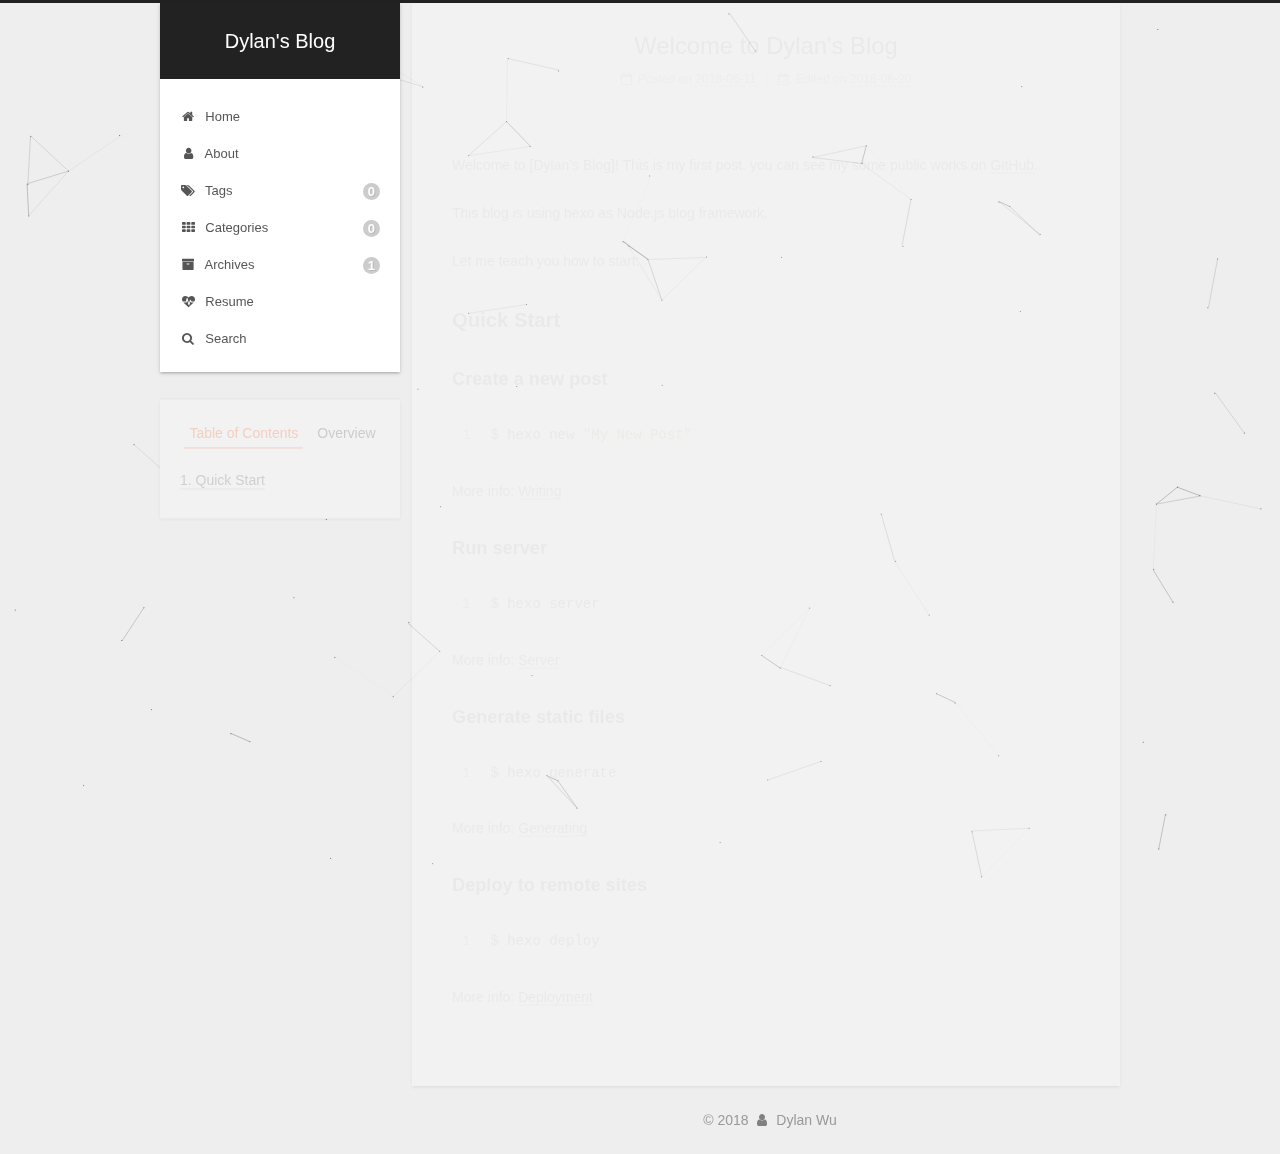
<file: 2018/06/11/hello-world/index.html>
<!DOCTYPE html>












  


<html class="theme-next gemini use-motion" lang="en">
<head>
  <meta charset="UTF-8"/>
<meta http-equiv="X-UA-Compatible" content="IE=edge" />
<meta name="viewport" content="width=device-width, initial-scale=1, maximum-scale=2"/>
<meta name="theme-color" content="#222">












<meta http-equiv="Cache-Control" content="no-transform" />
<meta http-equiv="Cache-Control" content="no-siteapp" />






















<link href="/lib/font-awesome/css/font-awesome.min.css?v=4.6.2" rel="stylesheet" type="text/css" />

<link href="/css/main.css?v=6.3.0" rel="stylesheet" type="text/css" />


  <link rel="apple-touch-icon" sizes="180x180" href="/images/apple-touch-icon-next.png?v=6.3.0">


  <link rel="icon" type="image/png" sizes="32x32" href="/images/favicon-32x32.png?v=6.3.0">


  <link rel="icon" type="image/png" sizes="16x16" href="/images/favicon-16x16.png?v=6.3.0">


  <link rel="mask-icon" href="/images/logo.svg?v=6.3.0" color="#222">









<script type="text/javascript" id="hexo.configurations">
  var NexT = window.NexT || {};
  var CONFIG = {
    root: '/',
    scheme: 'Gemini',
    version: '6.3.0',
    sidebar: {"position":"left","display":"always","offset":12,"b2t":true,"scrollpercent":true,"onmobile":false},
    fancybox: false,
    fastclick: false,
    lazyload: false,
    tabs: true,
    motion: {"enable":true,"async":false,"transition":{"post_block":"fadeIn","post_header":"slideDownIn","post_body":"slideDownIn","coll_header":"slideLeftIn","sidebar":"slideUpIn"}},
    algolia: {
      applicationID: '',
      apiKey: '',
      indexName: '',
      hits: {"per_page":10},
      labels: {"input_placeholder":"Search for Posts","hits_empty":"We didn't find any results for the search: ${query}","hits_stats":"${hits} results found in ${time} ms"}
    }
  };
</script>


  




  <meta name="description" content="Welcome to [Dylan’s Blog]! This is my first post. you can see my some public works on GitHub. This blog is using hexo as Node.js blog framework. Let me teach you how to start: Quick StartCreate a new">
<meta property="og:type" content="article">
<meta property="og:title" content="Welcome to Dylan&#39;s Blog">
<meta property="og:url" content="http://yoursite.com/2018/06/11/hello-world/index.html">
<meta property="og:site_name" content="Dylan&#39;s Blog">
<meta property="og:description" content="Welcome to [Dylan’s Blog]! This is my first post. you can see my some public works on GitHub. This blog is using hexo as Node.js blog framework. Let me teach you how to start: Quick StartCreate a new">
<meta property="og:locale" content="en">
<meta property="og:updated_time" content="2018-06-20T11:01:10.818Z">
<meta name="twitter:card" content="summary">
<meta name="twitter:title" content="Welcome to Dylan&#39;s Blog">
<meta name="twitter:description" content="Welcome to [Dylan’s Blog]! This is my first post. you can see my some public works on GitHub. This blog is using hexo as Node.js blog framework. Let me teach you how to start: Quick StartCreate a new">






  <link rel="canonical" href="http://yoursite.com/2018/06/11/hello-world/"/>



<script type="text/javascript" id="page.configurations">
  CONFIG.page = {
    sidebar: "",
  };
</script>

  <title>Welcome to Dylan's Blog | Dylan's Blog</title>
  









  <noscript>
  <style type="text/css">
    .use-motion .motion-element,
    .use-motion .brand,
    .use-motion .menu-item,
    .sidebar-inner,
    .use-motion .post-block,
    .use-motion .pagination,
    .use-motion .comments,
    .use-motion .post-header,
    .use-motion .post-body,
    .use-motion .collection-title { opacity: initial; }

    .use-motion .logo,
    .use-motion .site-title,
    .use-motion .site-subtitle {
      opacity: initial;
      top: initial;
    }

    .use-motion {
      .logo-line-before i { left: initial; }
      .logo-line-after i { right: initial; }
    }
  </style>
</noscript>

</head>

<body itemscope itemtype="http://schema.org/WebPage" lang="en">

  
  
    
  

  <div class="container sidebar-position-left page-post-detail">
    <div class="headband"></div>

    <header id="header" class="header" itemscope itemtype="http://schema.org/WPHeader">
      <div class="header-inner"><div class="site-brand-wrapper">
  <div class="site-meta ">
    

    <div class="custom-logo-site-title">
      <a href="/" class="brand" rel="start">
        <span class="logo-line-before"><i></i></span>
        <span class="site-title">Dylan's Blog</span>
        <span class="logo-line-after"><i></i></span>
      </a>
    </div>
    
  </div>

  <div class="site-nav-toggle">
    <button aria-label="Toggle navigation bar">
      <span class="btn-bar"></span>
      <span class="btn-bar"></span>
      <span class="btn-bar"></span>
    </button>
  </div>
</div>



<nav class="site-nav">
  
    <ul id="menu" class="menu">
      
        
        
        
          
          <li class="menu-item menu-item-home">
    <a href="/" rel="section">
      <i class="menu-item-icon fa fa-fw fa-home"></i> <br />Home</a>
  </li>
        
        
        
          
          <li class="menu-item menu-item-about">
    <a href="/about/" rel="section">
      <i class="menu-item-icon fa fa-fw fa-user"></i> <br />About</a>
  </li>
        
        
        
          
          <li class="menu-item menu-item-tags">
    <a href="/tags/" rel="section">
      <i class="menu-item-icon fa fa-fw fa-tags"></i> <br />Tags<span class="badge">0</span></a>
  </li>
        
        
        
          
          <li class="menu-item menu-item-categories">
    <a href="/categories/" rel="section">
      <i class="menu-item-icon fa fa-fw fa-th"></i> <br />Categories<span class="badge">0</span></a>
  </li>
        
        
        
          
          <li class="menu-item menu-item-archives">
    <a href="/archives/" rel="section">
      <i class="menu-item-icon fa fa-fw fa-archive"></i> <br />Archives<span class="badge">1</span></a>
  </li>
        
        
        
          
          <li class="menu-item menu-item-resume">
    <a href="/resume/" rel="section">
      <i class="menu-item-icon fa fa-fw fa-heartbeat"></i> <br />Resume</a>
  </li>

      
      
        <li class="menu-item menu-item-search">
          
            <a href="javascript:;" class="popup-trigger">
          
            
              <i class="menu-item-icon fa fa-search fa-fw"></i> <br />Search</a>
        </li>
      
    </ul>
  

  

  
    <div class="site-search">
      
  <div class="popup search-popup local-search-popup">
  <div class="local-search-header clearfix">
    <span class="search-icon">
      <i class="fa fa-search"></i>
    </span>
    <span class="popup-btn-close">
      <i class="fa fa-times-circle"></i>
    </span>
    <div class="local-search-input-wrapper">
      <input autocomplete="off"
             placeholder="Searching..." spellcheck="false"
             type="text" id="local-search-input">
    </div>
  </div>
  <div id="local-search-result"></div>
</div>



    </div>
  
</nav>



  


</div>
    </header>

    


    <main id="main" class="main">
      <div class="main-inner">
        <div class="content-wrap">
          
            

          
          <div id="content" class="content">
            

  <div id="posts" class="posts-expand">
    

  

  
  
  

  

  <article class="post post-type-normal" itemscope itemtype="http://schema.org/Article">
  
  
  
  <div class="post-block">
    <link itemprop="mainEntityOfPage" href="http://yoursite.com/2018/06/11/hello-world/">

    <span hidden itemprop="author" itemscope itemtype="http://schema.org/Person">
      <meta itemprop="name" content="Dylan Wu">
      <meta itemprop="description" content="白天你不懂夜的黑">
      <meta itemprop="image" content="/images/avatar.png">
    </span>

    <span hidden itemprop="publisher" itemscope itemtype="http://schema.org/Organization">
      <meta itemprop="name" content="Dylan's Blog">
    </span>

    
      <header class="post-header">

        
        
          <h2 class="post-title" itemprop="name headline">Welcome to Dylan's Blog
              
            
          </h2>
        

        <div class="post-meta">
          <span class="post-time">

            
            
            

            
              <span class="post-meta-item-icon">
                <i class="fa fa-calendar-o"></i>
              </span>
              
                <span class="post-meta-item-text">Posted on</span>
              

              
                
              

              <time title="Created: 2018-06-11 20:36:43" itemprop="dateCreated datePublished" datetime="2018-06-11T20:36:43+10:00">2018-06-11</time>
            

            
              

              
                
                <span class="post-meta-divider">|</span>
                

                <span class="post-meta-item-icon">
                  <i class="fa fa-calendar-check-o"></i>
                </span>
                
                  <span class="post-meta-item-text">Edited on</span>
                
                <time title="Modified: 2018-06-20 21:01:10" itemprop="dateModified" datetime="2018-06-20T21:01:10+10:00">2018-06-20</time>
              
            
          </span>

          

          
            
          

          
          

          

          

          

        </div>
      </header>
    

    
    
    
    <div class="post-body" itemprop="articleBody">

      
      

      
        <p>Welcome to [Dylan’s Blog]! This is my first post. you can see my some public works on <a href="https://github.com/dylanwuyoufu" target="_blank" rel="noopener">GitHub</a>.</p>
<p>This blog is using hexo as Node.js blog framework.</p>
<p>Let me teach you how to start:</p>
<h2 id="Quick-Start"><a href="#Quick-Start" class="headerlink" title="Quick Start"></a>Quick Start</h2><h3 id="Create-a-new-post"><a href="#Create-a-new-post" class="headerlink" title="Create a new post"></a>Create a new post</h3><figure class="highlight bash"><table><tr><td class="gutter"><pre><span class="line">1</span><br></pre></td><td class="code"><pre><span class="line">$ hexo new <span class="string">"My New Post"</span></span><br></pre></td></tr></table></figure>
<p>More info: <a href="https://hexo.io/docs/writing.html" target="_blank" rel="noopener">Writing</a></p>
<h3 id="Run-server"><a href="#Run-server" class="headerlink" title="Run server"></a>Run server</h3><figure class="highlight bash"><table><tr><td class="gutter"><pre><span class="line">1</span><br></pre></td><td class="code"><pre><span class="line">$ hexo server</span><br></pre></td></tr></table></figure>
<p>More info: <a href="https://hexo.io/docs/server.html" target="_blank" rel="noopener">Server</a></p>
<h3 id="Generate-static-files"><a href="#Generate-static-files" class="headerlink" title="Generate static files"></a>Generate static files</h3><figure class="highlight bash"><table><tr><td class="gutter"><pre><span class="line">1</span><br></pre></td><td class="code"><pre><span class="line">$ hexo generate</span><br></pre></td></tr></table></figure>
<p>More info: <a href="https://hexo.io/docs/generating.html" target="_blank" rel="noopener">Generating</a></p>
<h3 id="Deploy-to-remote-sites"><a href="#Deploy-to-remote-sites" class="headerlink" title="Deploy to remote sites"></a>Deploy to remote sites</h3><figure class="highlight bash"><table><tr><td class="gutter"><pre><span class="line">1</span><br></pre></td><td class="code"><pre><span class="line">$ hexo deploy</span><br></pre></td></tr></table></figure>
<p>More info: <a href="https://hexo.io/docs/deployment.html" target="_blank" rel="noopener">Deployment</a></p>

      
    </div>

    

    
    
    

    

    

    

    <footer class="post-footer">
      

      
      
      

      

      
      
    </footer>
  </div>
  
  
  
  </article>



    <div class="post-spread">
      
    </div>
  </div>


          </div>
          

  



        </div>
        
          
  
  <div class="sidebar-toggle">
    <div class="sidebar-toggle-line-wrap">
      <span class="sidebar-toggle-line sidebar-toggle-line-first"></span>
      <span class="sidebar-toggle-line sidebar-toggle-line-middle"></span>
      <span class="sidebar-toggle-line sidebar-toggle-line-last"></span>
    </div>
  </div>

  <aside id="sidebar" class="sidebar">
    
    <div class="sidebar-inner">

      

      
        <ul class="sidebar-nav motion-element">
          <li class="sidebar-nav-toc sidebar-nav-active" data-target="post-toc-wrap">
            Table of Contents
          </li>
          <li class="sidebar-nav-overview" data-target="site-overview-wrap">
            Overview
          </li>
        </ul>
      

      <section class="site-overview-wrap sidebar-panel">
        <div class="site-overview">
          <div class="site-author motion-element" itemprop="author" itemscope itemtype="http://schema.org/Person">
            
              <img class="site-author-image" itemprop="image"
                src="/images/avatar.png"
                alt="Dylan Wu" />
            
              <p class="site-author-name" itemprop="name">Dylan Wu</p>
              <p class="site-description motion-element" itemprop="description">白天你不懂夜的黑</p>
          </div>

          
            <nav class="site-state motion-element">
              
                <div class="site-state-item site-state-posts">
                
                  <a href="/archives/">
                
                    <span class="site-state-item-count">1</span>
                    <span class="site-state-item-name">posts</span>
                  </a>
                </div>
              

              

              
            </nav>
          

          

          
            <div class="links-of-author motion-element">
              
                <span class="links-of-author-item">
                  <a href="https://github.com/dylanwuyoufu" target="_blank" title="GitHub" rel="external nofollow"><i class="fa fa-fw fa-github"></i></a>
                  
                </span>
              
                <span class="links-of-author-item">
                  <a href="mailto:dylanwu17@gmail.com" target="_blank" title="E-Mail" rel="external nofollow"><i class="fa fa-fw fa-envelope"></i></a>
                  
                </span>
              
                <span class="links-of-author-item">
                  <a href="https://www.linkedin.com/in/dylan-wu-0135b966" target="_blank" title="Linkedin" rel="external nofollow"><i class="fa fa-fw fa-linkedin"></i></a>
                  
                </span>
              
            </div>
          

          
          

          
          

          
            
          
          
        </div>
      </section>

      
      <!--noindex-->
        <section class="post-toc-wrap motion-element sidebar-panel sidebar-panel-active">
          <div class="post-toc">

            
              
            

            
              <div class="post-toc-content"><ol class="nav"><li class="nav-item nav-level-2"><a class="nav-link" href="#Quick-Start"><span class="nav-number">1.</span> <span class="nav-text">Quick Start</span></a><ol class="nav-child"><li class="nav-item nav-level-3"><a class="nav-link" href="#Create-a-new-post"><span class="nav-number">1.1.</span> <span class="nav-text">Create a new post</span></a></li><li class="nav-item nav-level-3"><a class="nav-link" href="#Run-server"><span class="nav-number">1.2.</span> <span class="nav-text">Run server</span></a></li><li class="nav-item nav-level-3"><a class="nav-link" href="#Generate-static-files"><span class="nav-number">1.3.</span> <span class="nav-text">Generate static files</span></a></li><li class="nav-item nav-level-3"><a class="nav-link" href="#Deploy-to-remote-sites"><span class="nav-number">1.4.</span> <span class="nav-text">Deploy to remote sites</span></a></li></ol></li></ol></div>
            

          </div>
        </section>
      <!--/noindex-->
      
	  
      
        <div class="back-to-top">
          <i class="fa fa-arrow-up"></i>
          
            <span id="scrollpercent"><span>0</span>%</span>
          
        </div>
      

    </div>
  </aside>


        
      </div>
    </main>

    <footer id="footer" class="footer">
      <div class="footer-inner">
        <div class="copyright">&copy; <span itemprop="copyrightYear">2018</span>
  <span class="with-love" id="animate">
    <i class="fa fa-user"></i>
  </span>
  <span class="author" itemprop="copyrightHolder">Dylan Wu</span>

  

  
</div>


  










        








        
      </div>
    </footer>	
	
    

    

  </div>

  

<script type="text/javascript">
  if (Object.prototype.toString.call(window.Promise) !== '[object Function]') {
    window.Promise = null;
  }
</script>














  













  
  
    <script type="text/javascript" src="/lib/jquery/index.js?v=2.1.3"></script>
  

  
  
    <script type="text/javascript" src="/lib/velocity/velocity.min.js?v=1.2.1"></script>
  

  
  
    <script type="text/javascript" src="/lib/velocity/velocity.ui.min.js?v=1.2.1"></script>
  

  
  
    <script type="text/javascript" src="/lib/canvas-nest/canvas-nest.min.js"></script>
  


  


  <script type="text/javascript" src="/js/src/utils.js?v=6.3.0"></script>

  <script type="text/javascript" src="/js/src/motion.js?v=6.3.0"></script>



  
  


  <script type="text/javascript" src="/js/src/affix.js?v=6.3.0"></script>

  <script type="text/javascript" src="/js/src/schemes/pisces.js?v=6.3.0"></script>



  
  <script type="text/javascript" src="/js/src/scrollspy.js?v=6.3.0"></script>
<script type="text/javascript" src="/js/src/post-details.js?v=6.3.0"></script>



  


  <script type="text/javascript" src="/js/src/bootstrap.js?v=6.3.0"></script>



  



	





  





  










  

  <script type="text/javascript">
    // Popup Window;
    var isfetched = false;
    var isXml = true;
    // Search DB path;
    var search_path = "search.xml";
    if (search_path.length === 0) {
      search_path = "search.xml";
    } else if (/json$/i.test(search_path)) {
      isXml = false;
    }
    var path = "/" + search_path;
    // monitor main search box;

    var onPopupClose = function (e) {
      $('.popup').hide();
      $('#local-search-input').val('');
      $('.search-result-list').remove();
      $('#no-result').remove();
      $(".local-search-pop-overlay").remove();
      $('body').css('overflow', '');
    }

    function proceedsearch() {
      $("body")
        .append('<div class="search-popup-overlay local-search-pop-overlay"></div>')
        .css('overflow', 'hidden');
      $('.search-popup-overlay').click(onPopupClose);
      $('.popup').toggle();
      var $localSearchInput = $('#local-search-input');
      $localSearchInput.attr("autocapitalize", "none");
      $localSearchInput.attr("autocorrect", "off");
      $localSearchInput.focus();
    }

    // search function;
    var searchFunc = function(path, search_id, content_id) {
      'use strict';

      // start loading animation
      $("body")
        .append('<div class="search-popup-overlay local-search-pop-overlay">' +
          '<div id="search-loading-icon">' +
          '<i class="fa fa-spinner fa-pulse fa-5x fa-fw"></i>' +
          '</div>' +
          '</div>')
        .css('overflow', 'hidden');
      $("#search-loading-icon").css('margin', '20% auto 0 auto').css('text-align', 'center');

      

      $.ajax({
        url: path,
        dataType: isXml ? "xml" : "json",
        async: true,
        success: function(res) {
          // get the contents from search data
          isfetched = true;
          $('.popup').detach().appendTo('.header-inner');
          var datas = isXml ? $("entry", res).map(function() {
            return {
              title: $("title", this).text(),
              content: $("content",this).text(),
              url: $("url" , this).text()
            };
          }).get() : res;
          var input = document.getElementById(search_id);
          var resultContent = document.getElementById(content_id);
          var inputEventFunction = function() {
            var searchText = input.value.trim().toLowerCase();
            var keywords = searchText.split(/[\s\-]+/);
            if (keywords.length > 1) {
              keywords.push(searchText);
            }
            var resultItems = [];
            if (searchText.length > 0) {
              // perform local searching
              datas.forEach(function(data) {
                var isMatch = false;
                var hitCount = 0;
                var searchTextCount = 0;
                var title = data.title.trim();
                var titleInLowerCase = title.toLowerCase();
                var content = data.content.trim().replace(/<[^>]+>/g,"");
                
                var contentInLowerCase = content.toLowerCase();
                var articleUrl = decodeURIComponent(data.url);
                var indexOfTitle = [];
                var indexOfContent = [];
                // only match articles with not empty titles
                if(title != '') {
                  keywords.forEach(function(keyword) {
                    function getIndexByWord(word, text, caseSensitive) {
                      var wordLen = word.length;
                      if (wordLen === 0) {
                        return [];
                      }
                      var startPosition = 0, position = [], index = [];
                      if (!caseSensitive) {
                        text = text.toLowerCase();
                        word = word.toLowerCase();
                      }
                      while ((position = text.indexOf(word, startPosition)) > -1) {
                        index.push({position: position, word: word});
                        startPosition = position + wordLen;
                      }
                      return index;
                    }

                    indexOfTitle = indexOfTitle.concat(getIndexByWord(keyword, titleInLowerCase, false));
                    indexOfContent = indexOfContent.concat(getIndexByWord(keyword, contentInLowerCase, false));
                  });
                  if (indexOfTitle.length > 0 || indexOfContent.length > 0) {
                    isMatch = true;
                    hitCount = indexOfTitle.length + indexOfContent.length;
                  }
                }

                // show search results

                if (isMatch) {
                  // sort index by position of keyword

                  [indexOfTitle, indexOfContent].forEach(function (index) {
                    index.sort(function (itemLeft, itemRight) {
                      if (itemRight.position !== itemLeft.position) {
                        return itemRight.position - itemLeft.position;
                      } else {
                        return itemLeft.word.length - itemRight.word.length;
                      }
                    });
                  });

                  // merge hits into slices

                  function mergeIntoSlice(text, start, end, index) {
                    var item = index[index.length - 1];
                    var position = item.position;
                    var word = item.word;
                    var hits = [];
                    var searchTextCountInSlice = 0;
                    while (position + word.length <= end && index.length != 0) {
                      if (word === searchText) {
                        searchTextCountInSlice++;
                      }
                      hits.push({position: position, length: word.length});
                      var wordEnd = position + word.length;

                      // move to next position of hit

                      index.pop();
                      while (index.length != 0) {
                        item = index[index.length - 1];
                        position = item.position;
                        word = item.word;
                        if (wordEnd > position) {
                          index.pop();
                        } else {
                          break;
                        }
                      }
                    }
                    searchTextCount += searchTextCountInSlice;
                    return {
                      hits: hits,
                      start: start,
                      end: end,
                      searchTextCount: searchTextCountInSlice
                    };
                  }

                  var slicesOfTitle = [];
                  if (indexOfTitle.length != 0) {
                    slicesOfTitle.push(mergeIntoSlice(title, 0, title.length, indexOfTitle));
                  }

                  var slicesOfContent = [];
                  while (indexOfContent.length != 0) {
                    var item = indexOfContent[indexOfContent.length - 1];
                    var position = item.position;
                    var word = item.word;
                    // cut out 100 characters
                    var start = position - 20;
                    var end = position + 80;
                    if(start < 0){
                      start = 0;
                    }
                    if (end < position + word.length) {
                      end = position + word.length;
                    }
                    if(end > content.length){
                      end = content.length;
                    }
                    slicesOfContent.push(mergeIntoSlice(content, start, end, indexOfContent));
                  }

                  // sort slices in content by search text's count and hits' count

                  slicesOfContent.sort(function (sliceLeft, sliceRight) {
                    if (sliceLeft.searchTextCount !== sliceRight.searchTextCount) {
                      return sliceRight.searchTextCount - sliceLeft.searchTextCount;
                    } else if (sliceLeft.hits.length !== sliceRight.hits.length) {
                      return sliceRight.hits.length - sliceLeft.hits.length;
                    } else {
                      return sliceLeft.start - sliceRight.start;
                    }
                  });

                  // select top N slices in content

                  var upperBound = parseInt('1');
                  if (upperBound >= 0) {
                    slicesOfContent = slicesOfContent.slice(0, upperBound);
                  }

                  // highlight title and content

                  function highlightKeyword(text, slice) {
                    var result = '';
                    var prevEnd = slice.start;
                    slice.hits.forEach(function (hit) {
                      result += text.substring(prevEnd, hit.position);
                      var end = hit.position + hit.length;
                      result += '<b class="search-keyword">' + text.substring(hit.position, end) + '</b>';
                      prevEnd = end;
                    });
                    result += text.substring(prevEnd, slice.end);
                    return result;
                  }

                  var resultItem = '';

                  if (slicesOfTitle.length != 0) {
                    resultItem += "<li><a href='" + articleUrl + "' class='search-result-title'>" + highlightKeyword(title, slicesOfTitle[0]) + "</a>";
                  } else {
                    resultItem += "<li><a href='" + articleUrl + "' class='search-result-title'>" + title + "</a>";
                  }

                  slicesOfContent.forEach(function (slice) {
                    resultItem += "<a href='" + articleUrl + "'>" +
                      "<p class=\"search-result\">" + highlightKeyword(content, slice) +
                      "...</p>" + "</a>";
                  });

                  resultItem += "</li>";
                  resultItems.push({
                    item: resultItem,
                    searchTextCount: searchTextCount,
                    hitCount: hitCount,
                    id: resultItems.length
                  });
                }
              })
            };
            if (keywords.length === 1 && keywords[0] === "") {
              resultContent.innerHTML = '<div id="no-result"><i class="fa fa-search fa-5x" /></div>'
            } else if (resultItems.length === 0) {
              resultContent.innerHTML = '<div id="no-result"><i class="fa fa-frown-o fa-5x" /></div>'
            } else {
              resultItems.sort(function (resultLeft, resultRight) {
                if (resultLeft.searchTextCount !== resultRight.searchTextCount) {
                  return resultRight.searchTextCount - resultLeft.searchTextCount;
                } else if (resultLeft.hitCount !== resultRight.hitCount) {
                  return resultRight.hitCount - resultLeft.hitCount;
                } else {
                  return resultRight.id - resultLeft.id;
                }
              });
              var searchResultList = '<ul class=\"search-result-list\">';
              resultItems.forEach(function (result) {
                searchResultList += result.item;
              })
              searchResultList += "</ul>";
              resultContent.innerHTML = searchResultList;
            }
          }

          if ('auto' === 'auto') {
            input.addEventListener('input', inputEventFunction);
          } else {
            $('.search-icon').click(inputEventFunction);
            input.addEventListener('keypress', function (event) {
              if (event.keyCode === 13) {
                inputEventFunction();
              }
            });
          }

          // remove loading animation
          $(".local-search-pop-overlay").remove();
          $('body').css('overflow', '');

          proceedsearch();
        }
      });
    }

    // handle and trigger popup window;
    $('.popup-trigger').click(function(e) {
      e.stopPropagation();
      if (isfetched === false) {
        searchFunc(path, 'local-search-input', 'local-search-result');
      } else {
        proceedsearch();
      };
    });

    $('.popup-btn-close').click(onPopupClose);
    $('.popup').click(function(e){
      e.stopPropagation();
    });
    $(document).on('keyup', function (event) {
      var shouldDismissSearchPopup = event.which === 27 &&
        $('.search-popup').is(':visible');
      if (shouldDismissSearchPopup) {
        onPopupClose();
      }
    });
  </script>





  

  

  

  

  
  

  

  

  

  

  

</body>
</html>
</file>
<file: css/main.css>
/* normalize.css v3.0.2 | MIT License | git.io/normalize */
html {
  font-family: sans-serif; /* 1 */
  -ms-text-size-adjust: 100%; /* 2 */
  -webkit-text-size-adjust: 100%; /* 2 */
}
body {
  margin: 0;
}
article,
aside,
details,
figcaption,
figure,
footer,
header,
hgroup,
main,
menu,
nav,
section,
summary {
  display: block;
}
audio,
canvas,
progress,
video {
  display: inline-block; /* 1 */
  vertical-align: baseline; /* 2 */
}
audio:not([controls]) {
  display: none;
  height: 0;
}
[hidden],
template {
  display: none;
}
a {
  background-color: transparent;
}
a:active,
a:hover {
  outline: 0;
}
abbr[title] {
  border-bottom: 1px dotted;
}
b,
strong {
  font-weight: bold;
}
dfn {
  font-style: italic;
}
h1 {
  font-size: 2em;
  margin: 0.67em 0;
}
mark {
  background: #ff0;
  color: #000;
}
small {
  font-size: 80%;
}
sub,
sup {
  font-size: 75%;
  line-height: 0;
  position: relative;
  vertical-align: baseline;
}
sup {
  top: -0.5em;
}
sub {
  bottom: -0.25em;
}
img {
  border: 0;
}
svg:not(:root) {
  overflow: hidden;
}
figure {
  margin: 1em 40px;
}
hr {
  -moz-box-sizing: content-box;
  box-sizing: content-box;
  height: 0;
}
pre {
  overflow: auto;
}
code,
kbd,
pre,
samp {
  font-family: monospace, monospace;
  font-size: 1em;
}
button,
input,
optgroup,
select,
textarea {
  color: inherit; /* 1 */
  font: inherit; /* 2 */
  margin: 0; /* 3 */
}
button {
  overflow: visible;
}
button,
select {
  text-transform: none;
}
button,
html input[type="button"],
input[type="reset"],
input[type="submit"] {
  -webkit-appearance: button; /* 2 */
  cursor: pointer; /* 3 */
}
button[disabled],
html input[disabled] {
  cursor: default;
}
button::-moz-focus-inner,
input::-moz-focus-inner {
  border: 0;
  padding: 0;
}
input {
  line-height: normal;
}
input[type="checkbox"],
input[type="radio"] {
  box-sizing: border-box; /* 1 */
  padding: 0; /* 2 */
}
input[type="number"]::-webkit-inner-spin-button,
input[type="number"]::-webkit-outer-spin-button {
  height: auto;
}
input[type="search"] {
  -webkit-appearance: textfield; /* 1 */
  -moz-box-sizing: content-box;
  -webkit-box-sizing: content-box; /* 2 */
  box-sizing: content-box;
}
input[type="search"]::-webkit-search-cancel-button,
input[type="search"]::-webkit-search-decoration {
  -webkit-appearance: none;
}
fieldset {
  border: 1px solid #c0c0c0;
  margin: 0 2px;
  padding: 0.35em 0.625em 0.75em;
}
legend {
  border: 0; /* 1 */
  padding: 0; /* 2 */
}
textarea {
  overflow: auto;
}
optgroup {
  font-weight: bold;
}
table {
  border-collapse: collapse;
  border-spacing: 0;
}
td,
th {
  padding: 0;
}
::selection {
  background: #262a30;
  color: #fff;
}
body {
  position: relative;
  font-family: 'Lato', "PingFang SC", "Microsoft YaHei", sans-serif;
  font-size: 14px;
  line-height: 2;
  color: #555;
  background: #eee;
}
@media (max-width: 767px) {
  body {
    padding-right: 0 !important;
  }
}
@media (min-width: 768px) and (max-width: 991px) {
  body {
    padding-right: 0 !important;
  }
}
@media (min-width: 1600px) {
  body {
    font-size: 16px;
  }
}
h1,
h2,
h3,
h4,
h5,
h6 {
  margin: 0;
  padding: 0;
  font-weight: bold;
  line-height: 1.5;
  font-family: 'Lato', "PingFang SC", "Microsoft YaHei", sans-serif;
}
h1,
h2,
h3,
h4,
h5,
h6 {
  margin: 20px 0 15px;
}
h1 {
  font-size: 22px;
}
@media (max-width: 767px) {
  h1 {
    font-size: 18px;
  }
}
h2 {
  font-size: 20px;
}
@media (max-width: 767px) {
  h2 {
    font-size: 16px;
  }
}
h3 {
  font-size: 18px;
}
@media (max-width: 767px) {
  h3 {
    font-size: 14px;
  }
}
h4 {
  font-size: 16px;
}
@media (max-width: 767px) {
  h4 {
    font-size: 12px;
  }
}
h5 {
  font-size: 14px;
}
@media (max-width: 767px) {
  h5 {
    font-size: 10px;
  }
}
h6 {
  font-size: 12px;
}
@media (max-width: 767px) {
  h6 {
    font-size: 8px;
  }
}
p {
  margin: 0 0 20px 0;
}
a {
  color: #555;
  text-decoration: none;
  outline: none;
  border-bottom: 1px solid #999;
  word-wrap: break-word;
}
a:hover {
  color: #222;
  border-bottom-color: #222;
}
blockquote {
  margin: 0;
  padding: 0;
}
img {
  display: block;
  margin: auto;
  max-width: 100%;
  height: auto;
}
hr {
  margin: 40px 0;
  height: 3px;
  border: none;
  background-color: #ddd;
  background-image: repeating-linear-gradient(-45deg, #fff, #fff 4px, transparent 4px, transparent 8px);
}
blockquote {
  padding: 0 15px;
  color: #666;
  border-left: 4px solid #ddd;
}
blockquote cite::before {
  content: "-";
  padding: 0 5px;
}
dt {
  font-weight: 700;
}
dd {
  margin: 0;
  padding: 0;
}
kbd {
  border: 1px solid #ccc;
  border-radius: 0.2em;
  box-shadow: 0.1em 0.1em 0.2em rgba(0,0,0,0.1);
  background-color: #f9f9f9;
  font-family: inherit;
  background-image: -webkit-linear-gradient(top, #eee, #fff, #eee);
  padding: 0.1em 0.3em;
  white-space: nowrap;
}
.text-left {
  text-align: left;
}
.text-center {
  text-align: center;
}
.text-right {
  text-align: right;
}
.text-justify {
  text-align: justify;
}
.text-nowrap {
  white-space: nowrap;
}
.text-lowercase {
  text-transform: lowercase;
}
.text-uppercase {
  text-transform: uppercase;
}
.text-capitalize {
  text-transform: capitalize;
}
.center-block {
  display: block;
  margin-left: auto;
  margin-right: auto;
}
.clearfix:before,
.clearfix:after {
  content: " ";
  display: table;
}
.clearfix:after {
  clear: both;
}
.pullquote {
  width: 45%;
}
.pullquote.left {
  float: left;
  margin-left: 5px;
  margin-right: 10px;
}
.pullquote.right {
  float: right;
  margin-left: 10px;
  margin-right: 5px;
}
.affix.affix.affix {
  position: fixed;
}
.translation {
  margin-top: -20px;
  font-size: 14px;
  color: #999;
}
.scrollbar-measure {
  width: 100px;
  height: 100px;
  overflow: scroll;
  position: absolute;
  top: -9999px;
}
.use-motion .motion-element {
  opacity: 0;
}
table {
  margin: 20px 0;
  width: 100%;
  border-collapse: collapse;
  border-spacing: 0;
  border: 1px solid #ddd;
  font-size: 14px;
  word-wrap: break-all;
}
table>tbody>tr:nth-of-type(odd) {
  background-color: #f9f9f9;
}
table>tbody>tr:hover {
  background-color: #f5f5f5;
}
caption,
th,
td {
  padding: 8px;
  text-align: left;
  vertical-align: middle;
  font-weight: normal;
}
th,
td {
  border-bottom: 3px solid #ddd;
  border-right: 1px solid #eee;
}
th {
  padding-bottom: 10px;
  font-weight: 700;
}
td {
  border-bottom-width: 1px;
}
html,
body {
  height: 100%;
}
.container {
  position: relative;
  min-height: 100%;
}
.header-inner {
  margin: 0 auto;
  padding: 100px 0 70px;
  width: calc(100% - 252px);
}
@media (min-width: 1600px) {
  .container .header-inner {
    width: 900px;
  }
}
.main {
  padding-bottom: 150px;
}
.main-inner {
  margin: 0 auto;
  width: calc(100% - 252px);
}
@media (min-width: 1600px) {
  .container .main-inner {
    width: 900px;
  }
}
.footer {
  position: absolute;
  left: 0;
  bottom: 0;
  width: 100%;
  min-height: 50px;
}
.footer-inner {
  box-sizing: border-box;
  margin: 20px auto;
  width: calc(100% - 252px);
}
@media (min-width: 1600px) {
  .container .footer-inner {
    width: 900px;
  }
}
pre,
.highlight {
  overflow: auto;
  margin: 20px 0;
  padding: 0;
  font-size: 14px;
  color: #4d4d4c;
  background: #f7f7f7;
  line-height: 1.6;
}
pre,
code {
  font-family: consolas, Menlo, "PingFang SC", "Microsoft YaHei", monospace;
}
code {
  padding: 2px 4px;
  word-wrap: break-word;
  color: #555;
  background: #eee;
  border-radius: 3px;
  font-size: 14px;
}
pre {
  padding: 10px;
}
pre code {
  padding: 0;
  color: #4d4d4c;
  background: none;
  text-shadow: none;
}
.highlight {
  border-radius: 1px;
}
.highlight pre {
  border: none;
  margin: 0;
  padding: 10px 0;
}
.highlight table {
  margin: 0;
  width: auto;
  border: none;
}
.highlight td {
  border: none;
  padding: 0;
}
.highlight figcaption {
  font-size: 1em;
  color: #4d4d4c;
  line-height: 1em;
  margin-bottom: 1em;
  margin: 0em;
  padding: 0.5em;
  background: #eee;
  border-bottom: 1px solid #e9e9e9;
}
.highlight figcaption:before,
.highlight figcaption:after {
  content: " ";
  display: table;
}
.highlight figcaption:after {
  clear: both;
}
.highlight figcaption a {
  float: right;
  color: #4d4d4c;
}
.highlight figcaption a:hover {
  border-bottom-color: #4d4d4c;
}
.highlight .gutter pre {
  padding-left: 10px;
  padding-right: 10px;
  color: #869194;
  text-align: right;
  background-color: #eff2f3;
}
.highlight .code pre {
  width: 100%;
  padding-left: 10px;
  padding-right: 10px;
  background-color: #f7f7f7;
}
.highlight .line {
  height: 20px;
}
.gutter {
  -webkit-user-select: none;
  -moz-user-select: none;
  -ms-user-select: none;
  user-select: none;
}
.gist table {
  width: auto;
}
.gist table td {
  border: none;
}
pre .deletion {
  background: #fdd;
}
pre .addition {
  background: #dfd;
}
pre .meta {
  color: #8959a8;
}
pre .comment {
  color: #8e908c;
}
pre .variable,
pre .attribute,
pre .tag,
pre .regexp,
pre .ruby .constant,
pre .xml .tag .title,
pre .xml .pi,
pre .xml .doctype,
pre .html .doctype,
pre .css .id,
pre .css .class,
pre .css .pseudo {
  color: #c82829;
}
pre .number,
pre .preprocessor,
pre .built_in,
pre .literal,
pre .params,
pre .constant,
pre .command {
  color: #f5871f;
}
pre .ruby .class .title,
pre .css .rules .attribute,
pre .string,
pre .value,
pre .inheritance,
pre .header,
pre .ruby .symbol,
pre .xml .cdata,
pre .special,
pre .number,
pre .formula {
  color: #718c00;
}
pre .title,
pre .css .hexcolor {
  color: #3e999f;
}
pre .function,
pre .python .decorator,
pre .python .title,
pre .ruby .function .title,
pre .ruby .title .keyword,
pre .perl .sub,
pre .javascript .title,
pre .coffeescript .title {
  color: #4271ae;
}
pre .keyword,
pre .javascript .function {
  color: #8959a8;
}
.full-image.full-image.full-image.full-image {
  border: none;
  max-width: 100%;
  width: auto;
  margin: 20px auto 25px;
}
.blockquote-center,
.page-home .post-type-quote blockquote,
.page-post-detail .post-type-quote blockquote {
  position: relative;
  margin: 40px 0;
  padding: 0;
  border-left: none;
  text-align: center;
}
.blockquote-center::before,
.page-home .post-type-quote blockquote::before,
.page-post-detail .post-type-quote blockquote::before,
.blockquote-center::after,
.page-home .post-type-quote blockquote::after,
.page-post-detail .post-type-quote blockquote::after {
  position: absolute;
  content: ' ';
  display: block;
  width: 100%;
  height: 24px;
  opacity: 0.2;
  background-repeat: no-repeat;
  background-position: 0 -6px;
  background-size: 22px 22px;
}
.blockquote-center::before,
.page-home .post-type-quote blockquote::before,
.page-post-detail .post-type-quote blockquote::before {
  top: -20px;
  background-image: url("../images/quote-l.svg");
  border-top: 1px solid #ccc;
}
.blockquote-center::after,
.page-home .post-type-quote blockquote::after,
.page-post-detail .post-type-quote blockquote::after {
  bottom: -20px;
  background-image: url("../images/quote-r.svg");
  border-bottom: 1px solid #ccc;
  background-position: 100% 8px;
}
.blockquote-center p,
.page-home .post-type-quote blockquote p,
.page-post-detail .post-type-quote blockquote p,
.blockquote-center div,
.page-home .post-type-quote blockquote div,
.page-post-detail .post-type-quote blockquote div {
  text-align: center;
}
.post .post-body .group-picture img {
  box-sizing: border-box;
  padding: 0 3px;
  border: none;
}
.post .group-picture-row {
  overflow: hidden;
  margin-top: 6px;
}
.post .group-picture-row:first-child {
  margin-top: 0;
}
.post .group-picture-column {
  float: left;
}
.page-post-detail .post-body .group-picture-column {
  float: none;
  margin-top: 10px;
  width: auto !important;
}
.page-post-detail .post-body .group-picture-column img {
  margin: 0 auto;
}
.page-archive .group-picture-container {
  overflow: hidden;
}
.page-archive .group-picture-row {
  float: left;
}
.page-archive .group-picture-row:first-child {
  margin-top: 6px;
}
.page-archive .group-picture-column {
  max-width: 150px;
  max-height: 150px;
}
.post-body .note {
  position: relative;
  padding: 15px;
  margin-bottom: 20px;
  border: 1px solid #eee;
  border-left-width: 5px;
  border-radius: 3px;
}
.post-body .note h2,
.post-body .note h3,
.post-body .note h4,
.post-body .note h5,
.post-body .note h6 {
  margin-top: 0;
  margin-bottom: 0;
  border-bottom: initial;
  padding-top: 0 !important;
}
.post-body .note p:first-child,
.post-body .note ul:first-child,
.post-body .note ol:first-child,
.post-body .note table:first-child,
.post-body .note pre:first-child,
.post-body .note blockquote:first-child {
  margin-top: 0;
}
.post-body .note p:last-child,
.post-body .note ul:last-child,
.post-body .note ol:last-child,
.post-body .note table:last-child,
.post-body .note pre:last-child,
.post-body .note blockquote:last-child {
  margin-bottom: 0;
}
.post-body .note.default {
  border-left-color: #777;
}
.post-body .note.default h2,
.post-body .note.default h3,
.post-body .note.default h4,
.post-body .note.default h5,
.post-body .note.default h6 {
  color: #777;
}
.post-body .note.primary {
  border-left-color: #6f42c1;
}
.post-body .note.primary h2,
.post-body .note.primary h3,
.post-body .note.primary h4,
.post-body .note.primary h5,
.post-body .note.primary h6 {
  color: #6f42c1;
}
.post-body .note.info {
  border-left-color: #428bca;
}
.post-body .note.info h2,
.post-body .note.info h3,
.post-body .note.info h4,
.post-body .note.info h5,
.post-body .note.info h6 {
  color: #428bca;
}
.post-body .note.success {
  border-left-color: #5cb85c;
}
.post-body .note.success h2,
.post-body .note.success h3,
.post-body .note.success h4,
.post-body .note.success h5,
.post-body .note.success h6 {
  color: #5cb85c;
}
.post-body .note.warning {
  border-left-color: #f0ad4e;
}
.post-body .note.warning h2,
.post-body .note.warning h3,
.post-body .note.warning h4,
.post-body .note.warning h5,
.post-body .note.warning h6 {
  color: #f0ad4e;
}
.post-body .note.danger {
  border-left-color: #d9534f;
}
.post-body .note.danger h2,
.post-body .note.danger h3,
.post-body .note.danger h4,
.post-body .note.danger h5,
.post-body .note.danger h6 {
  color: #d9534f;
}
.post-body .label {
  display: inline;
  padding: 0 2px;
  white-space: nowrap;
}
.post-body .label.default {
  background-color: #f0f0f0;
}
.post-body .label.primary {
  background-color: #efe6f7;
}
.post-body .label.info {
  background-color: #e5f2f8;
}
.post-body .label.success {
  background-color: #e7f4e9;
}
.post-body .label.warning {
  background-color: #fcf6e1;
}
.post-body .label.danger {
  background-color: #fae8eb;
}
.post-body .tabs {
  position: relative;
  display: block;
  margin-bottom: 20px;
  padding-top: 10px;
}
.post-body .tabs ul.nav-tabs {
  margin: 0;
  padding: 0;
  display: flex;
  margin-bottom: -1px;
}
@media (max-width: 413px) {
  .post-body .tabs ul.nav-tabs {
    display: block;
    margin-bottom: 5px;
  }
}
.post-body .tabs ul.nav-tabs li.tab {
  list-style-type: none !important;
  margin: 0 0.25em 0 0;
  border-top: 3px solid transparent;
  border-left: 1px solid transparent;
  border-right: 1px solid transparent;
}
@media (max-width: 413px) {
  .post-body .tabs ul.nav-tabs li.tab {
    margin: initial;
    border-top: 1px solid transparent;
    border-left: 3px solid transparent;
    border-right: 1px solid transparent;
    border-bottom: 1px solid transparent;
  }
}
.post-body .tabs ul.nav-tabs li.tab a {
  outline: 0;
  border-bottom: initial;
  display: block;
  line-height: 1.8em;
  padding: 0.25em 0.75em;
  transition-duration: 0.2s;
  transition-timing-function: ease-out;
  transition-delay: 0s;
}
.post-body .tabs ul.nav-tabs li.tab a i {
  width: 1.285714285714286em;
}
.post-body .tabs ul.nav-tabs li.tab.active {
  border-top: 3px solid #fc6423;
  border-left: 1px solid #ddd;
  border-right: 1px solid #ddd;
  background-color: #fff;
}
@media (max-width: 413px) {
  .post-body .tabs ul.nav-tabs li.tab.active {
    border-top: 1px solid #ddd;
    border-left: 3px solid #fc6423;
    border-right: 1px solid #ddd;
    border-bottom: 1px solid #ddd;
  }
}
.post-body .tabs ul.nav-tabs li.tab.active a {
  cursor: default;
  color: #555;
}
.post-body .tabs .tab-content {
  background-color: #fff;
}
.post-body .tabs .tab-content .tab-pane {
  border: 1px solid #ddd;
  padding: 20px 20px 0 20px;
}
.post-body .tabs .tab-content .tab-pane:not(.active) {
  display: none !important;
}
.post-body .tabs .tab-content .tab-pane.active {
  display: block !important;
}
.btn {
  display: inline-block;
  padding: 0 20px;
  font-size: 14px;
  color: #555;
  background: #fff;
  border: 2px solid #555;
  text-decoration: none;
  border-radius: 2px;
  transition-property: background-color;
  transition-duration: 0.2s;
  transition-timing-function: ease-in-out;
  transition-delay: 0s;
  line-height: 2;
}
.btn:hover {
  border-color: #222;
  color: #fff;
  background: #222;
}
.btn +.btn {
  margin: 0 0 8px 8px;
}
.btn .fa-fw {
  width: 1.285714285714286em;
  text-align: left;
}
.btn-bar {
  display: block;
  width: 22px;
  height: 2px;
  background: #555;
  border-radius: 1px;
}
.btn-bar+.btn-bar {
  margin-top: 4px;
}
.pagination {
  margin: 120px 0 40px;
  text-align: center;
  border-top: 1px solid #eee;
}
.page-number-basic,
.pagination .prev,
.pagination .next,
.pagination .page-number,
.pagination .space {
  display: inline-block;
  position: relative;
  top: -1px;
  margin: 0 10px;
  padding: 0 11px;
}
@media (max-width: 767px) {
  .page-number-basic,
  .pagination .prev,
  .pagination .next,
  .pagination .page-number,
  .pagination .space {
    margin: 0 5px;
  }
}
.pagination .prev,
.pagination .next,
.pagination .page-number {
  border-bottom: 0;
  border-top: 1px solid #eee;
  transition-property: border-color;
  transition-duration: 0.2s;
  transition-timing-function: ease-in-out;
  transition-delay: 0s;
}
.pagination .prev:hover,
.pagination .next:hover,
.pagination .page-number:hover {
  border-top-color: #222;
}
.pagination .space {
  padding: 0;
  margin: 0;
}
.pagination .prev {
  margin-left: 0;
}
.pagination .next {
  margin-right: 0;
}
.pagination .page-number.current {
  color: #fff;
  background: #ccc;
  border-top-color: #ccc;
}
@media (max-width: 767px) {
  .pagination {
    border-top: none;
  }
  .pagination .prev,
  .pagination .next,
  .pagination .page-number {
    margin-bottom: 10px;
    border-top: 0;
    border-bottom: 1px solid #eee;
    padding: 0 10px;
  }
  .pagination .prev:hover,
  .pagination .next:hover,
  .pagination .page-number:hover {
    border-bottom-color: #222;
  }
}
.comments {
  margin: 60px 20px 0;
}
.tag-cloud {
  text-align: center;
}
.tag-cloud a {
  display: inline-block;
  margin: 10px;
}
.back-to-top {
  display: none;
  margin: 20px -10px -20px;
  background: #eee;
  font-size: 12px;
  opacity: 0.6;
  cursor: pointer;
  text-align: center;
  -webkit-transform: translateZ(0);
  transition-duration: 0.2s;
  transition-timing-function: ease-in-out;
  transition-delay: 0s;
}
.back-to-top:hover {
  opacity: 0.8;
}
@media (min-width: 768px) and (max-width: 991px) {
  .back-to-top {
    display: none !important;
  }
}
@media (max-width: 767px) {
  .back-to-top {
    display: none !important;
  }
}
.back-to-top.back-to-top-on {
  display: block;
}
.header {
  background: transparent;
}
.header-inner {
  position: relative;
}
.headband {
  height: 3px;
  background: #222;
}
.site-meta {
  margin: 0;
  text-align: center;
}
@media (max-width: 767px) {
  .site-meta {
    text-align: center;
  }
}
.brand {
  position: relative;
  display: inline-block;
  padding: 0 40px;
  color: #fff;
  background: #222;
  border-bottom: none;
}
.brand:hover {
  color: #fff;
}
.logo {
  display: inline-block;
  margin-right: 5px;
  line-height: 36px;
  vertical-align: top;
}
.site-title {
  display: inline-block;
  vertical-align: top;
  line-height: 36px;
  font-size: 20px;
  font-weight: normal;
  font-family: 'Lato', "PingFang SC", "Microsoft YaHei", sans-serif;
}
.site-subtitle {
  margin-top: 10px;
  font-size: 13px;
  color: #ddd;
}
.use-motion .brand {
  opacity: 0;
}
.use-motion .logo,
.use-motion .site-title,
.use-motion .site-subtitle {
  opacity: 0;
  position: relative;
  top: -10px;
}
.site-nav-toggle {
  display: none;
  position: absolute;
  top: 10px;
  left: 10px;
}
@media (max-width: 767px) {
  .site-nav-toggle {
    display: block;
  }
}
.site-nav-toggle button {
  margin-top: 2px;
  padding: 9px 10px;
  background: transparent;
  border: none;
}
@media (max-width: 767px) {
  .site-nav {
    display: none;
    margin: 0 -10px;
    padding: 0 10px;
    clear: both;
    border-top: 1px solid #ddd;
  }
}
@media (min-width: 768px) and (max-width: 991px) {
  .site-nav {
    display: block !important;
  }
}
@media (min-width: 992px) {
  .site-nav {
    display: block !important;
  }
}
.menu {
  margin-top: 20px;
  padding-left: 0;
  text-align: center;
}
.menu .menu-item {
  display: inline-block;
  margin: 0 10px;
  list-style: none;
}
@media screen and (max-width: 767px) {
  .menu .menu-item {
    margin-top: 10px;
  }
}
.menu .menu-item a {
  display: block;
  font-size: 13px;
  line-height: inherit;
  border-bottom: 1px solid transparent;
  transition-property: border-color;
  transition-duration: 0.2s;
  transition-timing-function: ease-in-out;
  transition-delay: 0s;
}
.menu .menu-item a:hover,
.menu-item-active a {
  border-bottom-color: #222;
}
.menu .menu-item .fa {
  margin-right: 5px;
}
.use-motion .menu-item {
  opacity: 0;
}
.post-body {
  font-family: 'Lato', "PingFang SC", "Microsoft YaHei", sans-serif;
}
@media (max-width: 767px) {
  .post-body {
    word-break: break-word;
  }
}
.post-body .fancybox img {
  display: block !important;
  margin: 0 auto;
  cursor: pointer;
  cursor: zoom-in;
  cursor: -webkit-zoom-in;
}
.post-body .image-caption,
.post-body .figure .caption {
  margin: -20px auto 15px;
  text-align: center;
  font-size: 14px;
  color: #999;
  font-weight: bold;
  line-height: 1;
}
.post-sticky-flag {
  display: inline-block;
  font-size: 16px;
  -ms-transform: rotate(30deg);
  -webkit-transform: rotate(30deg);
  -moz-transform: rotate(30deg);
  -ms-transform: rotate(30deg);
  -o-transform: rotate(30deg);
  transform: rotate(30deg);
}
.use-motion .post-block,
.use-motion .pagination,
.use-motion .comments {
  opacity: 0;
}
.use-motion .post-header {
  opacity: 0;
}
.use-motion .post-body {
  opacity: 0;
}
.use-motion .collection-title {
  opacity: 0;
}
.posts-expand {
  padding-top: 40px;
}
@media (max-width: 767px) {
  .posts-expand {
    margin: 0 20px;
  }
  .post-body pre .gutter pre {
    padding-right: 10px;
  }
  .post-body .highlight {
    margin-left: 0px;
    margin-right: 0px;
    padding: 0;
  }
  .post-body .highlight .gutter pre {
    padding-right: 10px;
  }
}
@media (min-width: 992px) {
  .posts-expand .post-body {
    text-align: justify;
  }
}
.posts-expand .post-body h2,
.posts-expand .post-body h3,
.posts-expand .post-body h4,
.posts-expand .post-body h5,
.posts-expand .post-body h6 {
  padding-top: 10px;
}
.posts-expand .post-body h2 .header-anchor,
.posts-expand .post-body h3 .header-anchor,
.posts-expand .post-body h4 .header-anchor,
.posts-expand .post-body h5 .header-anchor,
.posts-expand .post-body h6 .header-anchor {
  float: right;
  margin-left: 10px;
  color: #ccc;
  border-bottom-style: none;
  visibility: hidden;
}
.posts-expand .post-body h2 .header-anchor:hover,
.posts-expand .post-body h3 .header-anchor:hover,
.posts-expand .post-body h4 .header-anchor:hover,
.posts-expand .post-body h5 .header-anchor:hover,
.posts-expand .post-body h6 .header-anchor:hover {
  color: inherit;
}
.posts-expand .post-body h2:hover .header-anchor,
.posts-expand .post-body h3:hover .header-anchor,
.posts-expand .post-body h4:hover .header-anchor,
.posts-expand .post-body h5:hover .header-anchor,
.posts-expand .post-body h6:hover .header-anchor {
  visibility: visible;
}
.posts-expand .post-body ul li {
  list-style: circle;
}
.posts-expand .post-body img {
  box-sizing: border-box;
  margin: auto;
  padding: 3px;
  border: 1px solid #ddd;
}
.posts-expand .post-body .fancybox img {
  margin: 0 auto 25px;
}
.posts-expand .post-body img {
  margin: 0 auto 25px;
}
@media (max-width: 767px) {
  .posts-collapse {
    margin: 0 20px;
  }
  .posts-collapse .post-title,
  .posts-collapse .post-meta {
    display: block;
    width: auto;
    text-align: left;
  }
}
.posts-collapse {
  position: relative;
  z-index: 1010;
  margin-left: 55px;
}
.posts-collapse::after {
  content: " ";
  position: absolute;
  top: 20px;
  left: 0;
  margin-left: -2px;
  width: 4px;
  height: 100%;
  background: #f5f5f5;
  z-index: -1;
}
@media (max-width: 767px) {
  .posts-collapse {
    margin: 0 20px;
  }
}
.posts-collapse .collection-title {
  position: relative;
  margin: 60px 0;
}
.posts-collapse .collection-title h1,
.posts-collapse .collection-title h2 {
  margin-left: 20px;
}
.posts-collapse .collection-title small {
  color: #bbb;
  margin-left: 5px;
}
.posts-collapse .collection-title::before {
  content: " ";
  position: absolute;
  left: 0;
  top: 50%;
  margin-left: -4px;
  margin-top: -4px;
  width: 8px;
  height: 8px;
  background: #bbb;
  border-radius: 50%;
}
.posts-collapse .post {
  margin: 30px 0;
}
.posts-collapse .post-header {
  position: relative;
  transition-duration: 0.2s;
  transition-timing-function: ease-in-out;
  transition-delay: 0s;
  transition-property: border;
  border-bottom: 1px dashed #ccc;
}
.posts-collapse .post-header::before {
  content: " ";
  position: absolute;
  left: 0;
  top: 12px;
  width: 6px;
  height: 6px;
  margin-left: -4px;
  background: #bbb;
  border-radius: 50%;
  border: 1px solid #fff;
  transition-duration: 0.2s;
  transition-timing-function: ease-in-out;
  transition-delay: 0s;
  transition-property: background;
}
.posts-collapse .post-header:hover {
  border-bottom-color: #666;
}
.posts-collapse .post-header:hover::before {
  background: #222;
}
.posts-collapse .post-meta {
  position: absolute;
  font-size: 12px;
  left: 20px;
  top: 5px;
}
.posts-collapse .post-comments-count {
  display: none;
}
.posts-collapse .post-title {
  margin-left: 60px;
  font-size: 16px;
  font-weight: normal;
  line-height: inherit;
}
.posts-collapse .post-title::after {
  margin-left: 3px;
  opacity: 0.6;
}
.posts-collapse .post-title a {
  color: #666;
  border-bottom: none;
}
.page-home .post-type-quote .post-header,
.page-post-detail .post-type-quote .post-header,
.page-home .post-type-quote .post-tags,
.page-post-detail .post-type-quote .post-tags {
  display: none;
}
.posts-expand .post-title {
  text-align: center;
  word-break: break-word;
  font-weight: 400;
}
.posts-expand .post-title-link {
  display: inline-block;
  position: relative;
  color: #555;
  border-bottom: none;
  line-height: 1.2;
  vertical-align: top;
}
.posts-expand .post-title-link::before {
  content: "";
  position: absolute;
  width: 100%;
  height: 2px;
  bottom: 0;
  left: 0;
  background-color: #000;
  visibility: hidden;
  -webkit-transform: scaleX(0);
  -moz-transform: scaleX(0);
  -ms-transform: scaleX(0);
  -o-transform: scaleX(0);
  transform: scaleX(0);
  transition-duration: 0.2s;
  transition-timing-function: ease-in-out;
  transition-delay: 0s;
}
.posts-expand .post-title-link:hover::before {
  visibility: visible;
  -webkit-transform: scaleX(1);
  -moz-transform: scaleX(1);
  -ms-transform: scaleX(1);
  -o-transform: scaleX(1);
  transform: scaleX(1);
}
.posts-expand .post-title-link .fa {
  font-size: 16px;
}
.posts-expand .post-meta {
  margin: 3px 0 60px 0;
  color: #999;
  font-family: 'Lato', "PingFang SC", "Microsoft YaHei", sans-serif;
  font-size: 12px;
  text-align: center;
}
.posts-expand .post-meta .post-category-list {
  display: inline-block;
  margin: 0;
  padding: 3px;
}
.posts-expand .post-meta .post-category-list-link {
  color: #999;
}
.posts-expand .post-meta .post-description {
  font-size: 14px;
  margin-top: 2px;
}
.posts-expand .post-meta time {
  border-bottom: 1px dashed #999;
  cursor: help;
}
.post-meta-divider {
  margin: 0 0.5em;
}
.post-meta-item-icon {
  margin-right: 3px;
}
@media (min-width: 768px) and (max-width: 991px) {
  .post-meta-item-icon {
    display: inline-block;
  }
}
@media (max-width: 767px) {
  .post-meta-item-icon {
    display: inline-block;
  }
}
@media (min-width: 768px) and (max-width: 991px) {
  .post-meta-item-text {
    display: none;
  }
}
@media (max-width: 767px) {
  .post-meta-item-text {
    display: none;
  }
}
.post-button {
  margin-top: 40px;
}
.posts-expand .post-tags {
  margin-top: 40px;
  text-align: center;
}
.posts-expand .post-tags a {
  display: inline-block;
  margin-right: 10px;
  font-size: 13px;
}
.post-nav {
  display: table;
  margin-top: 15px;
  width: 100%;
  border-top: 1px solid #eee;
}
.post-nav-divider {
  display: table-cell;
  width: 10%;
}
.post-nav-item {
  display: table-cell;
  padding: 10px 0 0 0;
  width: 45%;
  vertical-align: top;
}
.post-nav-item a {
  position: relative;
  display: block;
  line-height: 25px;
  font-size: 14px;
  color: #555;
  border-bottom: none;
}
.post-nav-item a:hover {
  color: #222;
  border-bottom: none;
}
.post-nav-item a:active {
  top: 2px;
}
.post-nav-item .fa {
  position: absolute;
  top: 8px;
  left: 0;
  font-size: 12px;
}
.post-nav-next a {
  padding-left: 15px;
}
.post-nav-prev {
  text-align: right;
}
.post-nav-prev a {
  padding-right: 15px;
}
.post-nav-prev .fa {
  right: 0;
  left: auto;
}
.posts-expand .post-eof {
  display: block;
  margin: 80px auto 60px;
  width: 8%;
  height: 1px;
  background: #ccc;
  text-align: center;
}
.post:last-child .post-eof.post-eof.post-eof {
  display: none;
}
.post-gallery {
  display: table;
  table-layout: fixed;
  width: 100%;
  border-collapse: separate;
}
.post-gallery-row {
  display: table-row;
}
.post-gallery .post-gallery-img {
  display: table-cell;
  text-align: center;
  vertical-align: middle;
  border: none;
}
.post-gallery .post-gallery-img img {
  max-width: 100%;
  max-height: 100%;
  border: none;
}
.fancybox-close,
.fancybox-close:hover {
  border: none;
}
.rtl.post-body p,
.rtl.post-body a,
.rtl.post-body h1,
.rtl.post-body h2,
.rtl.post-body h3,
.rtl.post-body h4,
.rtl.post-body h5,
.rtl.post-body h6,
.rtl.post-body li,
.rtl.post-body ul,
.rtl.post-body ol {
  direction: rtl;
  font-family: UKIJ Ekran;
}
.rtl.post-title {
  font-family: UKIJ Ekran;
}
.sidebar {
  position: fixed;
  right: 0;
  top: 0;
  bottom: 0;
  width: 0;
  z-index: 1040;
  box-shadow: inset 0 2px 6px #000;
  background: #222;
  -webkit-transform: translateZ(0);
}
.sidebar a,
.sidebar .exturl {
  color: #999;
  border-bottom-color: #555;
}
.sidebar a:hover,
.sidebar .exturl:hover {
  color: #eee;
}
@media (min-width: 768px) and (max-width: 991px) {
  .sidebar {
    display: none !important;
  }
}
@media (max-width: 767px) {
  .sidebar {
    display: none !important;
  }
}
.sidebar-inner {
  position: relative;
  padding: 20px 10px;
  color: #999;
  text-align: center;
}
.site-overview-wrap {
  overflow: hidden;
}
.site-overview {
  overflow-y: auto;
  overflow-x: hidden;
}
.sidebar-toggle {
  position: fixed;
  right: 30px;
  bottom: 45px;
  width: 14px;
  height: 14px;
  padding: 5px;
  background: #222;
  line-height: 0;
  z-index: 1050;
  cursor: pointer;
  -webkit-transform: translateZ(0);
}
@media (min-width: 768px) and (max-width: 991px) {
  .sidebar-toggle {
    display: none !important;
  }
}
@media (max-width: 767px) {
  .sidebar-toggle {
    display: none !important;
  }
}
.sidebar-toggle-line {
  position: relative;
  display: inline-block;
  vertical-align: top;
  height: 2px;
  width: 100%;
  background: #fff;
  margin-top: 3px;
}
.sidebar-toggle-line:first-child {
  margin-top: 0;
}
.site-author-image {
  margin: 0 auto;
  padding: 2px;
  max-width: 120px;
  height: auto;
  border: 1px solid #eee;
  border-radius: 50%;
  -webkit-border-radius: 50%;
  -moz-border-radius: 50%;
  transition: 1.4s all;
}
.site-author-image:hover {
  -webkit-transform: rotate(360deg);
  -moz-transform: rotate(360deg);
  -ms-transform: rotate(360deg);
  -transform: rotate(360deg);
}
.site-author-name {
  margin: 0;
  text-align: center;
  color: #222;
  font-weight: 600;
}
.site-description {
  margin-top: 0;
  text-align: center;
  font-size: 13px;
  color: #999;
}
.site-state {
  overflow: hidden;
  line-height: 1.4;
  white-space: nowrap;
  text-align: center;
}
.site-state-item {
  display: inline-block;
  padding: 0 15px;
  border-left: 1px solid #eee;
}
.site-state-item:first-child {
  border-left: none;
}
.site-state-item a {
  border-bottom: none;
}
.site-state-item-count {
  display: block;
  text-align: center;
  color: inherit;
  font-weight: 600;
  font-size: 16px;
}
.site-state-item-name {
  font-size: 13px;
  color: #999;
}
.feed-link {
  margin-top: 20px;
}
.feed-link a {
  display: inline-block;
  padding: 0 15px;
  color: #fc6423;
  border: 1px solid #fc6423;
  border-radius: 4px;
}
.feed-link a i {
  color: #fc6423;
  font-size: 14px;
}
.feed-link a:hover {
  color: #fff;
  background: #fc6423;
}
.feed-link a:hover i {
  color: #fff;
}
.links-of-author {
  margin-top: 20px;
}
.links-of-author a,
.links-of-author .exturl {
  display: inline-block;
  vertical-align: middle;
  margin-right: 10px;
  margin-bottom: 10px;
  border-bottom-color: #555;
  font-size: 13px;
}
.links-of-author a:before,
.links-of-author .exturl:before {
  display: inline-block;
  vertical-align: middle;
  margin-right: 3px;
  content: " ";
  width: 4px;
  height: 4px;
  border-radius: 50%;
  background: #ff49ec;
}
.links-of-blogroll {
  font-size: 13px;
}
.links-of-blogroll-title {
  margin-top: 20px;
  font-size: 14px;
  font-weight: 600;
}
.links-of-blogroll-list {
  margin: 0;
  padding: 0;
  list-style: none;
}
.links-of-blogroll-item {
  padding: 2px 10px;
}
.links-of-blogroll-item a {
  max-width: 280px;
  box-sizing: border-box;
  display: inline-block;
  overflow: hidden;
  white-space: nowrap;
  text-overflow: ellipsis;
}
.sidebar-nav {
  margin: 0 0 20px;
  padding-left: 0;
}
.sidebar-nav li {
  display: inline-block;
  cursor: pointer;
  border-bottom: 1px solid transparent;
  font-size: 14px;
  color: #555;
}
.sidebar-nav li:hover {
  color: #fc6423;
}
.page-post-detail .sidebar-nav-toc {
  padding: 0 5px;
}
.page-post-detail .sidebar-nav-overview {
  margin-left: 10px;
}
.sidebar-nav .sidebar-nav-active {
  color: #fc6423;
  border-bottom-color: #fc6423;
}
.sidebar-nav .sidebar-nav-active:hover {
  color: #fc6423;
}
.sidebar-panel {
  display: none;
}
.sidebar-panel-active {
  display: block;
}
.post-toc-empty {
  font-size: 14px;
  color: #666;
}
.post-toc-wrap {
  overflow: hidden;
}
.post-toc {
  overflow: auto;
}
.post-toc ol {
  margin: 0;
  padding: 0 2px 5px 10px;
  text-align: left;
  list-style: none;
  font-size: 14px;
}
.post-toc ol > ol {
  padding-left: 0;
}
.post-toc ol a {
  transition-duration: 0.2s;
  transition-timing-function: ease-in-out;
  transition-delay: 0s;
  transition-property: all;
  color: #666;
  border-bottom-color: #ccc;
}
.post-toc ol a:hover {
  color: #000;
  border-bottom-color: #000;
}
.post-toc .nav-item {
  overflow: hidden;
  text-overflow: ellipsis;
  white-space: nowrap;
  line-height: 1.8;
}
.post-toc .nav .nav-child {
  display: none;
}
.post-toc .nav .active > .nav-child {
  display: block;
}
.post-toc .nav .active-current > .nav-child {
  display: block;
}
.post-toc .nav .active-current > .nav-child > .nav-item {
  display: block;
}
.post-toc .nav .active > a {
  color: #fc6423;
  border-bottom-color: #fc6423;
}
.post-toc .nav .active-current > a {
  color: #fc6423;
}
.post-toc .nav .active-current > a:hover {
  color: #fc6423;
}
.footer {
  font-size: 14px;
  color: #999;
}
.footer img {
  border: none;
}
.footer-inner {
  text-align: center;
}
.with-love {
  display: inline-block;
  margin: 0 5px;
  color: #808080;
}
.powered-by,
.theme-info {
  display: inline-block;
}
.cc-license {
  margin-top: 10px;
  text-align: center;
}
.cc-license .cc-opacity {
  opacity: 0.7;
  border-bottom: none;
}
.cc-license .cc-opacity:hover {
  opacity: 0.9;
}
.cc-license img {
  display: inline-block;
}
@-moz-keyframes iconAnimate {
  0%, 100% {
    -webkit-transform: scale(1);
    -moz-transform: scale(1);
    -ms-transform: scale(1);
    -o-transform: scale(1);
    transform: scale(1);
  }
  10%, 30% {
    -webkit-transform: scale(0.9);
    -moz-transform: scale(0.9);
    -ms-transform: scale(0.9);
    -o-transform: scale(0.9);
    transform: scale(0.9);
  }
  20%, 40%, 60%, 80% {
    -webkit-transform: scale(1.1);
    -moz-transform: scale(1.1);
    -ms-transform: scale(1.1);
    -o-transform: scale(1.1);
    transform: scale(1.1);
  }
  50%, 70% {
    -webkit-transform: scale(1.1);
    -moz-transform: scale(1.1);
    -ms-transform: scale(1.1);
    -o-transform: scale(1.1);
    transform: scale(1.1);
  }
}
@-webkit-keyframes iconAnimate {
  0%, 100% {
    -webkit-transform: scale(1);
    -moz-transform: scale(1);
    -ms-transform: scale(1);
    -o-transform: scale(1);
    transform: scale(1);
  }
  10%, 30% {
    -webkit-transform: scale(0.9);
    -moz-transform: scale(0.9);
    -ms-transform: scale(0.9);
    -o-transform: scale(0.9);
    transform: scale(0.9);
  }
  20%, 40%, 60%, 80% {
    -webkit-transform: scale(1.1);
    -moz-transform: scale(1.1);
    -ms-transform: scale(1.1);
    -o-transform: scale(1.1);
    transform: scale(1.1);
  }
  50%, 70% {
    -webkit-transform: scale(1.1);
    -moz-transform: scale(1.1);
    -ms-transform: scale(1.1);
    -o-transform: scale(1.1);
    transform: scale(1.1);
  }
}
@-o-keyframes iconAnimate {
  0%, 100% {
    -webkit-transform: scale(1);
    -moz-transform: scale(1);
    -ms-transform: scale(1);
    -o-transform: scale(1);
    transform: scale(1);
  }
  10%, 30% {
    -webkit-transform: scale(0.9);
    -moz-transform: scale(0.9);
    -ms-transform: scale(0.9);
    -o-transform: scale(0.9);
    transform: scale(0.9);
  }
  20%, 40%, 60%, 80% {
    -webkit-transform: scale(1.1);
    -moz-transform: scale(1.1);
    -ms-transform: scale(1.1);
    -o-transform: scale(1.1);
    transform: scale(1.1);
  }
  50%, 70% {
    -webkit-transform: scale(1.1);
    -moz-transform: scale(1.1);
    -ms-transform: scale(1.1);
    -o-transform: scale(1.1);
    transform: scale(1.1);
  }
}
@keyframes iconAnimate {
  0%, 100% {
    -webkit-transform: scale(1);
    -moz-transform: scale(1);
    -ms-transform: scale(1);
    -o-transform: scale(1);
    transform: scale(1);
  }
  10%, 30% {
    -webkit-transform: scale(0.9);
    -moz-transform: scale(0.9);
    -ms-transform: scale(0.9);
    -o-transform: scale(0.9);
    transform: scale(0.9);
  }
  20%, 40%, 60%, 80% {
    -webkit-transform: scale(1.1);
    -moz-transform: scale(1.1);
    -ms-transform: scale(1.1);
    -o-transform: scale(1.1);
    transform: scale(1.1);
  }
  50%, 70% {
    -webkit-transform: scale(1.1);
    -moz-transform: scale(1.1);
    -ms-transform: scale(1.1);
    -o-transform: scale(1.1);
    transform: scale(1.1);
  }
}
.post-spread {
  margin-top: 20px;
  text-align: center;
}
.jiathis_style {
  display: inline-block;
}
.jiathis_style a {
  border: none;
}
.fa {
  font-family: FontAwesome !important;
}
.post-spread {
  margin-top: 20px;
  text-align: center;
}
.bdshare-slide-button-box a {
  border: none;
}
.bdsharebuttonbox {
  display: inline-block;
}
.bdsharebuttonbox a {
  border: none;
}
.local-search-pop-overlay {
  position: fixed;
  width: 100%;
  height: 100%;
  top: 0;
  left: 0;
  z-index: 2080;
  background-color: rgba(0,0,0,0.3);
}
.local-search-popup {
  display: none;
  position: fixed;
  top: 10%;
  left: 50%;
  margin-left: -350px;
  width: 700px;
  height: 80%;
  padding: 0;
  background: #fff;
  color: #333;
  z-index: 9999;
  border-radius: 5px;
}
@media (max-width: 767px) {
  .local-search-popup {
    padding: 0;
    top: 0;
    left: 0;
    margin: 0;
    width: 100%;
    height: 100%;
    border-radius: 0;
  }
}
.local-search-popup ul.search-result-list {
  padding: 0;
  margin: 0 5px;
}
.local-search-popup p.search-result {
  border-bottom: 1px dashed #ccc;
  padding: 5px 0;
}
.local-search-popup a.search-result-title {
  font-weight: bold;
  font-size: 16px;
}
.local-search-popup .search-keyword {
  border-bottom: 1px dashed #f00;
  font-weight: bold;
  color: #f00;
}
.local-search-popup .local-search-header {
  padding: 5px;
  height: 36px;
  background: #f5f5f5;
  border-top-left-radius: 5px;
  border-top-right-radius: 5px;
}
.local-search-popup #local-search-result {
  overflow: auto;
  position: relative;
  padding: 5px 25px;
  height: calc(100% - 55px);
}
.local-search-popup .local-search-input-wrapper {
  display: inline-block;
  width: calc(100% - 90px);
  height: 36px;
  line-height: 36px;
  padding: 0 5px;
}
.local-search-popup .local-search-input-wrapper input {
  padding: 8px 0;
  height: 20px;
  display: block;
  width: 100%;
  outline: none;
  border: none;
  background: transparent;
  vertical-align: middle;
}
.local-search-popup .search-icon,
.local-search-popup .popup-btn-close {
  display: inline-block;
  font-size: 18px;
  color: #999;
  height: 36px;
  width: 18px;
  padding-left: 10px;
  padding-right: 10px;
}
.local-search-popup .search-icon {
  float: left;
}
.local-search-popup .popup-btn-close {
  border-left: 1px solid #eee;
  float: right;
  cursor: pointer;
}
.local-search-popup #no-result {
  position: absolute;
  left: 50%;
  top: 50%;
  -webkit-transform: translate(-50%, -50%);
  -webkit-transform: translate(-50%, -50%);
  -moz-transform: translate(-50%, -50%);
  -ms-transform: translate(-50%, -50%);
  -o-transform: translate(-50%, -50%);
  transform: translate(-50%, -50%);
  color: #ccc;
}
.site-uv,
.site-pv,
.page-pv {
  display: inline-block;
}
.site-uv .busuanzi-value,
.site-pv .busuanzi-value,
.page-pv .busuanzi-value {
  margin: 0 5px;
}
.page-archive .archive-page-counter {
  position: relative;
  top: 3px;
  left: 20px;
}
@media (max-width: 767px) {
  .page-archive .archive-page-counter {
    top: 5px;
  }
}
.page-archive .posts-collapse .archive-move-on {
  position: absolute;
  top: 11px;
  left: 0;
  margin-left: -6px;
  width: 10px;
  height: 10px;
  opacity: 0.5;
  background: #555;
  border: 1px solid #fff;
  border-radius: 50%;
}
.category-all-page .category-all-title {
  text-align: center;
}
.category-all-page .category-all {
  margin-top: 20px;
}
.category-all-page .category-list {
  margin: 0;
  padding: 0;
  list-style: none;
}
.category-all-page .category-list-item {
  margin: 5px 10px;
}
.category-all-page .category-list-count {
  color: #bbb;
}
.category-all-page .category-list-count:before {
  display: inline;
  content: " (";
}
.category-all-page .category-list-count:after {
  display: inline;
  content: ") ";
}
.category-all-page .category-list-child {
  padding-left: 10px;
}
#schedule ul#event-list {
  padding-left: 30px;
}
#schedule ul#event-list hr {
  margin: 20px 0 45px 0 !important;
  background: #222;
}
#schedule ul#event-list hr:after {
  display: inline-block;
  content: 'NOW';
  background: #222;
  color: #fff;
  font-weight: bold;
  text-align: right;
  padding: 0 5px;
}
#schedule ul#event-list li.event {
  margin: 20px 0px;
  background: #f9f9f9;
  padding-left: 10px;
  min-height: 40px;
}
#schedule ul#event-list li.event h2.event-summary {
  margin: 0;
  padding-bottom: 3px;
}
#schedule ul#event-list li.event h2.event-summary:before {
  display: inline-block;
  font-family: FontAwesome;
  font-size: 8px;
  content: '\f111';
  vertical-align: middle;
  margin-right: 25px;
  color: #bbb;
}
#schedule ul#event-list li.event span.event-relative-time {
  display: inline-block;
  font-size: 12px;
  font-weight: 400;
  padding-left: 12px;
  color: #bbb;
}
#schedule ul#event-list li.event span.event-details {
  display: block;
  color: #bbb;
  margin-left: 56px;
  padding-top: 3px;
  padding-bottom: 6px;
  text-indent: -24px;
  line-height: 18px;
}
#schedule ul#event-list li.event span.event-details:before {
  text-indent: 0;
  display: inline-block;
  width: 14px;
  font-family: FontAwesome;
  text-align: center;
  margin-right: 9px;
  color: #bbb;
}
#schedule ul#event-list li.event span.event-details.event-location:before {
  content: '\f041';
}
#schedule ul#event-list li.event span.event-details.event-duration:before {
  content: '\f017';
}
#schedule ul#event-list li.event-past {
  background: #fcfcfc;
}
#schedule ul#event-list li.event-past > * {
  opacity: 0.6;
}
#schedule ul#event-list li.event-past h2.event-summary {
  color: #bbb;
}
#schedule ul#event-list li.event-past h2.event-summary:before {
  color: #dfdfdf;
}
#schedule ul#event-list li.event-now {
  background: #222;
  color: #fff;
  padding: 15px 0 15px 10px;
}
#schedule ul#event-list li.event-now h2.event-summary:before {
  -webkit-transform: scale(1.2);
  -moz-transform: scale(1.2);
  -ms-transform: scale(1.2);
  -o-transform: scale(1.2);
  transform: scale(1.2);
  color: #fff;
  animation: dot-flash 1s alternate infinite ease-in-out;
}
#schedule ul#event-list li.event-now * {
  color: #fff !important;
}
@-moz-keyframes dot-flash {
  from {
    opacity: 1;
    -webkit-transform: scale(1.1);
    -moz-transform: scale(1.1);
    -ms-transform: scale(1.1);
    -o-transform: scale(1.1);
    transform: scale(1.1);
  }
  to {
    opacity: 0;
    -webkit-transform: scale(1);
    -moz-transform: scale(1);
    -ms-transform: scale(1);
    -o-transform: scale(1);
    transform: scale(1);
  }
}
@-webkit-keyframes dot-flash {
  from {
    opacity: 1;
    -webkit-transform: scale(1.1);
    -moz-transform: scale(1.1);
    -ms-transform: scale(1.1);
    -o-transform: scale(1.1);
    transform: scale(1.1);
  }
  to {
    opacity: 0;
    -webkit-transform: scale(1);
    -moz-transform: scale(1);
    -ms-transform: scale(1);
    -o-transform: scale(1);
    transform: scale(1);
  }
}
@-o-keyframes dot-flash {
  from {
    opacity: 1;
    -webkit-transform: scale(1.1);
    -moz-transform: scale(1.1);
    -ms-transform: scale(1.1);
    -o-transform: scale(1.1);
    transform: scale(1.1);
  }
  to {
    opacity: 0;
    -webkit-transform: scale(1);
    -moz-transform: scale(1);
    -ms-transform: scale(1);
    -o-transform: scale(1);
    transform: scale(1);
  }
}
@keyframes dot-flash {
  from {
    opacity: 1;
    -webkit-transform: scale(1.1);
    -moz-transform: scale(1.1);
    -ms-transform: scale(1.1);
    -o-transform: scale(1.1);
    transform: scale(1.1);
  }
  to {
    opacity: 0;
    -webkit-transform: scale(1);
    -moz-transform: scale(1);
    -ms-transform: scale(1);
    -o-transform: scale(1);
    transform: scale(1);
  }
}
.page-post-detail .sidebar-toggle-line {
  background: #fc6423;
}
.page-post-detail .comments {
  overflow: hidden;
}
ul.breadcrumb {
  list-style: none;
  margin: 1em 0;
  padding: 0 2em;
  text-align: center;
  font-size: 12px;
}
ul.breadcrumb li {
  display: inline;
}
ul.breadcrumb li+li:before {
  padding: 0.5em;
  font-weight: normal;
  content: "/\00a0";
}
ul.breadcrumb li+li:last-child {
  font-weight: bold;
}
.header {
  position: relative;
  margin: 0 auto;
  width: 75%;
}
@media (min-width: 768px) and (max-width: 991px) {
  .header {
    width: auto;
  }
}
@media (max-width: 767px) {
  .header {
    width: auto;
  }
}
.header-inner {
  position: absolute;
  top: 0;
  overflow: hidden;
  padding: 0;
  width: 240px;
  background: #fff;
  box-shadow: 0 2px 2px 0 rgba(0,0,0,0.12), 0 3px 1px -2px rgba(0,0,0,0.06), 0 1px 5px 0 rgba(0,0,0,0.12);
  border-radius: initial;
}
@media (min-width: 1600px) {
  .container .header-inner {
    width: 240px;
  }
}
@media (min-width: 768px) and (max-width: 991px) {
  .header-inner {
    position: relative;
    width: auto;
    border-radius: initial;
  }
}
@media (max-width: 767px) {
  .header-inner {
    position: relative;
    width: auto;
    border-radius: initial;
  }
}
.main:before,
.main:after {
  content: " ";
  display: table;
}
.main:after {
  clear: both;
}
@media (min-width: 768px) and (max-width: 991px) {
  .main {
    padding-bottom: 100px;
  }
}
@media (max-width: 767px) {
  .main {
    padding-bottom: 100px;
  }
}
.container .main-inner {
  width: 75%;
}
@media (min-width: 768px) and (max-width: 991px) {
  .container .main-inner {
    width: auto;
  }
}
@media (max-width: 767px) {
  .container .main-inner {
    width: auto;
  }
}
.content-wrap {
  float: right;
  box-sizing: border-box;
  padding: 40px;
  width: calc(100% - 252px);
  background: #fff;
  min-height: 700px;
  box-shadow: 0 2px 2px 0 rgba(0,0,0,0.12), 0 3px 1px -2px rgba(0,0,0,0.06), 0 1px 5px 0 rgba(0,0,0,0.12);
  border-radius: initial;
}
@media (min-width: 768px) and (max-width: 991px) {
  .content-wrap {
    width: 100%;
    padding: 20px;
    border-radius: initial;
  }
}
@media (max-width: 767px) {
  .content-wrap {
    width: 100%;
    padding: 20px;
    min-height: auto;
    border-radius: initial;
  }
}
.sidebar {
  position: static;
  float: left;
  margin-top: 300px;
  width: 240px;
  background: #eee;
  box-shadow: none;
}
@media (min-width: 768px) and (max-width: 991px) {
  .sidebar {
    display: none;
  }
}
@media (max-width: 767px) {
  .sidebar {
    display: none;
  }
}
.sidebar-toggle {
  display: none;
}
.footer-inner {
  width: 75%;
  padding-left: 260px;
}
@media (min-width: 768px) and (max-width: 991px) {
  .footer-inner {
    width: auto;
    padding-left: 0 !important;
    padding-right: 0 !important;
  }
}
@media (max-width: 767px) {
  .footer-inner {
    width: auto;
    padding-left: 0 !important;
    padding-right: 0 !important;
  }
}
.sidebar-position-right .header-inner {
  right: 0;
}
.sidebar-position-right .content-wrap {
  float: left;
}
.sidebar-position-right .sidebar {
  float: right;
}
.sidebar-position-right .footer-inner {
  padding-left: 0;
  padding-right: 260px;
}
.site-brand-wrapper {
  position: relative;
}
.site-meta {
  padding: 20px 0;
  color: #fff;
  background: #222;
}
@media (min-width: 768px) and (max-width: 991px) {
  .site-meta {
    box-shadow: 0 0 16px rgba(0,0,0,0.5);
  }
}
@media (max-width: 767px) {
  .site-meta {
    box-shadow: 0 0 16px rgba(0,0,0,0.5);
  }
}
.brand {
  padding: 0;
  background: none;
}
.brand:hover {
  color: #fff;
}
.site-subtitle {
  margin: 10px 10px 0;
  font-weight: initial;
}
.site-search form {
  display: none;
}
.site-nav {
  border-top: none;
}
@media (min-width: 768px) and (max-width: 991px) {
  .site-nav {
    display: none !important;
  }
}
@media (min-width: 768px) and (max-width: 991px) {
  .site-nav-on {
    display: block !important;
  }
}
.menu .menu-item {
  display: block;
  margin: 0;
}
.menu .menu-item a {
  position: relative;
  box-sizing: border-box;
  padding: 5px 20px;
  text-align: left;
  line-height: inherit;
  transition-property: background-color;
  transition-duration: 0.2s;
  transition-timing-function: ease-in-out;
  transition-delay: 0s;
}
.menu .menu-item a:hover,
.menu-item-active a {
  background: #f9f9f9;
  border-bottom-color: #fff;
}
.menu .menu-item .badge {
  display: inline-block;
  padding: 2px 5px;
  font-weight: 700;
  line-height: 1;
  color: #fff;
  text-align: center;
  white-space: nowrap;
  vertical-align: middle;
  background-color: #ccc;
  border-radius: 10px;
  float: right;
  margin: 0.35em 0 0 0;
  text-shadow: 1px 1px 0px rgba(0,0,0,0.1);
}
.menu .menu-item br {
  display: none;
}
.btn-bar {
  background-color: #fff;
}
.site-nav-toggle {
  left: 20px;
  top: 50%;
  -webkit-transform: translateY(-50%);
  -webkit-transform: translateY(-50%);
  -moz-transform: translateY(-50%);
  -ms-transform: translateY(-50%);
  -o-transform: translateY(-50%);
  transform: translateY(-50%);
}
@media (min-width: 768px) and (max-width: 991px) {
  .site-nav-toggle {
    display: block;
  }
}
.sub-menu {
  margin: 0;
  padding: 6px 0;
  background: #fff !important;
  border-bottom: 1px solid #ddd;
}
.sub-menu .menu-item {
  display: inline-block !important;
}
.sub-menu .menu-item a {
  padding: initial !important;
  margin: 5px 10px;
}
.sub-menu .menu-item a:hover {
  background: initial !important;
  color: #fc6423;
}
.sub-menu .menu-item-active a {
  background: #fff !important;
  color: #fc6423;
  border-bottom-color: #fc6423;
}
.sub-menu .menu-item-active a:hover {
  background: #fff !important;
  border-bottom-color: #fc6423;
}
.use-motion .sidebar .motion-element {
  opacity: 1;
}
.sidebar {
  margin-left: -100%;
  right: auto;
  bottom: auto;
  -webkit-transform: none;
}
.sidebar-inner {
  box-sizing: border-box;
  width: 240px;
  color: #555;
  background: #fff;
  box-shadow: 0 2px 2px 0 rgba(0,0,0,0.12), 0 3px 1px -2px rgba(0,0,0,0.06), 0 1px 5px 0 rgba(0,0,0,0.12), 0 -1px 0.5px 0 rgba(0,0,0,0.09);
  border-radius: initial;
  opacity: 0;
}
.sidebar-inner.affix {
  position: fixed;
  top: 12px;
}
.sidebar-inner.affix-bottom {
  position: absolute;
}
.site-overview {
  text-align: left;
}
.site-author:before,
.site-author:after {
  content: " ";
  display: table;
}
.site-author:after {
  clear: both;
}
.sidebar a,
.sidebar .exturl {
  color: #555;
}
.sidebar a:hover,
.sidebar .exturl:hover {
  color: #222;
}
.site-state-item {
  padding: 0 10px;
}
.links-of-author-item a:before,
.links-of-author-item .exturl:before {
  display: none;
}
.links-of-author-item a,
.links-of-author-item .exturl {
  border-bottom: none;
  text-decoration: underline;
}
.feed-link {
  border-top: 1px dotted #ccc;
  border-bottom: 1px dotted #ccc;
  text-align: center;
}
.feed-link a {
  display: block;
  color: #fc6423;
  border: none;
}
.feed-link a:hover {
  background: none;
  color: #e34603;
}
.feed-link a:hover i {
  color: #e34603;
}
.links-of-author {
  display: flex;
  flex-wrap: wrap;
  justify-content: center;
}
.links-of-author .exturl {
  font-size: 13px;
}
.links-of-author-item {
  margin: 5px 0 0;
}
.links-of-author-item a,
.links-of-author-item .exturl {
  max-width: 216px;
  box-sizing: border-box;
  display: inline-block;
  margin-right: 0;
  margin-bottom: 0;
  padding: 0 5px;
  overflow: hidden;
  white-space: nowrap;
  text-overflow: ellipsis;
}
.links-of-author-item a,
.links-of-author-item .exturl {
  display: block;
  text-decoration: none;
}
.links-of-author-item a:hover,
.links-of-author-item .exturl:hover {
  border-radius: 4px;
  background: #eee;
}
.links-of-author-item .fa {
  margin-right: 2px;
  font-size: 16px;
}
.links-of-author-item .fa-globe {
  font-size: 15px;
}
.links-of-blogroll {
  text-align: center;
  margin-top: 20px;
  padding: 3px 0 0;
  border-top: 1px dotted #ccc;
}
.links-of-blogroll-title {
  margin-top: 0;
}
.links-of-blogroll-item {
  padding: 0;
}
.links-of-blogroll-inline:before,
.links-of-blogroll-inline:after {
  content: " ";
  display: table;
}
.links-of-blogroll-inline:after {
  clear: both;
}
.links-of-blogroll-inline .links-of-blogroll-item {
  margin: 5px 0 0;
  display: inline-block;
}
.links-of-blogroll-inline .links-of-blogroll-item a,
.links-of-blogroll-inline .links-of-blogroll-item .exturl {
  max-width: 216px;
  box-sizing: border-box;
  display: inline-block;
  margin-right: 0;
  margin-bottom: 0;
  padding: 0 5px;
  overflow: hidden;
  white-space: nowrap;
  text-overflow: ellipsis;
}
.content-wrap {
  padding: initial;
  background: initial;
  box-shadow: initial;
  border-radius: initial;
}
.post-block {
  padding: 40px;
  background: #fff;
  box-shadow: 0 2px 2px 0 rgba(0,0,0,0.12), 0 3px 1px -2px rgba(0,0,0,0.06), 0 1px 5px 0 rgba(0,0,0,0.12);
  border-radius: initial;
}
#posts > article + article .post-block {
  margin-top: 12px;
  box-shadow: 0 2px 2px 0 rgba(0,0,0,0.12), 0 3px 1px -2px rgba(0,0,0,0.06), 0 1px 5px 0 rgba(0,0,0,0.12), 0 -1px 0.5px 0 rgba(0,0,0,0.09);
  border-radius: initial;
}
.comments {
  padding: 40px;
  margin: initial;
  margin-top: 12px;
  background: #fff;
  box-shadow: 0 2px 2px 0 rgba(0,0,0,0.12), 0 3px 1px -2px rgba(0,0,0,0.06), 0 1px 5px 0 rgba(0,0,0,0.12), 0 -1px 0.5px 0 rgba(0,0,0,0.09);
  border-radius: initial;
}
.posts-expand {
  padding-top: initial;
}
.post-nav-divider {
  width: 4%;
}
.post-nav-item {
  width: 48%;
}
.post-eof,
.post-spread {
  display: none !important;
}
.pagination {
  margin: 12px 0 0;
  border-top: initial;
  background: #fff;
  box-shadow: 0 2px 2px 0 rgba(0,0,0,0.12), 0 3px 1px -2px rgba(0,0,0,0.06), 0 1px 5px 0 rgba(0,0,0,0.12), 0 -1px 0.5px 0 rgba(0,0,0,0.09);
  border-radius: initial;
  padding: 10px 0 10px;
}
.pagination .prev,
.pagination .next,
.pagination .page-number {
  margin-bottom: initial;
  top: initial;
}
.main {
  padding-bottom: initial;
}
.footer {
  bottom: auto;
}
.sub-menu {
  border-bottom: initial !important;
  box-shadow: 0 2px 2px 0 rgba(0,0,0,0.12), 0 3px 1px -2px rgba(0,0,0,0.06), 0 1px 5px 0 rgba(0,0,0,0.12);
}
.sub-menu+ #content > #posts .post-block {
  box-shadow: 0 2px 2px 0 rgba(0,0,0,0.12), 0 3px 1px -2px rgba(0,0,0,0.06), 0 1px 5px 0 rgba(0,0,0,0.12), 0 -1px 0.5px 0 rgba(0,0,0,0.09);
  margin-top: 12px;
}
@media (min-width: 768px) and (max-width: 991px) {
  .sub-menu+ #content > #posts .post-block {
    margin-top: 10px;
  }
}
@media (max-width: 767px) {
  .sub-menu+ #content > #posts .post-block {
    margin-top: 8px;
  }
}
.post-header h1,
.post-header h2 {
  margin: initial;
}
.posts-expand .post-title-link {
  line-height: inherit;
}
.posts-expand .post-title {
  font-size: 1.7em;
}
.post-body h1 {
  font-size: 1.6em;
  border-bottom: 1px solid #eee;
}
.post-body h2 {
  font-size: 1.45em;
  border-bottom: 1px solid #eee;
}
.post-body h3 {
  font-size: 1.3em;
  border-bottom: 1px solid #eee;
}
.post-body h4 {
  font-size: 1.2em;
  border-bottom: 1px dotted #eee;
}
.post-body h5 {
  font-size: 1.07em;
}
.post-body h6 {
  font-size: 1.03em;
}
@media (min-width: 768px) and (max-width: 991px) {
  .content-wrap {
    padding: 10px;
  }
  .posts-expand {
    margin: initial;
  }
  .posts-expand .post-button {
    margin-top: 20px;
  }
  .post-block {
    padding: 20px;
    box-shadow: 0 2px 2px 0 rgba(0,0,0,0.12), 0 3px 1px -2px rgba(0,0,0,0.06), 0 1px 5px 0 rgba(0,0,0,0.12), 0 -1px 0.5px 0 rgba(0,0,0,0.09);
    border-radius: initial;
  }
  #posts > article + article .post-block {
    margin-top: 10px;
  }
  .comments {
    margin-top: 10px;
    padding: 10px 20px;
  }
  .pagination {
    margin: 10px 0 0;
  }
}
@media (max-width: 767px) {
  .content-wrap {
    padding: 8px;
  }
  .posts-expand {
    margin: initial;
  }
  .posts-expand .post-button {
    margin-top: 12px;
  }
  .posts-expand img {
    padding: initial !important;
  }
  .post-block {
    padding: 12px;
    min-height: auto;
    box-shadow: 0 2px 2px 0 rgba(0,0,0,0.12), 0 3px 1px -2px rgba(0,0,0,0.06), 0 1px 5px 0 rgba(0,0,0,0.12), 0 -1px 0.5px 0 rgba(0,0,0,0.09);
    border-radius: initial;
  }
  #posts > article + article .post-block {
    margin-top: 8px;
  }
  .comments {
    margin-top: 8px;
    padding: 0 12px;
  }
  .pagination {
    margin: 8px 0 0;
  }
}
br {
  display: none;
}
</file>
